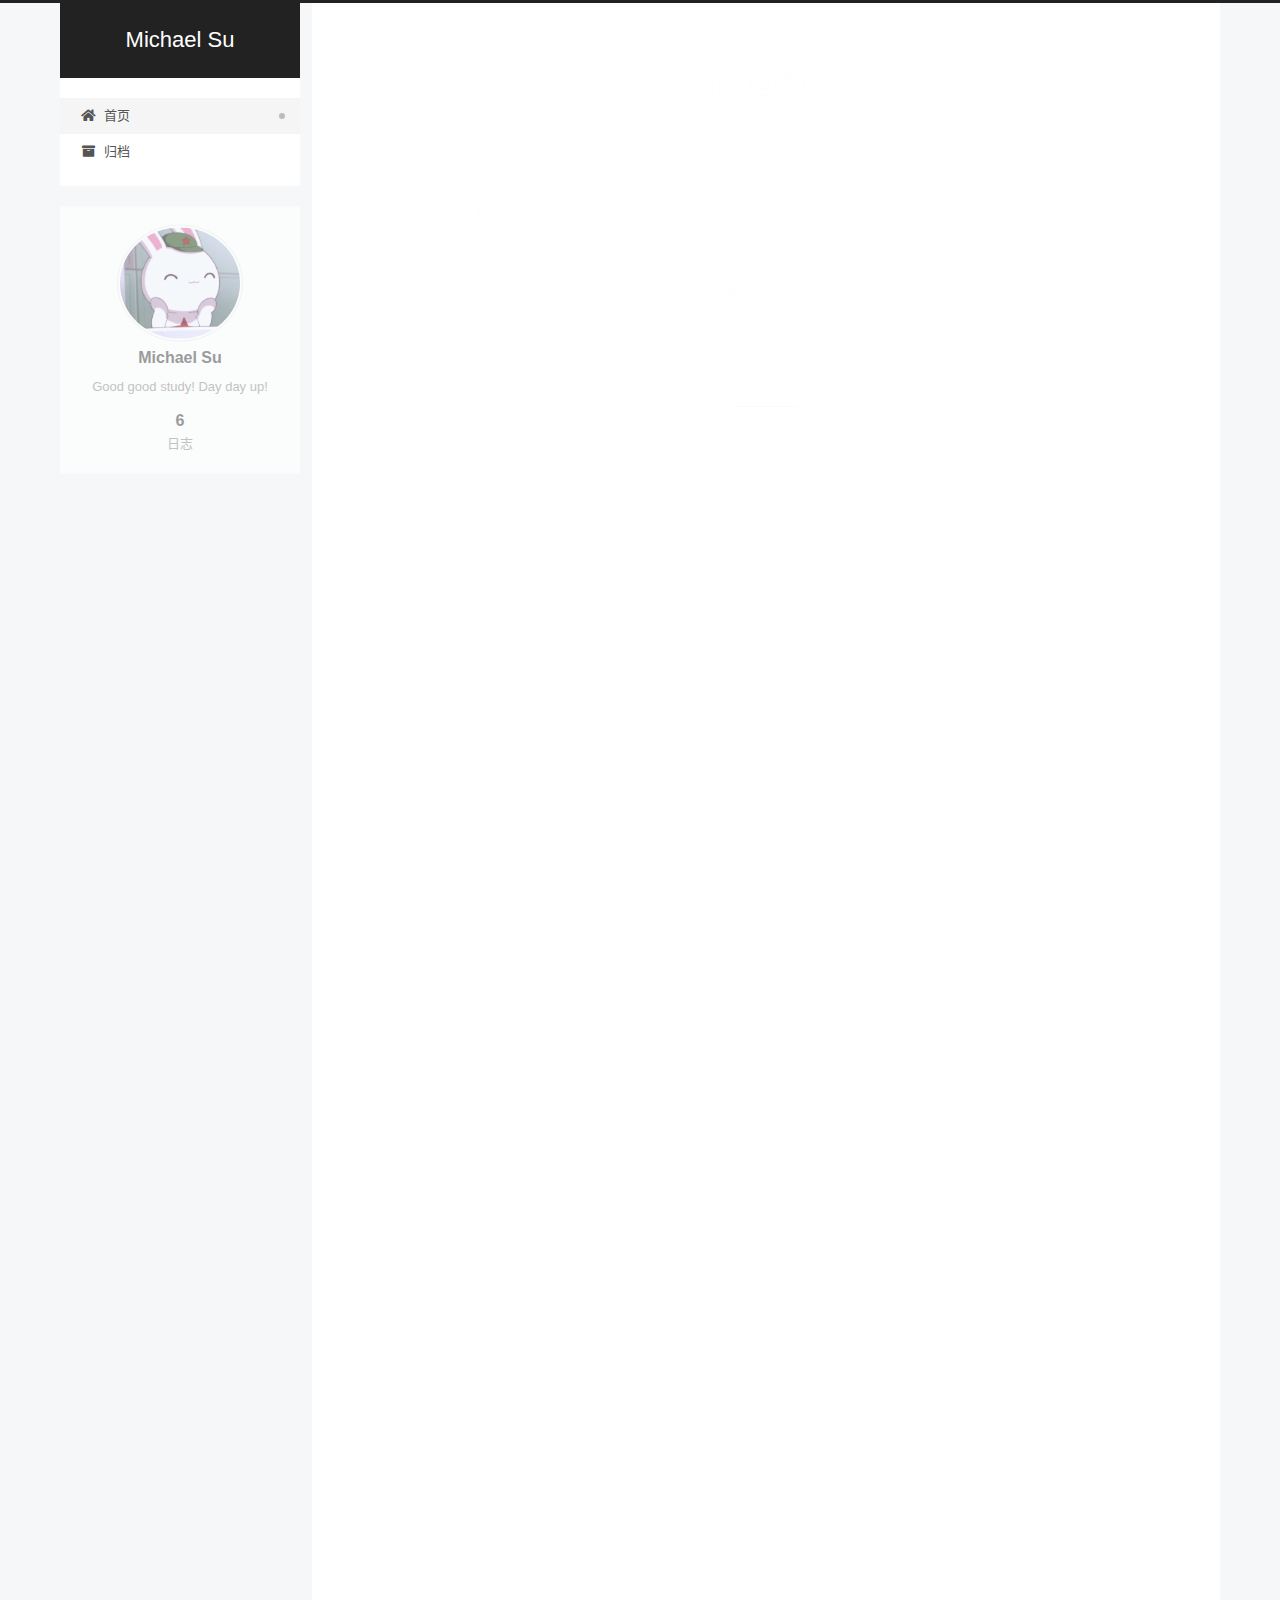
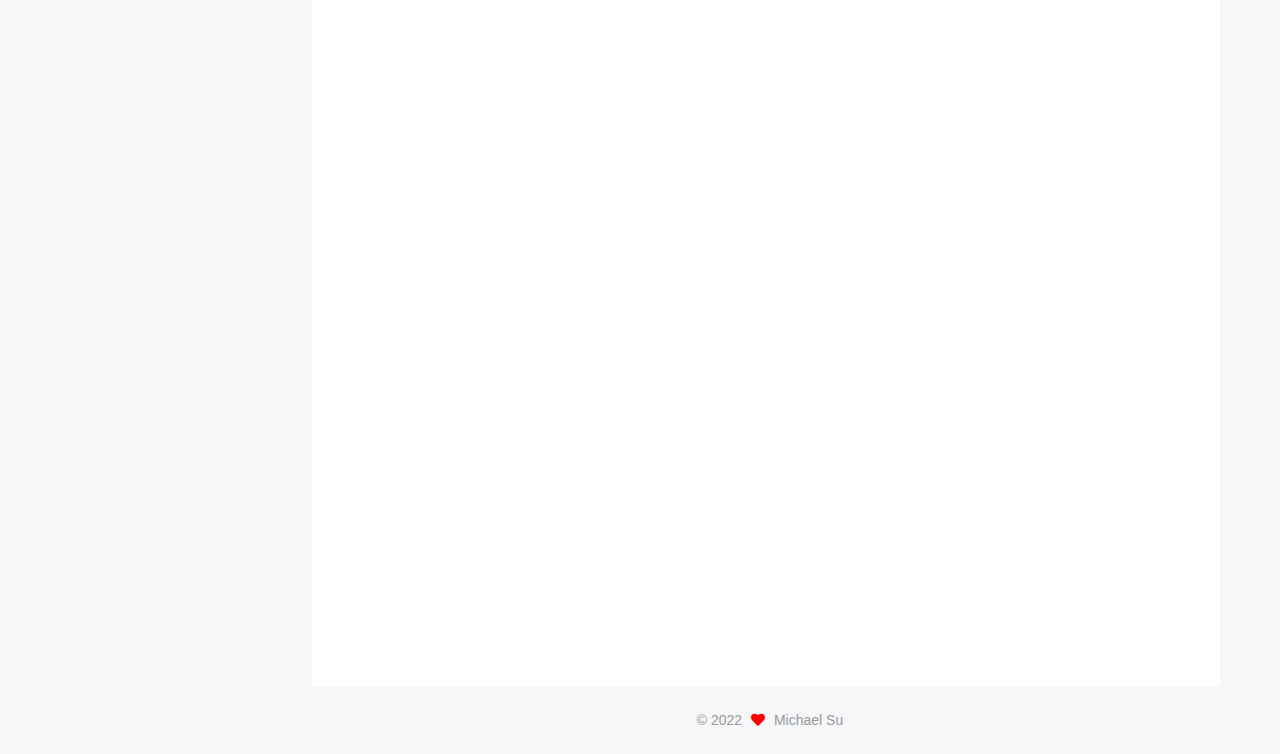
<file: index.html>
<!DOCTYPE html>
<html lang="zh-CN">
<head>
  <meta charset="UTF-8">
<meta name="viewport" content="width=device-width, initial-scale=1, maximum-scale=2">
<meta name="theme-color" content="#222">
<meta name="generator" content="Hexo 5.4.0">
<meta name="google-site-verification" content="UNeYoDA40cHUtCZwslthbkMPd11sMTgIdlPcK9KrbYk" />
  <link rel="apple-touch-icon" sizes="180x180" href="/images/apple-touch-icon-next.png">
  <link rel="icon" type="image/png" sizes="32x32" href="/images/favicon-32_32.ico">
  <link rel="icon" type="image/png" sizes="16x16" href="/images/favicon-16_16.ico">
  <link rel="mask-icon" href="/images/logo.svg" color="#222">

<link rel="stylesheet" href="/css/main.css">


<link rel="stylesheet" href="/lib/font-awesome/css/all.min.css">

<script id="hexo-configurations">
    var NexT = window.NexT || {};
    var CONFIG = {"hostname":"example.com","root":"/","scheme":"Pisces","version":"7.8.0","exturl":false,"sidebar":{"position":"left","display":"post","padding":18,"offset":12,"onmobile":false},"copycode":{"enable":true,"show_result":true,"style":"mac"},"back2top":{"enable":true,"sidebar":true,"scrollpercent":true},"bookmark":{"enable":false,"color":"#222","save":"auto"},"fancybox":false,"mediumzoom":false,"lazyload":false,"pangu":false,"comments":{"style":"tabs","active":null,"storage":true,"lazyload":false,"nav":null},"algolia":{"hits":{"per_page":10},"labels":{"input_placeholder":"Search for Posts","hits_empty":"We didn't find any results for the search: ${query}","hits_stats":"${hits} results found in ${time} ms"}},"localsearch":{"enable":false,"trigger":"auto","top_n_per_article":1,"unescape":false,"preload":false},"motion":{"enable":true,"async":false,"transition":{"post_block":"fadeIn","post_header":"slideDownIn","post_body":"slideDownIn","coll_header":"slideLeftIn","sidebar":"slideUpIn"}}};
  </script>

  <meta name="description" content="Good good study! Day day up!">
<meta property="og:type" content="website">
<meta property="og:title" content="Michael Su">
<meta property="og:url" content="http://example.com/index.html">
<meta property="og:site_name" content="Michael Su">
<meta property="og:description" content="Good good study! Day day up!">
<meta property="og:locale" content="zh_CN">
<meta property="article:author" content="Michael Su">
<meta name="twitter:card" content="summary">

<link rel="canonical" href="http://example.com/">


<script id="page-configurations">
  // https://hexo.io/docs/variables.html
  CONFIG.page = {
    sidebar: "",
    isHome : true,
    isPost : false,
    lang   : 'zh-CN'
  };
</script>

  <title>Michael Su</title>
  






  <noscript>
  <style>
  .use-motion .brand,
  .use-motion .menu-item,
  .sidebar-inner,
  .use-motion .post-block,
  .use-motion .pagination,
  .use-motion .comments,
  .use-motion .post-header,
  .use-motion .post-body,
  .use-motion .collection-header { opacity: initial; }

  .use-motion .site-title,
  .use-motion .site-subtitle {
    opacity: initial;
    top: initial;
  }

  .use-motion .logo-line-before i { left: initial; }
  .use-motion .logo-line-after i { right: initial; }
  </style>
</noscript>

</head>

<body itemscope itemtype="http://schema.org/WebPage">
  <div class="container use-motion">
    <div class="headband"></div>

    <header class="header" itemscope itemtype="http://schema.org/WPHeader">
      <div class="header-inner"><div class="site-brand-container">
  <div class="site-nav-toggle">
    <div class="toggle" aria-label="切换导航栏">
      <span class="toggle-line toggle-line-first"></span>
      <span class="toggle-line toggle-line-middle"></span>
      <span class="toggle-line toggle-line-last"></span>
    </div>
  </div>

  <div class="site-meta">

    <a href="/" class="brand" rel="start">
      <span class="logo-line-before"><i></i></span>
      <h1 class="site-title">Michael Su</h1>
      <span class="logo-line-after"><i></i></span>
    </a>
  </div>

  <div class="site-nav-right">
    <div class="toggle popup-trigger">
    </div>
  </div>
</div>




<nav class="site-nav">
  <ul id="menu" class="main-menu menu">
        <li class="menu-item menu-item-home">

    <a href="/" rel="section"><i class="fa fa-home fa-fw"></i>首页</a>

  </li>
        <li class="menu-item menu-item-archives">

    <a href="/archives/" rel="section"><i class="fa fa-archive fa-fw"></i>归档</a>

  </li>
  </ul>
</nav>




</div>
    </header>

    
  <div class="reading-progress-bar"></div>


    <main class="main">
      <div class="main-inner">
        <div class="content-wrap">
          

          <div class="content index posts-expand">
            
      
  
  
  <article itemscope itemtype="http://schema.org/Article" class="post-block" lang="zh-CN">
    <link itemprop="mainEntityOfPage" href="http://example.com/2021/11/17/Linux%E7%A8%8B%E5%BA%8F%E8%AE%BE%E8%AE%A1/">

    <span hidden itemprop="author" itemscope itemtype="http://schema.org/Person">
      <meta itemprop="image" content="/images/avatar.jpg">
      <meta itemprop="name" content="Michael Su">
      <meta itemprop="description" content="Good good study! Day day up!">
    </span>

    <span hidden itemprop="publisher" itemscope itemtype="http://schema.org/Organization">
      <meta itemprop="name" content="Michael Su">
    </span>
      <header class="post-header">
        <h2 class="post-title" itemprop="name headline">
          
            <a href="/2021/11/17/Linux%E7%A8%8B%E5%BA%8F%E8%AE%BE%E8%AE%A1/" class="post-title-link" itemprop="url">Linux程序设计</a>
        </h2>

        <div class="post-meta">
            <span class="post-meta-item">
              <span class="post-meta-item-icon">
                <i class="far fa-calendar"></i>
              </span>
              <span class="post-meta-item-text">发表于</span>

              <time title="创建时间：2021-11-17 09:49:46" itemprop="dateCreated datePublished" datetime="2021-11-17T09:49:46+08:00">2021-11-17</time>
            </span>
              <span class="post-meta-item">
                <span class="post-meta-item-icon">
                  <i class="far fa-calendar-check"></i>
                </span>
                <span class="post-meta-item-text">更新于</span>
                <time title="修改时间：2022-03-14 17:28:50" itemprop="dateModified" datetime="2022-03-14T17:28:50+08:00">2022-03-14</time>
              </span>

          

        </div>
      </header>

    
    
    
    <div class="post-body" itemprop="articleBody">

      
          <p>《Linux程序设计》阅读笔记</p>
          <!--noindex-->
            <div class="post-button">
              <a class="btn" href="/2021/11/17/Linux%E7%A8%8B%E5%BA%8F%E8%AE%BE%E8%AE%A1/">
                阅读全文 &raquo;
              </a>
            </div>
          <!--/noindex-->
        
      
    </div>

    
    
    
      <footer class="post-footer">
        <div class="post-eof"></div>
      </footer>
  </article>
  
  
  

      
  
  
  <article itemscope itemtype="http://schema.org/Article" class="post-block" lang="zh-CN">
    <link itemprop="mainEntityOfPage" href="http://example.com/2021/11/12/%E6%B7%B1%E5%85%A5%E7%90%86%E8%A7%A3%E8%AE%A1%E7%AE%97%E6%9C%BA%E7%B3%BB%E7%BB%9F/">

    <span hidden itemprop="author" itemscope itemtype="http://schema.org/Person">
      <meta itemprop="image" content="/images/avatar.jpg">
      <meta itemprop="name" content="Michael Su">
      <meta itemprop="description" content="Good good study! Day day up!">
    </span>

    <span hidden itemprop="publisher" itemscope itemtype="http://schema.org/Organization">
      <meta itemprop="name" content="Michael Su">
    </span>
      <header class="post-header">
        <h2 class="post-title" itemprop="name headline">
          
            <a href="/2021/11/12/%E6%B7%B1%E5%85%A5%E7%90%86%E8%A7%A3%E8%AE%A1%E7%AE%97%E6%9C%BA%E7%B3%BB%E7%BB%9F/" class="post-title-link" itemprop="url">深入理解计算机系统</a>
        </h2>

        <div class="post-meta">
            <span class="post-meta-item">
              <span class="post-meta-item-icon">
                <i class="far fa-calendar"></i>
              </span>
              <span class="post-meta-item-text">发表于</span>

              <time title="创建时间：2021-11-12 21:46:31" itemprop="dateCreated datePublished" datetime="2021-11-12T21:46:31+08:00">2021-11-12</time>
            </span>
              <span class="post-meta-item">
                <span class="post-meta-item-icon">
                  <i class="far fa-calendar-check"></i>
                </span>
                <span class="post-meta-item-text">更新于</span>
                <time title="修改时间：2022-03-15 16:52:15" itemprop="dateModified" datetime="2022-03-15T16:52:15+08:00">2022-03-15</time>
              </span>

          

        </div>
      </header>

    
    
    
    <div class="post-body" itemprop="articleBody">

      
          <p>《深入理解计算机系统》阅读笔记</p>
          <!--noindex-->
            <div class="post-button">
              <a class="btn" href="/2021/11/12/%E6%B7%B1%E5%85%A5%E7%90%86%E8%A7%A3%E8%AE%A1%E7%AE%97%E6%9C%BA%E7%B3%BB%E7%BB%9F/">
                阅读全文 &raquo;
              </a>
            </div>
          <!--/noindex-->
        
      
    </div>

    
    
    
      <footer class="post-footer">
        <div class="post-eof"></div>
      </footer>
  </article>
  
  
  

      
  
  
  <article itemscope itemtype="http://schema.org/Article" class="post-block" lang="zh-CN">
    <link itemprop="mainEntityOfPage" href="http://example.com/2021/11/01/PowerAQ-NodeEdit/">

    <span hidden itemprop="author" itemscope itemtype="http://schema.org/Person">
      <meta itemprop="image" content="/images/avatar.jpg">
      <meta itemprop="name" content="Michael Su">
      <meta itemprop="description" content="Good good study! Day day up!">
    </span>

    <span hidden itemprop="publisher" itemscope itemtype="http://schema.org/Organization">
      <meta itemprop="name" content="Michael Su">
    </span>
      <header class="post-header">
        <h2 class="post-title" itemprop="name headline">
          
            <a href="/2021/11/01/PowerAQ-NodeEdit/" class="post-title-link" itemprop="url">软件相关</a>
        </h2>

        <div class="post-meta">
            <span class="post-meta-item">
              <span class="post-meta-item-icon">
                <i class="far fa-calendar"></i>
              </span>
              <span class="post-meta-item-text">发表于</span>
              

              <time title="创建时间：2021-11-01 14:17:19 / 修改时间：19:46:26" itemprop="dateCreated datePublished" datetime="2021-11-01T14:17:19+08:00">2021-11-01</time>
            </span>

          

        </div>
      </header>

    
    
    
    <div class="post-body" itemprop="articleBody">

      
          <p>QNodeEdit相关分析与记录</p>
          <!--noindex-->
            <div class="post-button">
              <a class="btn" href="/2021/11/01/PowerAQ-NodeEdit/">
                阅读全文 &raquo;
              </a>
            </div>
          <!--/noindex-->
        
      
    </div>

    
    
    
      <footer class="post-footer">
        <div class="post-eof"></div>
      </footer>
  </article>
  
  
  

      
  
  
  <article itemscope itemtype="http://schema.org/Article" class="post-block" lang="zh-CN">
    <link itemprop="mainEntityOfPage" href="http://example.com/2021/10/14/Linux%20C%E4%BB%8E%E5%85%A5%E9%97%A8%E5%88%B0%E7%B2%BE%E9%80%9A(%E7%AC%94%E8%AE%B0)/">

    <span hidden itemprop="author" itemscope itemtype="http://schema.org/Person">
      <meta itemprop="image" content="/images/avatar.jpg">
      <meta itemprop="name" content="Michael Su">
      <meta itemprop="description" content="Good good study! Day day up!">
    </span>

    <span hidden itemprop="publisher" itemscope itemtype="http://schema.org/Organization">
      <meta itemprop="name" content="Michael Su">
    </span>
      <header class="post-header">
        <h2 class="post-title" itemprop="name headline">
          
            <a href="/2021/10/14/Linux%20C%E4%BB%8E%E5%85%A5%E9%97%A8%E5%88%B0%E7%B2%BE%E9%80%9A(%E7%AC%94%E8%AE%B0)/" class="post-title-link" itemprop="url">Linux C笔记</a>
        </h2>

        <div class="post-meta">
            <span class="post-meta-item">
              <span class="post-meta-item-icon">
                <i class="far fa-calendar"></i>
              </span>
              <span class="post-meta-item-text">发表于</span>
              

              <time title="创建时间：2021-10-14 21:22:59 / 修改时间：21:36:43" itemprop="dateCreated datePublished" datetime="2021-10-14T21:22:59+08:00">2021-10-14</time>
            </span>

          

        </div>
      </header>

    
    
    
    <div class="post-body" itemprop="articleBody">

      
          <p>《Linux C从入门到精通》阅读笔记，为工作打基础，后续可能还有《深入理解Linux内核》等内容</p>
          <!--noindex-->
            <div class="post-button">
              <a class="btn" href="/2021/10/14/Linux%20C%E4%BB%8E%E5%85%A5%E9%97%A8%E5%88%B0%E7%B2%BE%E9%80%9A(%E7%AC%94%E8%AE%B0)/">
                阅读全文 &raquo;
              </a>
            </div>
          <!--/noindex-->
        
      
    </div>

    
    
    
      <footer class="post-footer">
        <div class="post-eof"></div>
      </footer>
  </article>
  
  
  

      
  
  
  <article itemscope itemtype="http://schema.org/Article" class="post-block" lang="zh-CN">
    <link itemprop="mainEntityOfPage" href="http://example.com/2021/10/12/%E8%AE%BA%E6%96%87%E6%A0%BC%E5%BC%8F%E7%9A%84%E4%B8%80%E4%BA%9B%E8%AE%B0%E5%BD%95/">

    <span hidden itemprop="author" itemscope itemtype="http://schema.org/Person">
      <meta itemprop="image" content="/images/avatar.jpg">
      <meta itemprop="name" content="Michael Su">
      <meta itemprop="description" content="Good good study! Day day up!">
    </span>

    <span hidden itemprop="publisher" itemscope itemtype="http://schema.org/Organization">
      <meta itemprop="name" content="Michael Su">
    </span>
      <header class="post-header">
        <h2 class="post-title" itemprop="name headline">
          
            <a href="/2021/10/12/%E8%AE%BA%E6%96%87%E6%A0%BC%E5%BC%8F%E7%9A%84%E4%B8%80%E4%BA%9B%E8%AE%B0%E5%BD%95/" class="post-title-link" itemprop="url">论文格式的一些记录</a>
        </h2>

        <div class="post-meta">
            <span class="post-meta-item">
              <span class="post-meta-item-icon">
                <i class="far fa-calendar"></i>
              </span>
              <span class="post-meta-item-text">发表于</span>
              

              <time title="创建时间：2021-10-12 19:14:09 / 修改时间：19:16:25" itemprop="dateCreated datePublished" datetime="2021-10-12T19:14:09+08:00">2021-10-12</time>
            </span>

          

        </div>
      </header>

    
    
    
    <div class="post-body" itemprop="articleBody">

      
          <p>记录写论文过程中遇到的一些问题以及解决办法</p>
          <!--noindex-->
            <div class="post-button">
              <a class="btn" href="/2021/10/12/%E8%AE%BA%E6%96%87%E6%A0%BC%E5%BC%8F%E7%9A%84%E4%B8%80%E4%BA%9B%E8%AE%B0%E5%BD%95/">
                阅读全文 &raquo;
              </a>
            </div>
          <!--/noindex-->
        
      
    </div>

    
    
    
      <footer class="post-footer">
        <div class="post-eof"></div>
      </footer>
  </article>
  
  
  

      
  
  
  <article itemscope itemtype="http://schema.org/Article" class="post-block" lang="zh-CN">
    <link itemprop="mainEntityOfPage" href="http://example.com/2021/10/10/%E4%B8%80%E4%BA%9B%E6%93%8D%E4%BD%9C%E8%AE%B0%E5%BD%95/">

    <span hidden itemprop="author" itemscope itemtype="http://schema.org/Person">
      <meta itemprop="image" content="/images/avatar.jpg">
      <meta itemprop="name" content="Michael Su">
      <meta itemprop="description" content="Good good study! Day day up!">
    </span>

    <span hidden itemprop="publisher" itemscope itemtype="http://schema.org/Organization">
      <meta itemprop="name" content="Michael Su">
    </span>
      <header class="post-header">
        <h2 class="post-title" itemprop="name headline">
          
            <a href="/2021/10/10/%E4%B8%80%E4%BA%9B%E6%93%8D%E4%BD%9C%E8%AE%B0%E5%BD%95/" class="post-title-link" itemprop="url">部分软件、框架操作记录</a>
        </h2>

        <div class="post-meta">
            <span class="post-meta-item">
              <span class="post-meta-item-icon">
                <i class="far fa-calendar"></i>
              </span>
              <span class="post-meta-item-text">发表于</span>

              <time title="创建时间：2021-10-10 10:56:15" itemprop="dateCreated datePublished" datetime="2021-10-10T10:56:15+08:00">2021-10-10</time>
            </span>
              <span class="post-meta-item">
                <span class="post-meta-item-icon">
                  <i class="far fa-calendar-check"></i>
                </span>
                <span class="post-meta-item-text">更新于</span>
                <time title="修改时间：2022-04-11 15:17:34" itemprop="dateModified" datetime="2022-04-11T15:17:34+08:00">2022-04-11</time>
              </span>

          

        </div>
      </header>

    
    
    
    <div class="post-body" itemprop="articleBody">

      
          <p>即将步入工作，主要记录自己在折腾各种软件的过程中的一些操作记录，方便后续再次使用作为参考。</p>
          <!--noindex-->
            <div class="post-button">
              <a class="btn" href="/2021/10/10/%E4%B8%80%E4%BA%9B%E6%93%8D%E4%BD%9C%E8%AE%B0%E5%BD%95/">
                阅读全文 &raquo;
              </a>
            </div>
          <!--/noindex-->
        
      
    </div>

    
    
    
      <footer class="post-footer">
        <div class="post-eof"></div>
      </footer>
  </article>
  
  
  


  



          </div>
          

<script>
  window.addEventListener('tabs:register', () => {
    let { activeClass } = CONFIG.comments;
    if (CONFIG.comments.storage) {
      activeClass = localStorage.getItem('comments_active') || activeClass;
    }
    if (activeClass) {
      let activeTab = document.querySelector(`a[href="#comment-${activeClass}"]`);
      if (activeTab) {
        activeTab.click();
      }
    }
  });
  if (CONFIG.comments.storage) {
    window.addEventListener('tabs:click', event => {
      if (!event.target.matches('.tabs-comment .tab-content .tab-pane')) return;
      let commentClass = event.target.classList[1];
      localStorage.setItem('comments_active', commentClass);
    });
  }
</script>

        </div>
          
  
  <div class="toggle sidebar-toggle">
    <span class="toggle-line toggle-line-first"></span>
    <span class="toggle-line toggle-line-middle"></span>
    <span class="toggle-line toggle-line-last"></span>
  </div>

  <aside class="sidebar">
    <div class="sidebar-inner">

      <ul class="sidebar-nav motion-element">
        <li class="sidebar-nav-toc">
          文章目录
        </li>
        <li class="sidebar-nav-overview">
          站点概览
        </li>
      </ul>

      <!--noindex-->
      <div class="post-toc-wrap sidebar-panel">
      </div>
      <!--/noindex-->

      <div class="site-overview-wrap sidebar-panel">
        <div class="site-author motion-element" itemprop="author" itemscope itemtype="http://schema.org/Person">
    <img class="site-author-image" itemprop="image" alt="Michael Su"
      src="/images/avatar.jpg">
  <p class="site-author-name" itemprop="name">Michael Su</p>
  <div class="site-description" itemprop="description">Good good study! Day day up!</div>
</div>
<div class="site-state-wrap motion-element">
  <nav class="site-state">
      <div class="site-state-item site-state-posts">
          <a href="/archives/">
        
          <span class="site-state-item-count">6</span>
          <span class="site-state-item-name">日志</span>
        </a>
      </div>
  </nav>
</div>



      </div>
        <div class="back-to-top motion-element">
          <i class="fa fa-arrow-up"></i>
          <span>0%</span>
        </div>

    </div>
  </aside>
  <div id="sidebar-dimmer"></div>


      </div>
    </main>

    <footer class="footer">
      <div class="footer-inner">
        

        

<div class="copyright">
  
  &copy; 
  <span itemprop="copyrightYear">2022</span>
  <span class="with-love">
    <i class="fa fa-heart"></i>
  </span>
  <span class="author" itemprop="copyrightHolder">Michael Su</span>
</div>

<!--
  <div class="powered-by">由 <a href="https://hexo.io/" class="theme-link" rel="noopener" target="_blank">Hexo</a> & <a href="https://pisces.theme-next.org/" class="theme-link" rel="noopener" target="_blank">NexT.Pisces</a> 强力驱动
  </div>
-->

        








      </div>
    </footer>
  </div>

  
  <script src="/lib/anime.min.js"></script>
  <script src="/lib/velocity/velocity.min.js"></script>
  <script src="/lib/velocity/velocity.ui.min.js"></script>

<script src="/js/utils.js"></script>

<script src="/js/motion.js"></script>


<script src="/js/schemes/pisces.js"></script>


<script src="/js/next-boot.js"></script>




  















  

  

</body>
</html>
</file>
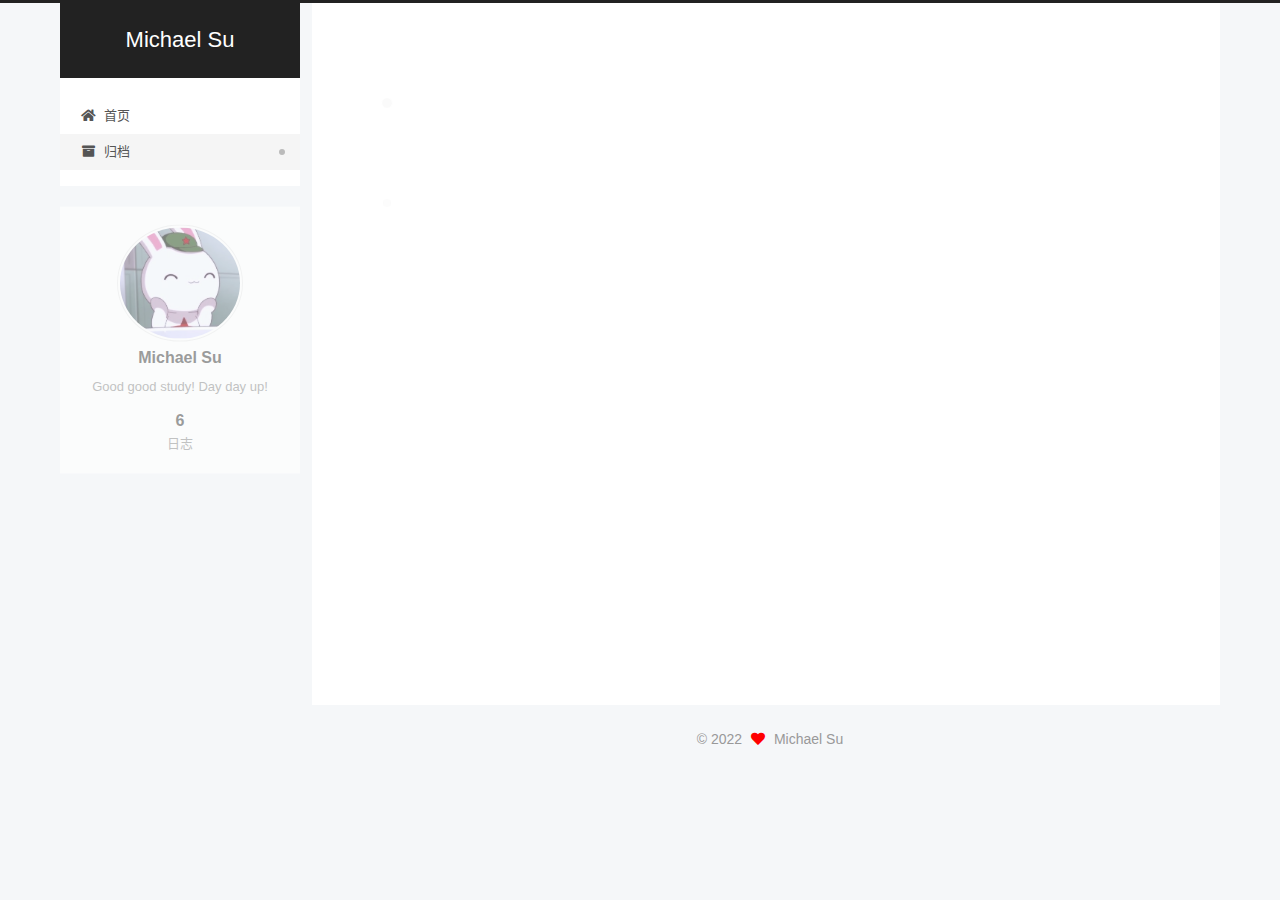
<file: archives/index.html>
<!DOCTYPE html>
<html lang="zh-CN">
<head>
  <meta charset="UTF-8">
<meta name="viewport" content="width=device-width, initial-scale=1, maximum-scale=2">
<meta name="theme-color" content="#222">
<meta name="generator" content="Hexo 5.4.0">
<meta name="google-site-verification" content="UNeYoDA40cHUtCZwslthbkMPd11sMTgIdlPcK9KrbYk" />
  <link rel="apple-touch-icon" sizes="180x180" href="/images/apple-touch-icon-next.png">
  <link rel="icon" type="image/png" sizes="32x32" href="/images/favicon-32_32.ico">
  <link rel="icon" type="image/png" sizes="16x16" href="/images/favicon-16_16.ico">
  <link rel="mask-icon" href="/images/logo.svg" color="#222">

<link rel="stylesheet" href="/css/main.css">


<link rel="stylesheet" href="/lib/font-awesome/css/all.min.css">

<script id="hexo-configurations">
    var NexT = window.NexT || {};
    var CONFIG = {"hostname":"example.com","root":"/","scheme":"Pisces","version":"7.8.0","exturl":false,"sidebar":{"position":"left","display":"post","padding":18,"offset":12,"onmobile":false},"copycode":{"enable":true,"show_result":true,"style":"mac"},"back2top":{"enable":true,"sidebar":true,"scrollpercent":true},"bookmark":{"enable":false,"color":"#222","save":"auto"},"fancybox":false,"mediumzoom":false,"lazyload":false,"pangu":false,"comments":{"style":"tabs","active":null,"storage":true,"lazyload":false,"nav":null},"algolia":{"hits":{"per_page":10},"labels":{"input_placeholder":"Search for Posts","hits_empty":"We didn't find any results for the search: ${query}","hits_stats":"${hits} results found in ${time} ms"}},"localsearch":{"enable":false,"trigger":"auto","top_n_per_article":1,"unescape":false,"preload":false},"motion":{"enable":true,"async":false,"transition":{"post_block":"fadeIn","post_header":"slideDownIn","post_body":"slideDownIn","coll_header":"slideLeftIn","sidebar":"slideUpIn"}}};
  </script>

  <meta name="description" content="Good good study! Day day up!">
<meta property="og:type" content="website">
<meta property="og:title" content="Michael Su">
<meta property="og:url" content="http://example.com/archives/index.html">
<meta property="og:site_name" content="Michael Su">
<meta property="og:description" content="Good good study! Day day up!">
<meta property="og:locale" content="zh_CN">
<meta property="article:author" content="Michael Su">
<meta name="twitter:card" content="summary">

<link rel="canonical" href="http://example.com/archives/">


<script id="page-configurations">
  // https://hexo.io/docs/variables.html
  CONFIG.page = {
    sidebar: "",
    isHome : false,
    isPost : false,
    lang   : 'zh-CN'
  };
</script>

  <title>归档 | Michael Su</title>
  






  <noscript>
  <style>
  .use-motion .brand,
  .use-motion .menu-item,
  .sidebar-inner,
  .use-motion .post-block,
  .use-motion .pagination,
  .use-motion .comments,
  .use-motion .post-header,
  .use-motion .post-body,
  .use-motion .collection-header { opacity: initial; }

  .use-motion .site-title,
  .use-motion .site-subtitle {
    opacity: initial;
    top: initial;
  }

  .use-motion .logo-line-before i { left: initial; }
  .use-motion .logo-line-after i { right: initial; }
  </style>
</noscript>

</head>

<body itemscope itemtype="http://schema.org/WebPage">
  <div class="container use-motion">
    <div class="headband"></div>

    <header class="header" itemscope itemtype="http://schema.org/WPHeader">
      <div class="header-inner"><div class="site-brand-container">
  <div class="site-nav-toggle">
    <div class="toggle" aria-label="切换导航栏">
      <span class="toggle-line toggle-line-first"></span>
      <span class="toggle-line toggle-line-middle"></span>
      <span class="toggle-line toggle-line-last"></span>
    </div>
  </div>

  <div class="site-meta">

    <a href="/" class="brand" rel="start">
      <span class="logo-line-before"><i></i></span>
      <h1 class="site-title">Michael Su</h1>
      <span class="logo-line-after"><i></i></span>
    </a>
  </div>

  <div class="site-nav-right">
    <div class="toggle popup-trigger">
    </div>
  </div>
</div>




<nav class="site-nav">
  <ul id="menu" class="main-menu menu">
        <li class="menu-item menu-item-home">

    <a href="/" rel="section"><i class="fa fa-home fa-fw"></i>首页</a>

  </li>
        <li class="menu-item menu-item-archives">

    <a href="/archives/" rel="section"><i class="fa fa-archive fa-fw"></i>归档</a>

  </li>
  </ul>
</nav>




</div>
    </header>

    
  <div class="reading-progress-bar"></div>


    <main class="main">
      <div class="main-inner">
        <div class="content-wrap">
          

          <div class="content archive">
            

  
  
  
  <div class="post-block">
    <div class="posts-collapse">
      <div class="collection-title">
        <span class="collection-header">嗯..! 目前共计 6 篇日志。 继续努力。</span>
      </div>

      
    <div class="collection-year">
      <span class="collection-header">2021</span>
    </div>

  <article itemscope itemtype="http://schema.org/Article">
    <header class="post-header">

      <div class="post-meta">
        <time itemprop="dateCreated"
              datetime="2021-11-17T09:49:46+08:00"
              content="2021-11-17">
          11-17
        </time>
      </div>

      <div class="post-title">
          <a class="post-title-link" href="/2021/11/17/Linux%E7%A8%8B%E5%BA%8F%E8%AE%BE%E8%AE%A1/" itemprop="url">
            <span itemprop="name">Linux程序设计</span>
          </a>
      </div>

    </header>
  </article>

  <article itemscope itemtype="http://schema.org/Article">
    <header class="post-header">

      <div class="post-meta">
        <time itemprop="dateCreated"
              datetime="2021-11-12T21:46:31+08:00"
              content="2021-11-12">
          11-12
        </time>
      </div>

      <div class="post-title">
          <a class="post-title-link" href="/2021/11/12/%E6%B7%B1%E5%85%A5%E7%90%86%E8%A7%A3%E8%AE%A1%E7%AE%97%E6%9C%BA%E7%B3%BB%E7%BB%9F/" itemprop="url">
            <span itemprop="name">深入理解计算机系统</span>
          </a>
      </div>

    </header>
  </article>

  <article itemscope itemtype="http://schema.org/Article">
    <header class="post-header">

      <div class="post-meta">
        <time itemprop="dateCreated"
              datetime="2021-11-01T14:17:19+08:00"
              content="2021-11-01">
          11-01
        </time>
      </div>

      <div class="post-title">
          <a class="post-title-link" href="/2021/11/01/PowerAQ-NodeEdit/" itemprop="url">
            <span itemprop="name">软件相关</span>
          </a>
      </div>

    </header>
  </article>

  <article itemscope itemtype="http://schema.org/Article">
    <header class="post-header">

      <div class="post-meta">
        <time itemprop="dateCreated"
              datetime="2021-10-14T21:22:59+08:00"
              content="2021-10-14">
          10-14
        </time>
      </div>

      <div class="post-title">
          <a class="post-title-link" href="/2021/10/14/Linux%20C%E4%BB%8E%E5%85%A5%E9%97%A8%E5%88%B0%E7%B2%BE%E9%80%9A(%E7%AC%94%E8%AE%B0)/" itemprop="url">
            <span itemprop="name">Linux C笔记</span>
          </a>
      </div>

    </header>
  </article>

  <article itemscope itemtype="http://schema.org/Article">
    <header class="post-header">

      <div class="post-meta">
        <time itemprop="dateCreated"
              datetime="2021-10-12T19:14:09+08:00"
              content="2021-10-12">
          10-12
        </time>
      </div>

      <div class="post-title">
          <a class="post-title-link" href="/2021/10/12/%E8%AE%BA%E6%96%87%E6%A0%BC%E5%BC%8F%E7%9A%84%E4%B8%80%E4%BA%9B%E8%AE%B0%E5%BD%95/" itemprop="url">
            <span itemprop="name">论文格式的一些记录</span>
          </a>
      </div>

    </header>
  </article>

  <article itemscope itemtype="http://schema.org/Article">
    <header class="post-header">

      <div class="post-meta">
        <time itemprop="dateCreated"
              datetime="2021-10-10T10:56:15+08:00"
              content="2021-10-10">
          10-10
        </time>
      </div>

      <div class="post-title">
          <a class="post-title-link" href="/2021/10/10/%E4%B8%80%E4%BA%9B%E6%93%8D%E4%BD%9C%E8%AE%B0%E5%BD%95/" itemprop="url">
            <span itemprop="name">部分软件、框架操作记录</span>
          </a>
      </div>

    </header>
  </article>


    </div>
  </div>
  
  
  

  



          </div>
          

<script>
  window.addEventListener('tabs:register', () => {
    let { activeClass } = CONFIG.comments;
    if (CONFIG.comments.storage) {
      activeClass = localStorage.getItem('comments_active') || activeClass;
    }
    if (activeClass) {
      let activeTab = document.querySelector(`a[href="#comment-${activeClass}"]`);
      if (activeTab) {
        activeTab.click();
      }
    }
  });
  if (CONFIG.comments.storage) {
    window.addEventListener('tabs:click', event => {
      if (!event.target.matches('.tabs-comment .tab-content .tab-pane')) return;
      let commentClass = event.target.classList[1];
      localStorage.setItem('comments_active', commentClass);
    });
  }
</script>

        </div>
          
  
  <div class="toggle sidebar-toggle">
    <span class="toggle-line toggle-line-first"></span>
    <span class="toggle-line toggle-line-middle"></span>
    <span class="toggle-line toggle-line-last"></span>
  </div>

  <aside class="sidebar">
    <div class="sidebar-inner">

      <ul class="sidebar-nav motion-element">
        <li class="sidebar-nav-toc">
          文章目录
        </li>
        <li class="sidebar-nav-overview">
          站点概览
        </li>
      </ul>

      <!--noindex-->
      <div class="post-toc-wrap sidebar-panel">
      </div>
      <!--/noindex-->

      <div class="site-overview-wrap sidebar-panel">
        <div class="site-author motion-element" itemprop="author" itemscope itemtype="http://schema.org/Person">
    <img class="site-author-image" itemprop="image" alt="Michael Su"
      src="/images/avatar.jpg">
  <p class="site-author-name" itemprop="name">Michael Su</p>
  <div class="site-description" itemprop="description">Good good study! Day day up!</div>
</div>
<div class="site-state-wrap motion-element">
  <nav class="site-state">
      <div class="site-state-item site-state-posts">
          <a href="/archives/">
        
          <span class="site-state-item-count">6</span>
          <span class="site-state-item-name">日志</span>
        </a>
      </div>
  </nav>
</div>



      </div>
        <div class="back-to-top motion-element">
          <i class="fa fa-arrow-up"></i>
          <span>0%</span>
        </div>

    </div>
  </aside>
  <div id="sidebar-dimmer"></div>


      </div>
    </main>

    <footer class="footer">
      <div class="footer-inner">
        

        

<div class="copyright">
  
  &copy; 
  <span itemprop="copyrightYear">2022</span>
  <span class="with-love">
    <i class="fa fa-heart"></i>
  </span>
  <span class="author" itemprop="copyrightHolder">Michael Su</span>
</div>

<!--
  <div class="powered-by">由 <a href="https://hexo.io/" class="theme-link" rel="noopener" target="_blank">Hexo</a> & <a href="https://pisces.theme-next.org/" class="theme-link" rel="noopener" target="_blank">NexT.Pisces</a> 强力驱动
  </div>
-->

        








      </div>
    </footer>
  </div>

  
  <script src="/lib/anime.min.js"></script>
  <script src="/lib/velocity/velocity.min.js"></script>
  <script src="/lib/velocity/velocity.ui.min.js"></script>

<script src="/js/utils.js"></script>

<script src="/js/motion.js"></script>


<script src="/js/schemes/pisces.js"></script>


<script src="/js/next-boot.js"></script>




  















  

  

</body>
</html>
</file>
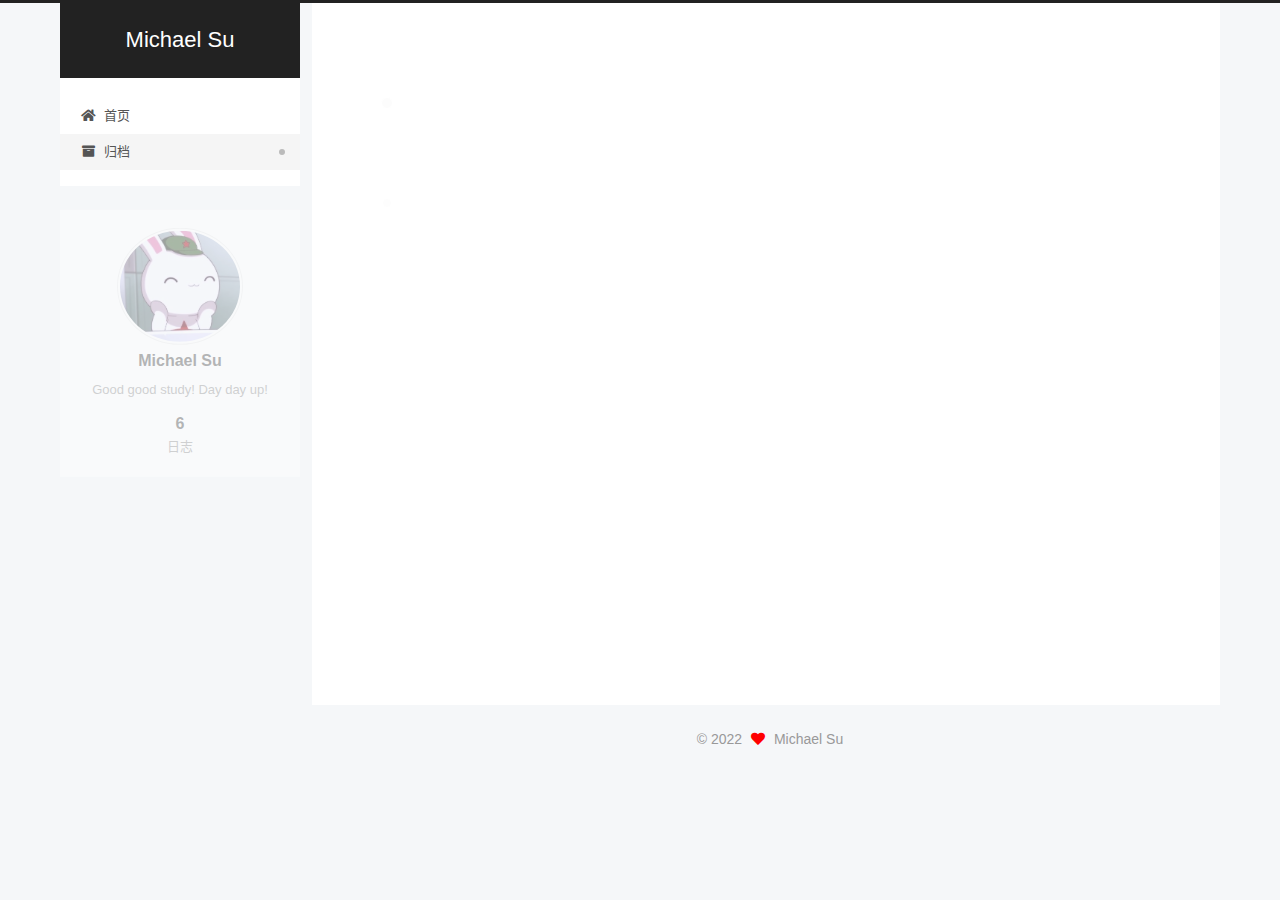
<file: archives/2021/index.html>
<!DOCTYPE html>
<html lang="zh-CN">
<head>
  <meta charset="UTF-8">
<meta name="viewport" content="width=device-width, initial-scale=1, maximum-scale=2">
<meta name="theme-color" content="#222">
<meta name="generator" content="Hexo 5.4.0">
<meta name="google-site-verification" content="UNeYoDA40cHUtCZwslthbkMPd11sMTgIdlPcK9KrbYk" />
  <link rel="apple-touch-icon" sizes="180x180" href="/images/apple-touch-icon-next.png">
  <link rel="icon" type="image/png" sizes="32x32" href="/images/favicon-32_32.ico">
  <link rel="icon" type="image/png" sizes="16x16" href="/images/favicon-16_16.ico">
  <link rel="mask-icon" href="/images/logo.svg" color="#222">

<link rel="stylesheet" href="/css/main.css">


<link rel="stylesheet" href="/lib/font-awesome/css/all.min.css">

<script id="hexo-configurations">
    var NexT = window.NexT || {};
    var CONFIG = {"hostname":"example.com","root":"/","scheme":"Pisces","version":"7.8.0","exturl":false,"sidebar":{"position":"left","display":"post","padding":18,"offset":12,"onmobile":false},"copycode":{"enable":true,"show_result":true,"style":"mac"},"back2top":{"enable":true,"sidebar":true,"scrollpercent":true},"bookmark":{"enable":false,"color":"#222","save":"auto"},"fancybox":false,"mediumzoom":false,"lazyload":false,"pangu":false,"comments":{"style":"tabs","active":null,"storage":true,"lazyload":false,"nav":null},"algolia":{"hits":{"per_page":10},"labels":{"input_placeholder":"Search for Posts","hits_empty":"We didn't find any results for the search: ${query}","hits_stats":"${hits} results found in ${time} ms"}},"localsearch":{"enable":false,"trigger":"auto","top_n_per_article":1,"unescape":false,"preload":false},"motion":{"enable":true,"async":false,"transition":{"post_block":"fadeIn","post_header":"slideDownIn","post_body":"slideDownIn","coll_header":"slideLeftIn","sidebar":"slideUpIn"}}};
  </script>

  <meta name="description" content="Good good study! Day day up!">
<meta property="og:type" content="website">
<meta property="og:title" content="Michael Su">
<meta property="og:url" content="http://example.com/archives/2021/index.html">
<meta property="og:site_name" content="Michael Su">
<meta property="og:description" content="Good good study! Day day up!">
<meta property="og:locale" content="zh_CN">
<meta property="article:author" content="Michael Su">
<meta name="twitter:card" content="summary">

<link rel="canonical" href="http://example.com/archives/2021/">


<script id="page-configurations">
  // https://hexo.io/docs/variables.html
  CONFIG.page = {
    sidebar: "",
    isHome : false,
    isPost : false,
    lang   : 'zh-CN'
  };
</script>

  <title>归档 | Michael Su</title>
  






  <noscript>
  <style>
  .use-motion .brand,
  .use-motion .menu-item,
  .sidebar-inner,
  .use-motion .post-block,
  .use-motion .pagination,
  .use-motion .comments,
  .use-motion .post-header,
  .use-motion .post-body,
  .use-motion .collection-header { opacity: initial; }

  .use-motion .site-title,
  .use-motion .site-subtitle {
    opacity: initial;
    top: initial;
  }

  .use-motion .logo-line-before i { left: initial; }
  .use-motion .logo-line-after i { right: initial; }
  </style>
</noscript>

</head>

<body itemscope itemtype="http://schema.org/WebPage">
  <div class="container use-motion">
    <div class="headband"></div>

    <header class="header" itemscope itemtype="http://schema.org/WPHeader">
      <div class="header-inner"><div class="site-brand-container">
  <div class="site-nav-toggle">
    <div class="toggle" aria-label="切换导航栏">
      <span class="toggle-line toggle-line-first"></span>
      <span class="toggle-line toggle-line-middle"></span>
      <span class="toggle-line toggle-line-last"></span>
    </div>
  </div>

  <div class="site-meta">

    <a href="/" class="brand" rel="start">
      <span class="logo-line-before"><i></i></span>
      <h1 class="site-title">Michael Su</h1>
      <span class="logo-line-after"><i></i></span>
    </a>
  </div>

  <div class="site-nav-right">
    <div class="toggle popup-trigger">
    </div>
  </div>
</div>




<nav class="site-nav">
  <ul id="menu" class="main-menu menu">
        <li class="menu-item menu-item-home">

    <a href="/" rel="section"><i class="fa fa-home fa-fw"></i>首页</a>

  </li>
        <li class="menu-item menu-item-archives">

    <a href="/archives/" rel="section"><i class="fa fa-archive fa-fw"></i>归档</a>

  </li>
  </ul>
</nav>




</div>
    </header>

    
  <div class="reading-progress-bar"></div>


    <main class="main">
      <div class="main-inner">
        <div class="content-wrap">
          

          <div class="content archive">
            

  
  
  
  <div class="post-block">
    <div class="posts-collapse">
      <div class="collection-title">
        <span class="collection-header">嗯..! 目前共计 6 篇日志。 继续努力。</span>
      </div>

      
    <div class="collection-year">
      <span class="collection-header">2021</span>
    </div>

  <article itemscope itemtype="http://schema.org/Article">
    <header class="post-header">

      <div class="post-meta">
        <time itemprop="dateCreated"
              datetime="2021-11-17T09:49:46+08:00"
              content="2021-11-17">
          11-17
        </time>
      </div>

      <div class="post-title">
          <a class="post-title-link" href="/2021/11/17/Linux%E7%A8%8B%E5%BA%8F%E8%AE%BE%E8%AE%A1/" itemprop="url">
            <span itemprop="name">Linux程序设计</span>
          </a>
      </div>

    </header>
  </article>

  <article itemscope itemtype="http://schema.org/Article">
    <header class="post-header">

      <div class="post-meta">
        <time itemprop="dateCreated"
              datetime="2021-11-12T21:46:31+08:00"
              content="2021-11-12">
          11-12
        </time>
      </div>

      <div class="post-title">
          <a class="post-title-link" href="/2021/11/12/%E6%B7%B1%E5%85%A5%E7%90%86%E8%A7%A3%E8%AE%A1%E7%AE%97%E6%9C%BA%E7%B3%BB%E7%BB%9F/" itemprop="url">
            <span itemprop="name">深入理解计算机系统</span>
          </a>
      </div>

    </header>
  </article>

  <article itemscope itemtype="http://schema.org/Article">
    <header class="post-header">

      <div class="post-meta">
        <time itemprop="dateCreated"
              datetime="2021-11-01T14:17:19+08:00"
              content="2021-11-01">
          11-01
        </time>
      </div>

      <div class="post-title">
          <a class="post-title-link" href="/2021/11/01/PowerAQ-NodeEdit/" itemprop="url">
            <span itemprop="name">软件相关</span>
          </a>
      </div>

    </header>
  </article>

  <article itemscope itemtype="http://schema.org/Article">
    <header class="post-header">

      <div class="post-meta">
        <time itemprop="dateCreated"
              datetime="2021-10-14T21:22:59+08:00"
              content="2021-10-14">
          10-14
        </time>
      </div>

      <div class="post-title">
          <a class="post-title-link" href="/2021/10/14/Linux%20C%E4%BB%8E%E5%85%A5%E9%97%A8%E5%88%B0%E7%B2%BE%E9%80%9A(%E7%AC%94%E8%AE%B0)/" itemprop="url">
            <span itemprop="name">Linux C笔记</span>
          </a>
      </div>

    </header>
  </article>

  <article itemscope itemtype="http://schema.org/Article">
    <header class="post-header">

      <div class="post-meta">
        <time itemprop="dateCreated"
              datetime="2021-10-12T19:14:09+08:00"
              content="2021-10-12">
          10-12
        </time>
      </div>

      <div class="post-title">
          <a class="post-title-link" href="/2021/10/12/%E8%AE%BA%E6%96%87%E6%A0%BC%E5%BC%8F%E7%9A%84%E4%B8%80%E4%BA%9B%E8%AE%B0%E5%BD%95/" itemprop="url">
            <span itemprop="name">论文格式的一些记录</span>
          </a>
      </div>

    </header>
  </article>

  <article itemscope itemtype="http://schema.org/Article">
    <header class="post-header">

      <div class="post-meta">
        <time itemprop="dateCreated"
              datetime="2021-10-10T10:56:15+08:00"
              content="2021-10-10">
          10-10
        </time>
      </div>

      <div class="post-title">
          <a class="post-title-link" href="/2021/10/10/%E4%B8%80%E4%BA%9B%E6%93%8D%E4%BD%9C%E8%AE%B0%E5%BD%95/" itemprop="url">
            <span itemprop="name">部分软件、框架操作记录</span>
          </a>
      </div>

    </header>
  </article>


    </div>
  </div>
  
  
  

  



          </div>
          

<script>
  window.addEventListener('tabs:register', () => {
    let { activeClass } = CONFIG.comments;
    if (CONFIG.comments.storage) {
      activeClass = localStorage.getItem('comments_active') || activeClass;
    }
    if (activeClass) {
      let activeTab = document.querySelector(`a[href="#comment-${activeClass}"]`);
      if (activeTab) {
        activeTab.click();
      }
    }
  });
  if (CONFIG.comments.storage) {
    window.addEventListener('tabs:click', event => {
      if (!event.target.matches('.tabs-comment .tab-content .tab-pane')) return;
      let commentClass = event.target.classList[1];
      localStorage.setItem('comments_active', commentClass);
    });
  }
</script>

        </div>
          
  
  <div class="toggle sidebar-toggle">
    <span class="toggle-line toggle-line-first"></span>
    <span class="toggle-line toggle-line-middle"></span>
    <span class="toggle-line toggle-line-last"></span>
  </div>

  <aside class="sidebar">
    <div class="sidebar-inner">

      <ul class="sidebar-nav motion-element">
        <li class="sidebar-nav-toc">
          文章目录
        </li>
        <li class="sidebar-nav-overview">
          站点概览
        </li>
      </ul>

      <!--noindex-->
      <div class="post-toc-wrap sidebar-panel">
      </div>
      <!--/noindex-->

      <div class="site-overview-wrap sidebar-panel">
        <div class="site-author motion-element" itemprop="author" itemscope itemtype="http://schema.org/Person">
    <img class="site-author-image" itemprop="image" alt="Michael Su"
      src="/images/avatar.jpg">
  <p class="site-author-name" itemprop="name">Michael Su</p>
  <div class="site-description" itemprop="description">Good good study! Day day up!</div>
</div>
<div class="site-state-wrap motion-element">
  <nav class="site-state">
      <div class="site-state-item site-state-posts">
          <a href="/archives/">
        
          <span class="site-state-item-count">6</span>
          <span class="site-state-item-name">日志</span>
        </a>
      </div>
  </nav>
</div>



      </div>
        <div class="back-to-top motion-element">
          <i class="fa fa-arrow-up"></i>
          <span>0%</span>
        </div>

    </div>
  </aside>
  <div id="sidebar-dimmer"></div>


      </div>
    </main>

    <footer class="footer">
      <div class="footer-inner">
        

        

<div class="copyright">
  
  &copy; 
  <span itemprop="copyrightYear">2022</span>
  <span class="with-love">
    <i class="fa fa-heart"></i>
  </span>
  <span class="author" itemprop="copyrightHolder">Michael Su</span>
</div>

<!--
  <div class="powered-by">由 <a href="https://hexo.io/" class="theme-link" rel="noopener" target="_blank">Hexo</a> & <a href="https://pisces.theme-next.org/" class="theme-link" rel="noopener" target="_blank">NexT.Pisces</a> 强力驱动
  </div>
-->

        








      </div>
    </footer>
  </div>

  
  <script src="/lib/anime.min.js"></script>
  <script src="/lib/velocity/velocity.min.js"></script>
  <script src="/lib/velocity/velocity.ui.min.js"></script>

<script src="/js/utils.js"></script>

<script src="/js/motion.js"></script>


<script src="/js/schemes/pisces.js"></script>


<script src="/js/next-boot.js"></script>




  















  

  

</body>
</html>
</file>
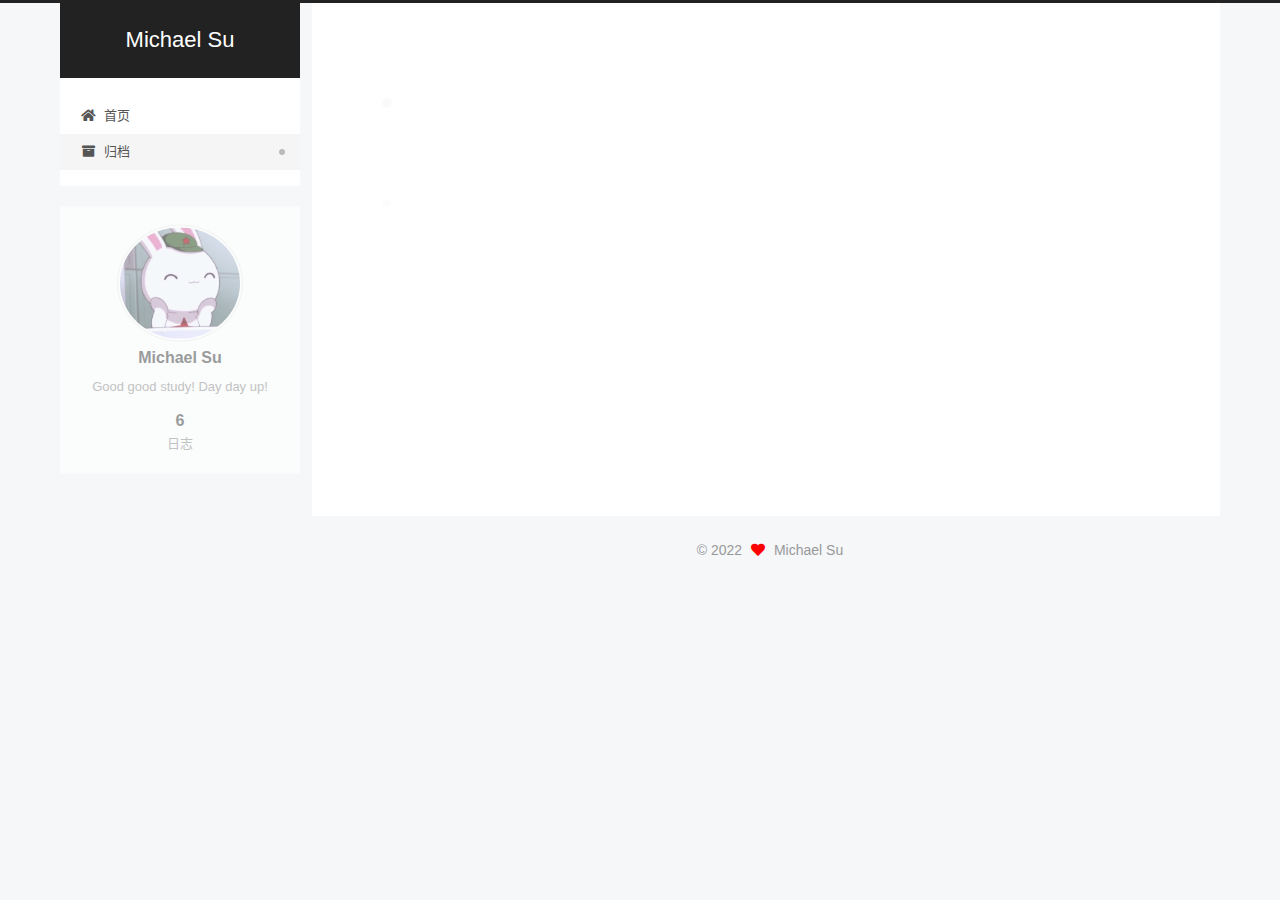
<file: archives/2021/10/index.html>
<!DOCTYPE html>
<html lang="zh-CN">
<head>
  <meta charset="UTF-8">
<meta name="viewport" content="width=device-width, initial-scale=1, maximum-scale=2">
<meta name="theme-color" content="#222">
<meta name="generator" content="Hexo 5.4.0">
<meta name="google-site-verification" content="UNeYoDA40cHUtCZwslthbkMPd11sMTgIdlPcK9KrbYk" />
  <link rel="apple-touch-icon" sizes="180x180" href="/images/apple-touch-icon-next.png">
  <link rel="icon" type="image/png" sizes="32x32" href="/images/favicon-32_32.ico">
  <link rel="icon" type="image/png" sizes="16x16" href="/images/favicon-16_16.ico">
  <link rel="mask-icon" href="/images/logo.svg" color="#222">

<link rel="stylesheet" href="/css/main.css">


<link rel="stylesheet" href="/lib/font-awesome/css/all.min.css">

<script id="hexo-configurations">
    var NexT = window.NexT || {};
    var CONFIG = {"hostname":"example.com","root":"/","scheme":"Pisces","version":"7.8.0","exturl":false,"sidebar":{"position":"left","display":"post","padding":18,"offset":12,"onmobile":false},"copycode":{"enable":true,"show_result":true,"style":"mac"},"back2top":{"enable":true,"sidebar":true,"scrollpercent":true},"bookmark":{"enable":false,"color":"#222","save":"auto"},"fancybox":false,"mediumzoom":false,"lazyload":false,"pangu":false,"comments":{"style":"tabs","active":null,"storage":true,"lazyload":false,"nav":null},"algolia":{"hits":{"per_page":10},"labels":{"input_placeholder":"Search for Posts","hits_empty":"We didn't find any results for the search: ${query}","hits_stats":"${hits} results found in ${time} ms"}},"localsearch":{"enable":false,"trigger":"auto","top_n_per_article":1,"unescape":false,"preload":false},"motion":{"enable":true,"async":false,"transition":{"post_block":"fadeIn","post_header":"slideDownIn","post_body":"slideDownIn","coll_header":"slideLeftIn","sidebar":"slideUpIn"}}};
  </script>

  <meta name="description" content="Good good study! Day day up!">
<meta property="og:type" content="website">
<meta property="og:title" content="Michael Su">
<meta property="og:url" content="http://example.com/archives/2021/10/index.html">
<meta property="og:site_name" content="Michael Su">
<meta property="og:description" content="Good good study! Day day up!">
<meta property="og:locale" content="zh_CN">
<meta property="article:author" content="Michael Su">
<meta name="twitter:card" content="summary">

<link rel="canonical" href="http://example.com/archives/2021/10/">


<script id="page-configurations">
  // https://hexo.io/docs/variables.html
  CONFIG.page = {
    sidebar: "",
    isHome : false,
    isPost : false,
    lang   : 'zh-CN'
  };
</script>

  <title>归档 | Michael Su</title>
  






  <noscript>
  <style>
  .use-motion .brand,
  .use-motion .menu-item,
  .sidebar-inner,
  .use-motion .post-block,
  .use-motion .pagination,
  .use-motion .comments,
  .use-motion .post-header,
  .use-motion .post-body,
  .use-motion .collection-header { opacity: initial; }

  .use-motion .site-title,
  .use-motion .site-subtitle {
    opacity: initial;
    top: initial;
  }

  .use-motion .logo-line-before i { left: initial; }
  .use-motion .logo-line-after i { right: initial; }
  </style>
</noscript>

</head>

<body itemscope itemtype="http://schema.org/WebPage">
  <div class="container use-motion">
    <div class="headband"></div>

    <header class="header" itemscope itemtype="http://schema.org/WPHeader">
      <div class="header-inner"><div class="site-brand-container">
  <div class="site-nav-toggle">
    <div class="toggle" aria-label="切换导航栏">
      <span class="toggle-line toggle-line-first"></span>
      <span class="toggle-line toggle-line-middle"></span>
      <span class="toggle-line toggle-line-last"></span>
    </div>
  </div>

  <div class="site-meta">

    <a href="/" class="brand" rel="start">
      <span class="logo-line-before"><i></i></span>
      <h1 class="site-title">Michael Su</h1>
      <span class="logo-line-after"><i></i></span>
    </a>
  </div>

  <div class="site-nav-right">
    <div class="toggle popup-trigger">
    </div>
  </div>
</div>




<nav class="site-nav">
  <ul id="menu" class="main-menu menu">
        <li class="menu-item menu-item-home">

    <a href="/" rel="section"><i class="fa fa-home fa-fw"></i>首页</a>

  </li>
        <li class="menu-item menu-item-archives">

    <a href="/archives/" rel="section"><i class="fa fa-archive fa-fw"></i>归档</a>

  </li>
  </ul>
</nav>




</div>
    </header>

    
  <div class="reading-progress-bar"></div>


    <main class="main">
      <div class="main-inner">
        <div class="content-wrap">
          

          <div class="content archive">
            

  
  
  
  <div class="post-block">
    <div class="posts-collapse">
      <div class="collection-title">
        <span class="collection-header">嗯..! 目前共计 6 篇日志。 继续努力。</span>
      </div>

      
    <div class="collection-year">
      <span class="collection-header">2021</span>
    </div>

  <article itemscope itemtype="http://schema.org/Article">
    <header class="post-header">

      <div class="post-meta">
        <time itemprop="dateCreated"
              datetime="2021-10-14T21:22:59+08:00"
              content="2021-10-14">
          10-14
        </time>
      </div>

      <div class="post-title">
          <a class="post-title-link" href="/2021/10/14/Linux%20C%E4%BB%8E%E5%85%A5%E9%97%A8%E5%88%B0%E7%B2%BE%E9%80%9A(%E7%AC%94%E8%AE%B0)/" itemprop="url">
            <span itemprop="name">Linux C笔记</span>
          </a>
      </div>

    </header>
  </article>

  <article itemscope itemtype="http://schema.org/Article">
    <header class="post-header">

      <div class="post-meta">
        <time itemprop="dateCreated"
              datetime="2021-10-12T19:14:09+08:00"
              content="2021-10-12">
          10-12
        </time>
      </div>

      <div class="post-title">
          <a class="post-title-link" href="/2021/10/12/%E8%AE%BA%E6%96%87%E6%A0%BC%E5%BC%8F%E7%9A%84%E4%B8%80%E4%BA%9B%E8%AE%B0%E5%BD%95/" itemprop="url">
            <span itemprop="name">论文格式的一些记录</span>
          </a>
      </div>

    </header>
  </article>

  <article itemscope itemtype="http://schema.org/Article">
    <header class="post-header">

      <div class="post-meta">
        <time itemprop="dateCreated"
              datetime="2021-10-10T10:56:15+08:00"
              content="2021-10-10">
          10-10
        </time>
      </div>

      <div class="post-title">
          <a class="post-title-link" href="/2021/10/10/%E4%B8%80%E4%BA%9B%E6%93%8D%E4%BD%9C%E8%AE%B0%E5%BD%95/" itemprop="url">
            <span itemprop="name">部分软件、框架操作记录</span>
          </a>
      </div>

    </header>
  </article>


    </div>
  </div>
  
  
  

  



          </div>
          

<script>
  window.addEventListener('tabs:register', () => {
    let { activeClass } = CONFIG.comments;
    if (CONFIG.comments.storage) {
      activeClass = localStorage.getItem('comments_active') || activeClass;
    }
    if (activeClass) {
      let activeTab = document.querySelector(`a[href="#comment-${activeClass}"]`);
      if (activeTab) {
        activeTab.click();
      }
    }
  });
  if (CONFIG.comments.storage) {
    window.addEventListener('tabs:click', event => {
      if (!event.target.matches('.tabs-comment .tab-content .tab-pane')) return;
      let commentClass = event.target.classList[1];
      localStorage.setItem('comments_active', commentClass);
    });
  }
</script>

        </div>
          
  
  <div class="toggle sidebar-toggle">
    <span class="toggle-line toggle-line-first"></span>
    <span class="toggle-line toggle-line-middle"></span>
    <span class="toggle-line toggle-line-last"></span>
  </div>

  <aside class="sidebar">
    <div class="sidebar-inner">

      <ul class="sidebar-nav motion-element">
        <li class="sidebar-nav-toc">
          文章目录
        </li>
        <li class="sidebar-nav-overview">
          站点概览
        </li>
      </ul>

      <!--noindex-->
      <div class="post-toc-wrap sidebar-panel">
      </div>
      <!--/noindex-->

      <div class="site-overview-wrap sidebar-panel">
        <div class="site-author motion-element" itemprop="author" itemscope itemtype="http://schema.org/Person">
    <img class="site-author-image" itemprop="image" alt="Michael Su"
      src="/images/avatar.jpg">
  <p class="site-author-name" itemprop="name">Michael Su</p>
  <div class="site-description" itemprop="description">Good good study! Day day up!</div>
</div>
<div class="site-state-wrap motion-element">
  <nav class="site-state">
      <div class="site-state-item site-state-posts">
          <a href="/archives/">
        
          <span class="site-state-item-count">6</span>
          <span class="site-state-item-name">日志</span>
        </a>
      </div>
  </nav>
</div>



      </div>
        <div class="back-to-top motion-element">
          <i class="fa fa-arrow-up"></i>
          <span>0%</span>
        </div>

    </div>
  </aside>
  <div id="sidebar-dimmer"></div>


      </div>
    </main>

    <footer class="footer">
      <div class="footer-inner">
        

        

<div class="copyright">
  
  &copy; 
  <span itemprop="copyrightYear">2022</span>
  <span class="with-love">
    <i class="fa fa-heart"></i>
  </span>
  <span class="author" itemprop="copyrightHolder">Michael Su</span>
</div>

<!--
  <div class="powered-by">由 <a href="https://hexo.io/" class="theme-link" rel="noopener" target="_blank">Hexo</a> & <a href="https://pisces.theme-next.org/" class="theme-link" rel="noopener" target="_blank">NexT.Pisces</a> 强力驱动
  </div>
-->

        








      </div>
    </footer>
  </div>

  
  <script src="/lib/anime.min.js"></script>
  <script src="/lib/velocity/velocity.min.js"></script>
  <script src="/lib/velocity/velocity.ui.min.js"></script>

<script src="/js/utils.js"></script>

<script src="/js/motion.js"></script>


<script src="/js/schemes/pisces.js"></script>


<script src="/js/next-boot.js"></script>




  















  

  

</body>
</html>
</file>
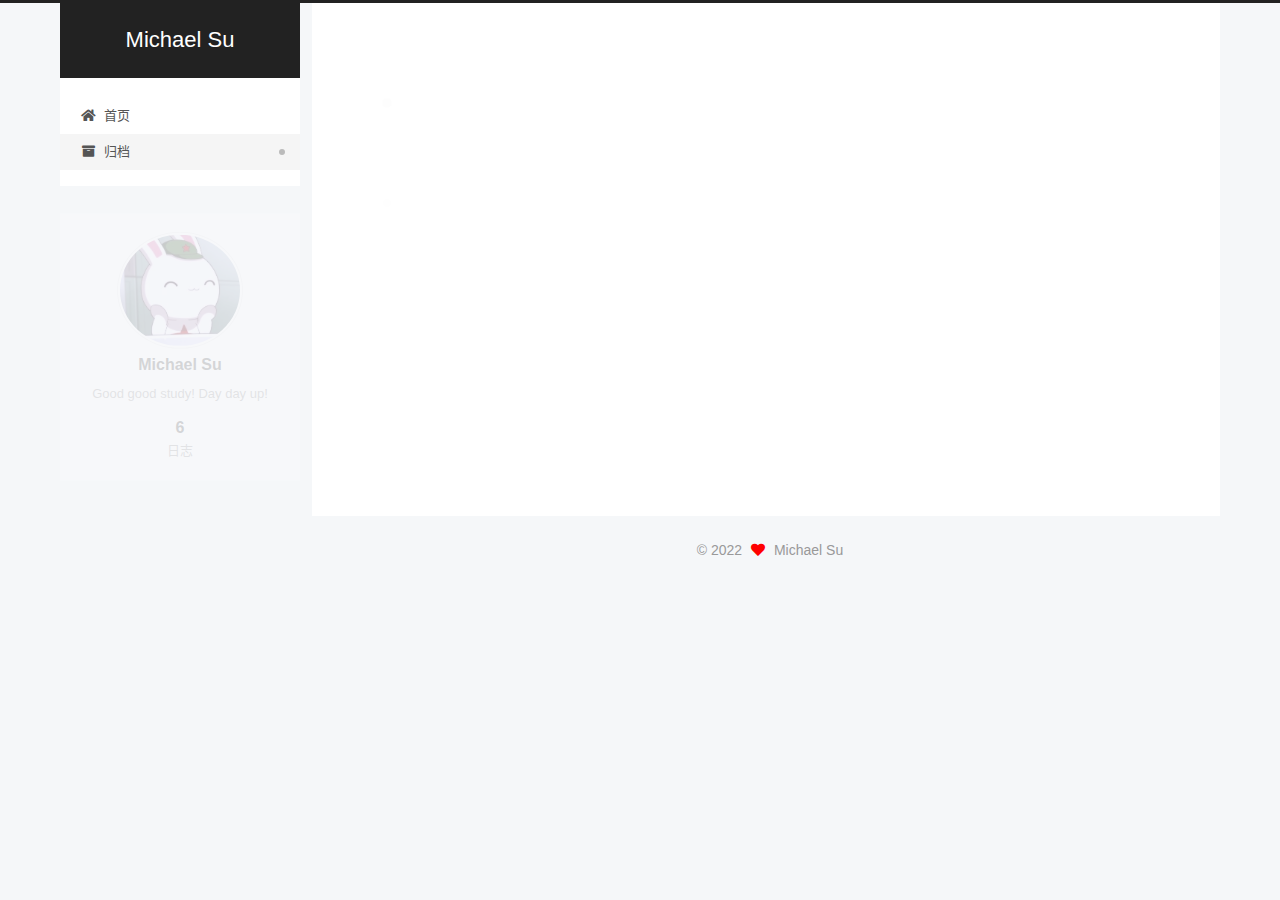
<file: archives/2021/11/index.html>
<!DOCTYPE html>
<html lang="zh-CN">
<head>
  <meta charset="UTF-8">
<meta name="viewport" content="width=device-width, initial-scale=1, maximum-scale=2">
<meta name="theme-color" content="#222">
<meta name="generator" content="Hexo 5.4.0">
<meta name="google-site-verification" content="UNeYoDA40cHUtCZwslthbkMPd11sMTgIdlPcK9KrbYk" />
  <link rel="apple-touch-icon" sizes="180x180" href="/images/apple-touch-icon-next.png">
  <link rel="icon" type="image/png" sizes="32x32" href="/images/favicon-32_32.ico">
  <link rel="icon" type="image/png" sizes="16x16" href="/images/favicon-16_16.ico">
  <link rel="mask-icon" href="/images/logo.svg" color="#222">

<link rel="stylesheet" href="/css/main.css">


<link rel="stylesheet" href="/lib/font-awesome/css/all.min.css">

<script id="hexo-configurations">
    var NexT = window.NexT || {};
    var CONFIG = {"hostname":"example.com","root":"/","scheme":"Pisces","version":"7.8.0","exturl":false,"sidebar":{"position":"left","display":"post","padding":18,"offset":12,"onmobile":false},"copycode":{"enable":true,"show_result":true,"style":"mac"},"back2top":{"enable":true,"sidebar":true,"scrollpercent":true},"bookmark":{"enable":false,"color":"#222","save":"auto"},"fancybox":false,"mediumzoom":false,"lazyload":false,"pangu":false,"comments":{"style":"tabs","active":null,"storage":true,"lazyload":false,"nav":null},"algolia":{"hits":{"per_page":10},"labels":{"input_placeholder":"Search for Posts","hits_empty":"We didn't find any results for the search: ${query}","hits_stats":"${hits} results found in ${time} ms"}},"localsearch":{"enable":false,"trigger":"auto","top_n_per_article":1,"unescape":false,"preload":false},"motion":{"enable":true,"async":false,"transition":{"post_block":"fadeIn","post_header":"slideDownIn","post_body":"slideDownIn","coll_header":"slideLeftIn","sidebar":"slideUpIn"}}};
  </script>

  <meta name="description" content="Good good study! Day day up!">
<meta property="og:type" content="website">
<meta property="og:title" content="Michael Su">
<meta property="og:url" content="http://example.com/archives/2021/11/index.html">
<meta property="og:site_name" content="Michael Su">
<meta property="og:description" content="Good good study! Day day up!">
<meta property="og:locale" content="zh_CN">
<meta property="article:author" content="Michael Su">
<meta name="twitter:card" content="summary">

<link rel="canonical" href="http://example.com/archives/2021/11/">


<script id="page-configurations">
  // https://hexo.io/docs/variables.html
  CONFIG.page = {
    sidebar: "",
    isHome : false,
    isPost : false,
    lang   : 'zh-CN'
  };
</script>

  <title>归档 | Michael Su</title>
  






  <noscript>
  <style>
  .use-motion .brand,
  .use-motion .menu-item,
  .sidebar-inner,
  .use-motion .post-block,
  .use-motion .pagination,
  .use-motion .comments,
  .use-motion .post-header,
  .use-motion .post-body,
  .use-motion .collection-header { opacity: initial; }

  .use-motion .site-title,
  .use-motion .site-subtitle {
    opacity: initial;
    top: initial;
  }

  .use-motion .logo-line-before i { left: initial; }
  .use-motion .logo-line-after i { right: initial; }
  </style>
</noscript>

</head>

<body itemscope itemtype="http://schema.org/WebPage">
  <div class="container use-motion">
    <div class="headband"></div>

    <header class="header" itemscope itemtype="http://schema.org/WPHeader">
      <div class="header-inner"><div class="site-brand-container">
  <div class="site-nav-toggle">
    <div class="toggle" aria-label="切换导航栏">
      <span class="toggle-line toggle-line-first"></span>
      <span class="toggle-line toggle-line-middle"></span>
      <span class="toggle-line toggle-line-last"></span>
    </div>
  </div>

  <div class="site-meta">

    <a href="/" class="brand" rel="start">
      <span class="logo-line-before"><i></i></span>
      <h1 class="site-title">Michael Su</h1>
      <span class="logo-line-after"><i></i></span>
    </a>
  </div>

  <div class="site-nav-right">
    <div class="toggle popup-trigger">
    </div>
  </div>
</div>




<nav class="site-nav">
  <ul id="menu" class="main-menu menu">
        <li class="menu-item menu-item-home">

    <a href="/" rel="section"><i class="fa fa-home fa-fw"></i>首页</a>

  </li>
        <li class="menu-item menu-item-archives">

    <a href="/archives/" rel="section"><i class="fa fa-archive fa-fw"></i>归档</a>

  </li>
  </ul>
</nav>




</div>
    </header>

    
  <div class="reading-progress-bar"></div>


    <main class="main">
      <div class="main-inner">
        <div class="content-wrap">
          

          <div class="content archive">
            

  
  
  
  <div class="post-block">
    <div class="posts-collapse">
      <div class="collection-title">
        <span class="collection-header">嗯..! 目前共计 6 篇日志。 继续努力。</span>
      </div>

      
    <div class="collection-year">
      <span class="collection-header">2021</span>
    </div>

  <article itemscope itemtype="http://schema.org/Article">
    <header class="post-header">

      <div class="post-meta">
        <time itemprop="dateCreated"
              datetime="2021-11-17T09:49:46+08:00"
              content="2021-11-17">
          11-17
        </time>
      </div>

      <div class="post-title">
          <a class="post-title-link" href="/2021/11/17/Linux%E7%A8%8B%E5%BA%8F%E8%AE%BE%E8%AE%A1/" itemprop="url">
            <span itemprop="name">Linux程序设计</span>
          </a>
      </div>

    </header>
  </article>

  <article itemscope itemtype="http://schema.org/Article">
    <header class="post-header">

      <div class="post-meta">
        <time itemprop="dateCreated"
              datetime="2021-11-12T21:46:31+08:00"
              content="2021-11-12">
          11-12
        </time>
      </div>

      <div class="post-title">
          <a class="post-title-link" href="/2021/11/12/%E6%B7%B1%E5%85%A5%E7%90%86%E8%A7%A3%E8%AE%A1%E7%AE%97%E6%9C%BA%E7%B3%BB%E7%BB%9F/" itemprop="url">
            <span itemprop="name">深入理解计算机系统</span>
          </a>
      </div>

    </header>
  </article>

  <article itemscope itemtype="http://schema.org/Article">
    <header class="post-header">

      <div class="post-meta">
        <time itemprop="dateCreated"
              datetime="2021-11-01T14:17:19+08:00"
              content="2021-11-01">
          11-01
        </time>
      </div>

      <div class="post-title">
          <a class="post-title-link" href="/2021/11/01/PowerAQ-NodeEdit/" itemprop="url">
            <span itemprop="name">软件相关</span>
          </a>
      </div>

    </header>
  </article>


    </div>
  </div>
  
  
  

  



          </div>
          

<script>
  window.addEventListener('tabs:register', () => {
    let { activeClass } = CONFIG.comments;
    if (CONFIG.comments.storage) {
      activeClass = localStorage.getItem('comments_active') || activeClass;
    }
    if (activeClass) {
      let activeTab = document.querySelector(`a[href="#comment-${activeClass}"]`);
      if (activeTab) {
        activeTab.click();
      }
    }
  });
  if (CONFIG.comments.storage) {
    window.addEventListener('tabs:click', event => {
      if (!event.target.matches('.tabs-comment .tab-content .tab-pane')) return;
      let commentClass = event.target.classList[1];
      localStorage.setItem('comments_active', commentClass);
    });
  }
</script>

        </div>
          
  
  <div class="toggle sidebar-toggle">
    <span class="toggle-line toggle-line-first"></span>
    <span class="toggle-line toggle-line-middle"></span>
    <span class="toggle-line toggle-line-last"></span>
  </div>

  <aside class="sidebar">
    <div class="sidebar-inner">

      <ul class="sidebar-nav motion-element">
        <li class="sidebar-nav-toc">
          文章目录
        </li>
        <li class="sidebar-nav-overview">
          站点概览
        </li>
      </ul>

      <!--noindex-->
      <div class="post-toc-wrap sidebar-panel">
      </div>
      <!--/noindex-->

      <div class="site-overview-wrap sidebar-panel">
        <div class="site-author motion-element" itemprop="author" itemscope itemtype="http://schema.org/Person">
    <img class="site-author-image" itemprop="image" alt="Michael Su"
      src="/images/avatar.jpg">
  <p class="site-author-name" itemprop="name">Michael Su</p>
  <div class="site-description" itemprop="description">Good good study! Day day up!</div>
</div>
<div class="site-state-wrap motion-element">
  <nav class="site-state">
      <div class="site-state-item site-state-posts">
          <a href="/archives/">
        
          <span class="site-state-item-count">6</span>
          <span class="site-state-item-name">日志</span>
        </a>
      </div>
  </nav>
</div>



      </div>
        <div class="back-to-top motion-element">
          <i class="fa fa-arrow-up"></i>
          <span>0%</span>
        </div>

    </div>
  </aside>
  <div id="sidebar-dimmer"></div>


      </div>
    </main>

    <footer class="footer">
      <div class="footer-inner">
        

        

<div class="copyright">
  
  &copy; 
  <span itemprop="copyrightYear">2022</span>
  <span class="with-love">
    <i class="fa fa-heart"></i>
  </span>
  <span class="author" itemprop="copyrightHolder">Michael Su</span>
</div>

<!--
  <div class="powered-by">由 <a href="https://hexo.io/" class="theme-link" rel="noopener" target="_blank">Hexo</a> & <a href="https://pisces.theme-next.org/" class="theme-link" rel="noopener" target="_blank">NexT.Pisces</a> 强力驱动
  </div>
-->

        








      </div>
    </footer>
  </div>

  
  <script src="/lib/anime.min.js"></script>
  <script src="/lib/velocity/velocity.min.js"></script>
  <script src="/lib/velocity/velocity.ui.min.js"></script>

<script src="/js/utils.js"></script>

<script src="/js/motion.js"></script>


<script src="/js/schemes/pisces.js"></script>


<script src="/js/next-boot.js"></script>




  















  

  

</body>
</html>
</file>
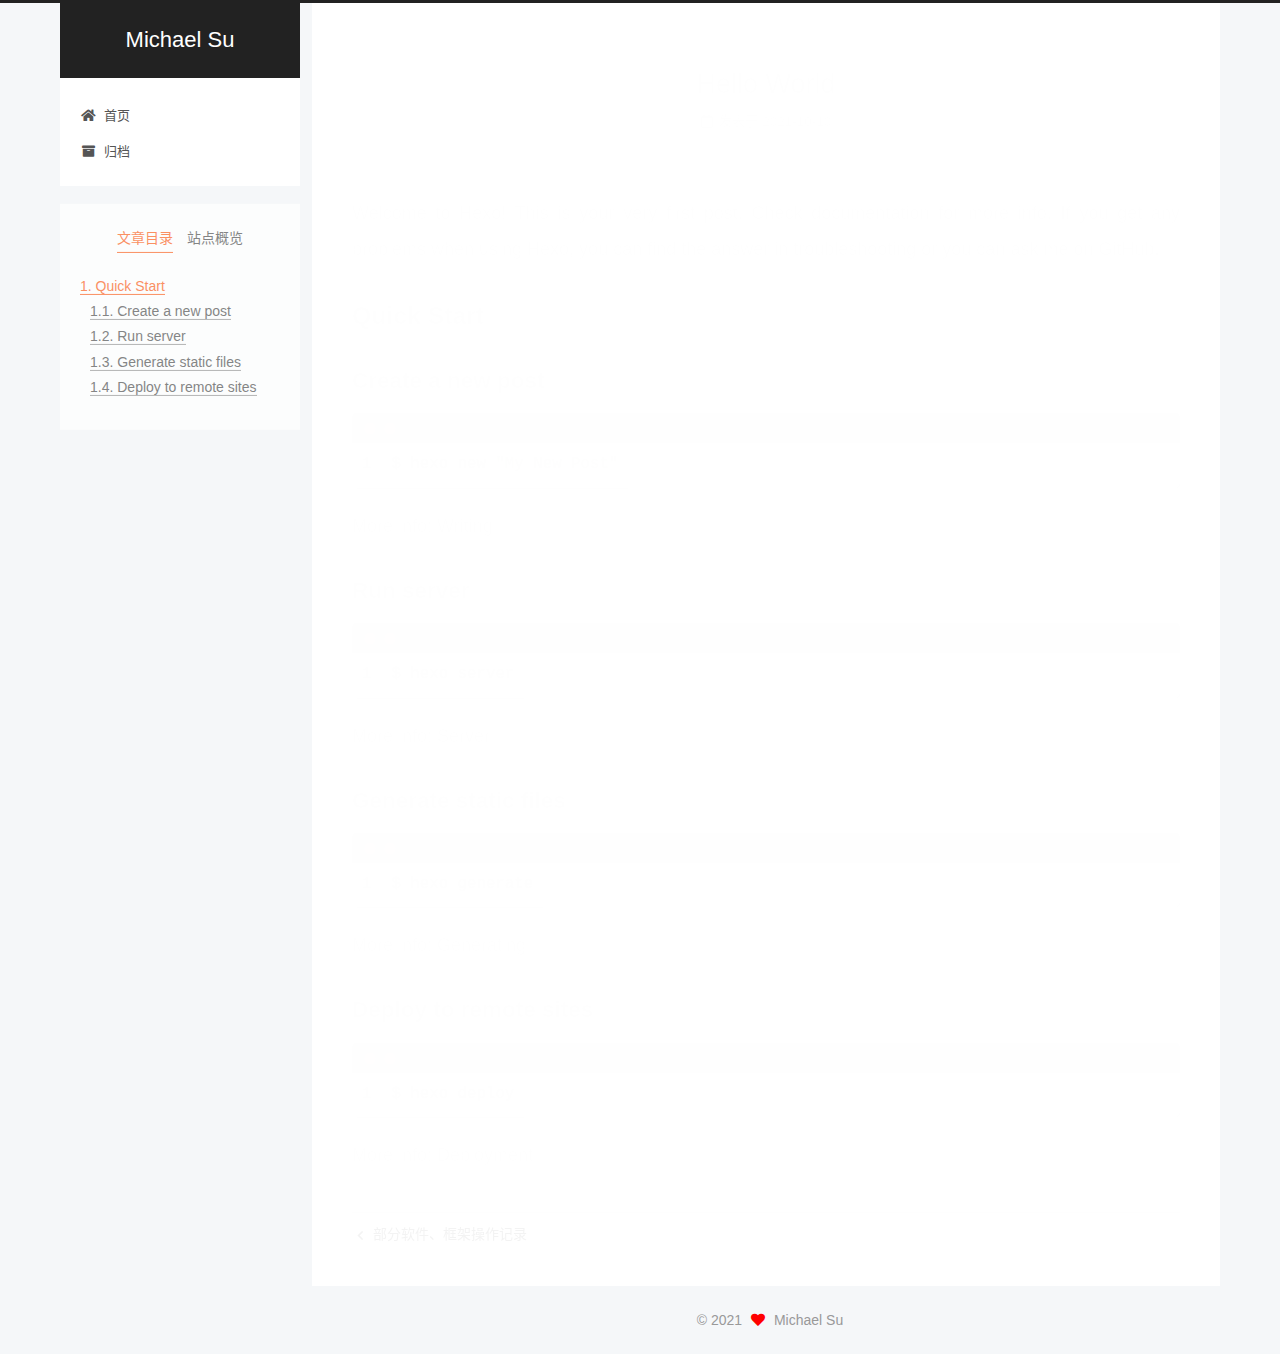
<file: 2021/10/10/hello-world/index.html>
<!DOCTYPE html>
<html lang="zh-CN">
<head>
  <meta charset="UTF-8">
<meta name="viewport" content="width=device-width, initial-scale=1, maximum-scale=2">
<meta name="theme-color" content="#222">
<meta name="generator" content="Hexo 5.4.0">
  <link rel="apple-touch-icon" sizes="180x180" href="/images/apple-touch-icon-next.png">
  <link rel="icon" type="image/png" sizes="32x32" href="/images/favicon-32_32.ico">
  <link rel="icon" type="image/png" sizes="16x16" href="/images/favicon-16_16.ico">
  <link rel="mask-icon" href="/images/logo.svg" color="#222">

<link rel="stylesheet" href="/css/main.css">


<link rel="stylesheet" href="/lib/font-awesome/css/all.min.css">

<script id="hexo-configurations">
    var NexT = window.NexT || {};
    var CONFIG = {"hostname":"example.com","root":"/","scheme":"Pisces","version":"7.8.0","exturl":false,"sidebar":{"position":"left","display":"post","padding":18,"offset":12,"onmobile":false},"copycode":{"enable":true,"show_result":true,"style":"mac"},"back2top":{"enable":true,"sidebar":true,"scrollpercent":true},"bookmark":{"enable":false,"color":"#222","save":"auto"},"fancybox":false,"mediumzoom":false,"lazyload":false,"pangu":false,"comments":{"style":"tabs","active":null,"storage":true,"lazyload":false,"nav":null},"algolia":{"hits":{"per_page":10},"labels":{"input_placeholder":"Search for Posts","hits_empty":"We didn't find any results for the search: ${query}","hits_stats":"${hits} results found in ${time} ms"}},"localsearch":{"enable":false,"trigger":"auto","top_n_per_article":1,"unescape":false,"preload":false},"motion":{"enable":true,"async":false,"transition":{"post_block":"fadeIn","post_header":"slideDownIn","post_body":"slideDownIn","coll_header":"slideLeftIn","sidebar":"slideUpIn"}}};
  </script>

  <meta name="description" content="Welcome to Hexo! This is your very first post. Check documentation for more info. If you get any problems when using Hexo, you can find the answer in troubleshooting or you can ask me on GitHub. Quick">
<meta property="og:type" content="article">
<meta property="og:title" content="Hello World">
<meta property="og:url" content="http://example.com/2021/10/10/hello-world/index.html">
<meta property="og:site_name" content="Michael Su">
<meta property="og:description" content="Welcome to Hexo! This is your very first post. Check documentation for more info. If you get any problems when using Hexo, you can find the answer in troubleshooting or you can ask me on GitHub. Quick">
<meta property="og:locale" content="zh_CN">
<meta property="article:published_time" content="2021-10-10T08:22:37.305Z">
<meta property="article:modified_time" content="2021-10-10T08:22:37.305Z">
<meta property="article:author" content="Michael Su">
<meta name="twitter:card" content="summary">

<link rel="canonical" href="http://example.com/2021/10/10/hello-world/">


<script id="page-configurations">
  // https://hexo.io/docs/variables.html
  CONFIG.page = {
    sidebar: "",
    isHome : false,
    isPost : true,
    lang   : 'zh-CN'
  };
</script>

  <title>Hello World | Michael Su</title>
  






  <noscript>
  <style>
  .use-motion .brand,
  .use-motion .menu-item,
  .sidebar-inner,
  .use-motion .post-block,
  .use-motion .pagination,
  .use-motion .comments,
  .use-motion .post-header,
  .use-motion .post-body,
  .use-motion .collection-header { opacity: initial; }

  .use-motion .site-title,
  .use-motion .site-subtitle {
    opacity: initial;
    top: initial;
  }

  .use-motion .logo-line-before i { left: initial; }
  .use-motion .logo-line-after i { right: initial; }
  </style>
</noscript>

</head>

<body itemscope itemtype="http://schema.org/WebPage">
  <div class="container use-motion">
    <div class="headband"></div>

    <header class="header" itemscope itemtype="http://schema.org/WPHeader">
      <div class="header-inner"><div class="site-brand-container">
  <div class="site-nav-toggle">
    <div class="toggle" aria-label="切换导航栏">
      <span class="toggle-line toggle-line-first"></span>
      <span class="toggle-line toggle-line-middle"></span>
      <span class="toggle-line toggle-line-last"></span>
    </div>
  </div>

  <div class="site-meta">

    <a href="/" class="brand" rel="start">
      <span class="logo-line-before"><i></i></span>
      <h1 class="site-title">Michael Su</h1>
      <span class="logo-line-after"><i></i></span>
    </a>
  </div>

  <div class="site-nav-right">
    <div class="toggle popup-trigger">
    </div>
  </div>
</div>




<nav class="site-nav">
  <ul id="menu" class="main-menu menu">
        <li class="menu-item menu-item-home">

    <a href="/" rel="section"><i class="fa fa-home fa-fw"></i>首页</a>

  </li>
        <li class="menu-item menu-item-archives">

    <a href="/archives/" rel="section"><i class="fa fa-archive fa-fw"></i>归档</a>

  </li>
  </ul>
</nav>




</div>
    </header>

    
  <div class="reading-progress-bar"></div>


    <main class="main">
      <div class="main-inner">
        <div class="content-wrap">
          

          <div class="content post posts-expand">
            

    
  
  
  <article itemscope itemtype="http://schema.org/Article" class="post-block" lang="zh-CN">
    <link itemprop="mainEntityOfPage" href="http://example.com/2021/10/10/hello-world/">

    <span hidden itemprop="author" itemscope itemtype="http://schema.org/Person">
      <meta itemprop="image" content="/images/avatar.jpg">
      <meta itemprop="name" content="Michael Su">
      <meta itemprop="description" content="Good good study! Day day up!">
    </span>

    <span hidden itemprop="publisher" itemscope itemtype="http://schema.org/Organization">
      <meta itemprop="name" content="Michael Su">
    </span>
      <header class="post-header">
        <h1 class="post-title" itemprop="name headline">
          Hello World
        </h1>

        <div class="post-meta">
            <span class="post-meta-item">
              <span class="post-meta-item-icon">
                <i class="far fa-calendar"></i>
              </span>
              <span class="post-meta-item-text">发表于</span>

              <time title="创建时间：2021-10-10 16:22:37" itemprop="dateCreated datePublished" datetime="2021-10-10T16:22:37+08:00">2021-10-10</time>
            </span>

          

        </div>
      </header>

    
    
    
    <div class="post-body" itemprop="articleBody">

      
        <p>Welcome to <a target="_blank" rel="noopener" href="https://hexo.io/">Hexo</a>! This is your very first post. Check <a target="_blank" rel="noopener" href="https://hexo.io/docs/">documentation</a> for more info. If you get any problems when using Hexo, you can find the answer in <a target="_blank" rel="noopener" href="https://hexo.io/docs/troubleshooting.html">troubleshooting</a> or you can ask me on <a target="_blank" rel="noopener" href="https://github.com/hexojs/hexo/issues">GitHub</a>.</p>
<h2 id="Quick-Start"><a href="#Quick-Start" class="headerlink" title="Quick Start"></a>Quick Start</h2><h3 id="Create-a-new-post"><a href="#Create-a-new-post" class="headerlink" title="Create a new post"></a>Create a new post</h3><figure class="highlight bash"><table><tr><td class="gutter"><pre><span class="line">1</span><br></pre></td><td class="code"><pre><span class="line">$ hexo new <span class="string">&quot;My New Post&quot;</span></span><br></pre></td></tr></table></figure>

<p>More info: <a target="_blank" rel="noopener" href="https://hexo.io/docs/writing.html">Writing</a></p>
<h3 id="Run-server"><a href="#Run-server" class="headerlink" title="Run server"></a>Run server</h3><figure class="highlight bash"><table><tr><td class="gutter"><pre><span class="line">1</span><br></pre></td><td class="code"><pre><span class="line">$ hexo server</span><br></pre></td></tr></table></figure>

<p>More info: <a target="_blank" rel="noopener" href="https://hexo.io/docs/server.html">Server</a></p>
<h3 id="Generate-static-files"><a href="#Generate-static-files" class="headerlink" title="Generate static files"></a>Generate static files</h3><figure class="highlight bash"><table><tr><td class="gutter"><pre><span class="line">1</span><br></pre></td><td class="code"><pre><span class="line">$ hexo generate</span><br></pre></td></tr></table></figure>

<p>More info: <a target="_blank" rel="noopener" href="https://hexo.io/docs/generating.html">Generating</a></p>
<h3 id="Deploy-to-remote-sites"><a href="#Deploy-to-remote-sites" class="headerlink" title="Deploy to remote sites"></a>Deploy to remote sites</h3><figure class="highlight bash"><table><tr><td class="gutter"><pre><span class="line">1</span><br></pre></td><td class="code"><pre><span class="line">$ hexo deploy</span><br></pre></td></tr></table></figure>

<p>More info: <a target="_blank" rel="noopener" href="https://hexo.io/docs/one-command-deployment.html">Deployment</a></p>

    </div>

    
    
    

      <footer class="post-footer">

        


        
    <div class="post-nav">
      <div class="post-nav-item">
    <a href="/2021/10/10/%E4%B8%80%E4%BA%9B%E8%87%AA%E5%8A%A8%E6%93%8D%E4%BD%9C%E8%AE%B0%E5%BD%95/" rel="prev" title="部分软件、框架操作记录">
      <i class="fa fa-chevron-left"></i> 部分软件、框架操作记录
    </a></div>
      <div class="post-nav-item"></div>
    </div>
      </footer>
    
  </article>
  
  
  



          </div>
          

<script>
  window.addEventListener('tabs:register', () => {
    let { activeClass } = CONFIG.comments;
    if (CONFIG.comments.storage) {
      activeClass = localStorage.getItem('comments_active') || activeClass;
    }
    if (activeClass) {
      let activeTab = document.querySelector(`a[href="#comment-${activeClass}"]`);
      if (activeTab) {
        activeTab.click();
      }
    }
  });
  if (CONFIG.comments.storage) {
    window.addEventListener('tabs:click', event => {
      if (!event.target.matches('.tabs-comment .tab-content .tab-pane')) return;
      let commentClass = event.target.classList[1];
      localStorage.setItem('comments_active', commentClass);
    });
  }
</script>

        </div>
          
  
  <div class="toggle sidebar-toggle">
    <span class="toggle-line toggle-line-first"></span>
    <span class="toggle-line toggle-line-middle"></span>
    <span class="toggle-line toggle-line-last"></span>
  </div>

  <aside class="sidebar">
    <div class="sidebar-inner">

      <ul class="sidebar-nav motion-element">
        <li class="sidebar-nav-toc">
          文章目录
        </li>
        <li class="sidebar-nav-overview">
          站点概览
        </li>
      </ul>

      <!--noindex-->
      <div class="post-toc-wrap sidebar-panel">
          <div class="post-toc motion-element"><ol class="nav"><li class="nav-item nav-level-2"><a class="nav-link" href="#Quick-Start"><span class="nav-number">1.</span> <span class="nav-text">Quick Start</span></a><ol class="nav-child"><li class="nav-item nav-level-3"><a class="nav-link" href="#Create-a-new-post"><span class="nav-number">1.1.</span> <span class="nav-text">Create a new post</span></a></li><li class="nav-item nav-level-3"><a class="nav-link" href="#Run-server"><span class="nav-number">1.2.</span> <span class="nav-text">Run server</span></a></li><li class="nav-item nav-level-3"><a class="nav-link" href="#Generate-static-files"><span class="nav-number">1.3.</span> <span class="nav-text">Generate static files</span></a></li><li class="nav-item nav-level-3"><a class="nav-link" href="#Deploy-to-remote-sites"><span class="nav-number">1.4.</span> <span class="nav-text">Deploy to remote sites</span></a></li></ol></li></ol></div>
      </div>
      <!--/noindex-->

      <div class="site-overview-wrap sidebar-panel">
        <div class="site-author motion-element" itemprop="author" itemscope itemtype="http://schema.org/Person">
    <img class="site-author-image" itemprop="image" alt="Michael Su"
      src="/images/avatar.jpg">
  <p class="site-author-name" itemprop="name">Michael Su</p>
  <div class="site-description" itemprop="description">Good good study! Day day up!</div>
</div>
<div class="site-state-wrap motion-element">
  <nav class="site-state">
      <div class="site-state-item site-state-posts">
          <a href="/archives/">
        
          <span class="site-state-item-count">2</span>
          <span class="site-state-item-name">日志</span>
        </a>
      </div>
  </nav>
</div>



      </div>
        <div class="back-to-top motion-element">
          <i class="fa fa-arrow-up"></i>
          <span>0%</span>
        </div>

    </div>
  </aside>
  <div id="sidebar-dimmer"></div>


      </div>
    </main>

    <footer class="footer">
      <div class="footer-inner">
        

        

<div class="copyright">
  
  &copy; 
  <span itemprop="copyrightYear">2021</span>
  <span class="with-love">
    <i class="fa fa-heart"></i>
  </span>
  <span class="author" itemprop="copyrightHolder">Michael Su</span>
</div>

<!--
  <div class="powered-by">由 <a href="https://hexo.io/" class="theme-link" rel="noopener" target="_blank">Hexo</a> & <a href="https://pisces.theme-next.org/" class="theme-link" rel="noopener" target="_blank">NexT.Pisces</a> 强力驱动
  </div>
-->

        








      </div>
    </footer>
  </div>

  
  <script src="/lib/anime.min.js"></script>
  <script src="/lib/velocity/velocity.min.js"></script>
  <script src="/lib/velocity/velocity.ui.min.js"></script>

<script src="/js/utils.js"></script>

<script src="/js/motion.js"></script>


<script src="/js/schemes/pisces.js"></script>


<script src="/js/next-boot.js"></script>




  















  

  

</body>
</html>
</file>
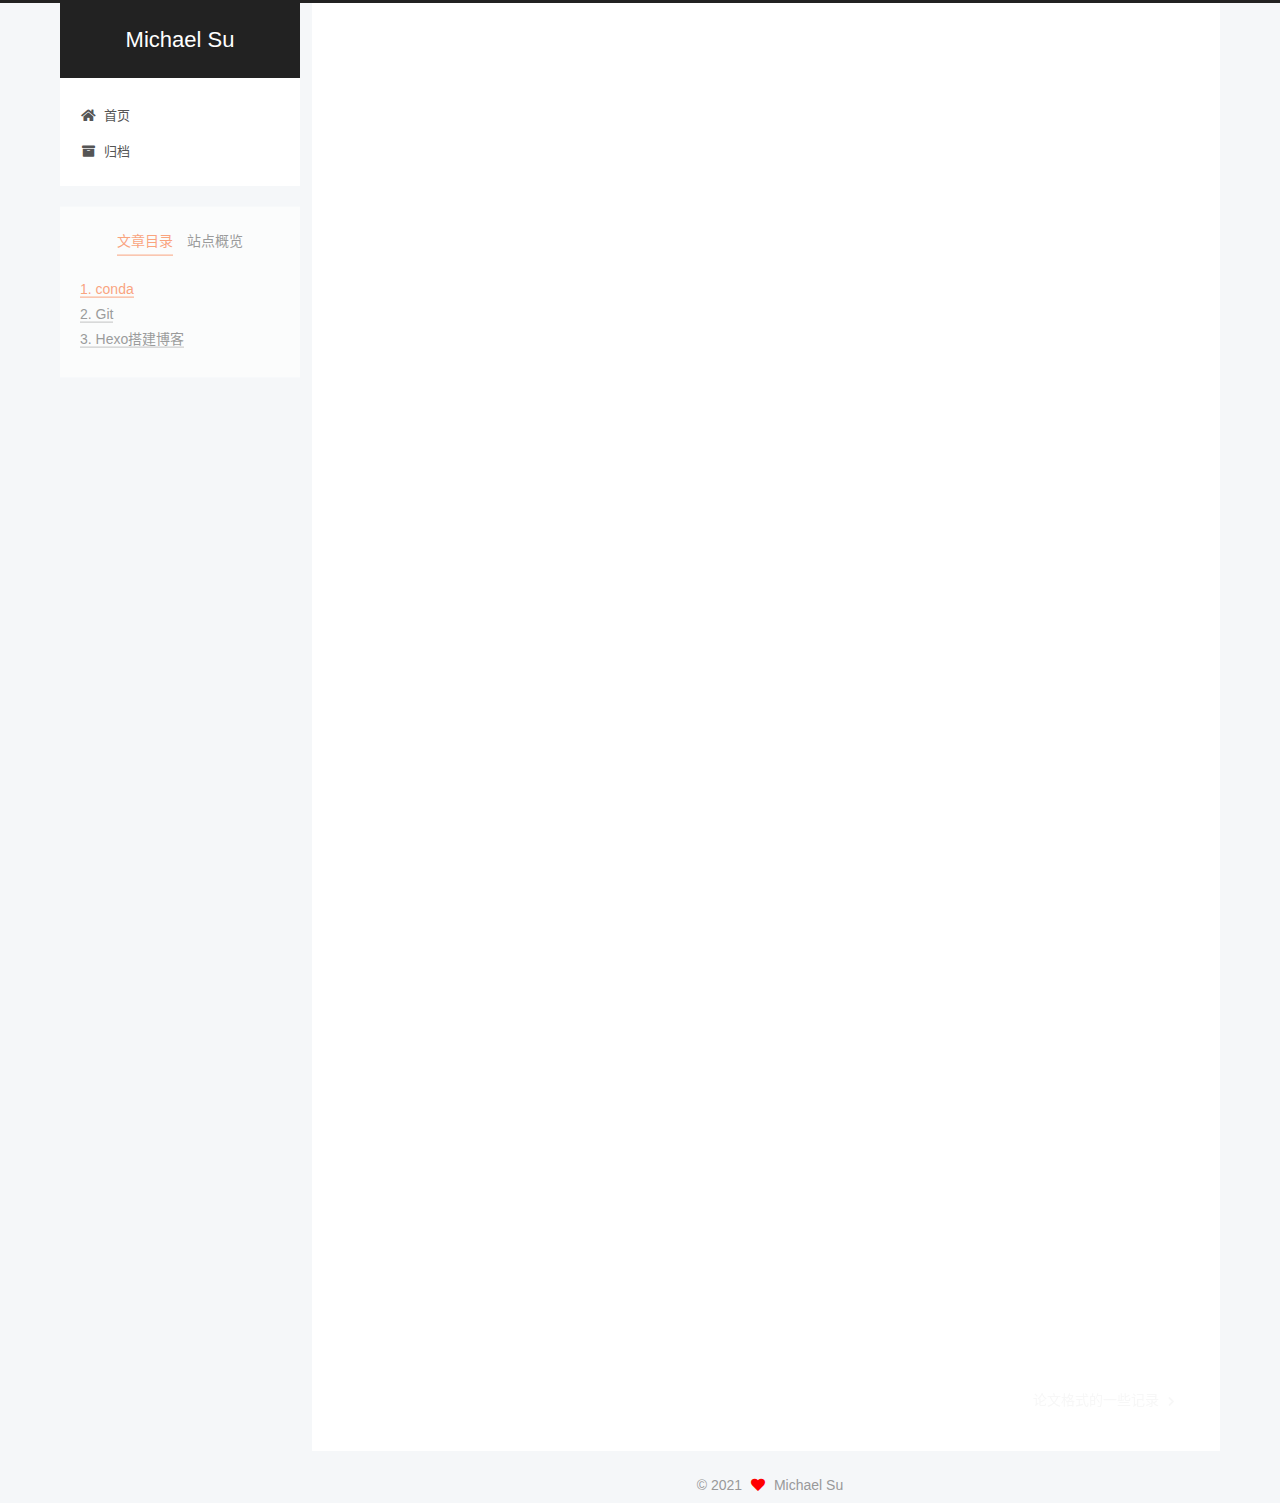
<file: 2021/10/10/一些自动操作记录/index.html>
<!DOCTYPE html>
<html lang="zh-CN">
<head>
  <meta charset="UTF-8">
<meta name="viewport" content="width=device-width, initial-scale=1, maximum-scale=2">
<meta name="theme-color" content="#222">
<meta name="generator" content="Hexo 5.4.0">
  <link rel="apple-touch-icon" sizes="180x180" href="/images/apple-touch-icon-next.png">
  <link rel="icon" type="image/png" sizes="32x32" href="/images/favicon-32_32.ico">
  <link rel="icon" type="image/png" sizes="16x16" href="/images/favicon-16_16.ico">
  <link rel="mask-icon" href="/images/logo.svg" color="#222">

<link rel="stylesheet" href="/css/main.css">


<link rel="stylesheet" href="/lib/font-awesome/css/all.min.css">

<script id="hexo-configurations">
    var NexT = window.NexT || {};
    var CONFIG = {"hostname":"example.com","root":"/","scheme":"Pisces","version":"7.8.0","exturl":false,"sidebar":{"position":"left","display":"post","padding":18,"offset":12,"onmobile":false},"copycode":{"enable":true,"show_result":true,"style":"mac"},"back2top":{"enable":true,"sidebar":true,"scrollpercent":true},"bookmark":{"enable":false,"color":"#222","save":"auto"},"fancybox":false,"mediumzoom":false,"lazyload":false,"pangu":false,"comments":{"style":"tabs","active":null,"storage":true,"lazyload":false,"nav":null},"algolia":{"hits":{"per_page":10},"labels":{"input_placeholder":"Search for Posts","hits_empty":"We didn't find any results for the search: ${query}","hits_stats":"${hits} results found in ${time} ms"}},"localsearch":{"enable":false,"trigger":"auto","top_n_per_article":1,"unescape":false,"preload":false},"motion":{"enable":true,"async":false,"transition":{"post_block":"fadeIn","post_header":"slideDownIn","post_body":"slideDownIn","coll_header":"slideLeftIn","sidebar":"slideUpIn"}}};
  </script>

  <meta name="description" content="即将步入工作，主要记录自己在折腾各种软件的过程中的一些操作记录，方便后续再次使用作为参考。">
<meta property="og:type" content="article">
<meta property="og:title" content="部分软件、框架操作记录">
<meta property="og:url" content="http://example.com/2021/10/10/%E4%B8%80%E4%BA%9B%E8%87%AA%E5%8A%A8%E6%93%8D%E4%BD%9C%E8%AE%B0%E5%BD%95/index.html">
<meta property="og:site_name" content="Michael Su">
<meta property="og:description" content="即将步入工作，主要记录自己在折腾各种软件的过程中的一些操作记录，方便后续再次使用作为参考。">
<meta property="og:locale" content="zh_CN">
<meta property="article:published_time" content="2021-10-10T02:56:15.951Z">
<meta property="article:modified_time" content="2021-10-10T12:35:59.494Z">
<meta property="article:author" content="Michael Su">
<meta name="twitter:card" content="summary">

<link rel="canonical" href="http://example.com/2021/10/10/%E4%B8%80%E4%BA%9B%E8%87%AA%E5%8A%A8%E6%93%8D%E4%BD%9C%E8%AE%B0%E5%BD%95/">


<script id="page-configurations">
  // https://hexo.io/docs/variables.html
  CONFIG.page = {
    sidebar: "",
    isHome : false,
    isPost : true,
    lang   : 'zh-CN'
  };
</script>

  <title>部分软件、框架操作记录 | Michael Su</title>
  






  <noscript>
  <style>
  .use-motion .brand,
  .use-motion .menu-item,
  .sidebar-inner,
  .use-motion .post-block,
  .use-motion .pagination,
  .use-motion .comments,
  .use-motion .post-header,
  .use-motion .post-body,
  .use-motion .collection-header { opacity: initial; }

  .use-motion .site-title,
  .use-motion .site-subtitle {
    opacity: initial;
    top: initial;
  }

  .use-motion .logo-line-before i { left: initial; }
  .use-motion .logo-line-after i { right: initial; }
  </style>
</noscript>

</head>

<body itemscope itemtype="http://schema.org/WebPage">
  <div class="container use-motion">
    <div class="headband"></div>

    <header class="header" itemscope itemtype="http://schema.org/WPHeader">
      <div class="header-inner"><div class="site-brand-container">
  <div class="site-nav-toggle">
    <div class="toggle" aria-label="切换导航栏">
      <span class="toggle-line toggle-line-first"></span>
      <span class="toggle-line toggle-line-middle"></span>
      <span class="toggle-line toggle-line-last"></span>
    </div>
  </div>

  <div class="site-meta">

    <a href="/" class="brand" rel="start">
      <span class="logo-line-before"><i></i></span>
      <h1 class="site-title">Michael Su</h1>
      <span class="logo-line-after"><i></i></span>
    </a>
  </div>

  <div class="site-nav-right">
    <div class="toggle popup-trigger">
    </div>
  </div>
</div>




<nav class="site-nav">
  <ul id="menu" class="main-menu menu">
        <li class="menu-item menu-item-home">

    <a href="/" rel="section"><i class="fa fa-home fa-fw"></i>首页</a>

  </li>
        <li class="menu-item menu-item-archives">

    <a href="/archives/" rel="section"><i class="fa fa-archive fa-fw"></i>归档</a>

  </li>
  </ul>
</nav>




</div>
    </header>

    
  <div class="reading-progress-bar"></div>


    <main class="main">
      <div class="main-inner">
        <div class="content-wrap">
          

          <div class="content post posts-expand">
            

    
  
  
  <article itemscope itemtype="http://schema.org/Article" class="post-block" lang="zh-CN">
    <link itemprop="mainEntityOfPage" href="http://example.com/2021/10/10/%E4%B8%80%E4%BA%9B%E8%87%AA%E5%8A%A8%E6%93%8D%E4%BD%9C%E8%AE%B0%E5%BD%95/">

    <span hidden itemprop="author" itemscope itemtype="http://schema.org/Person">
      <meta itemprop="image" content="/images/avatar.jpg">
      <meta itemprop="name" content="Michael Su">
      <meta itemprop="description" content="Good good study! Day day up!">
    </span>

    <span hidden itemprop="publisher" itemscope itemtype="http://schema.org/Organization">
      <meta itemprop="name" content="Michael Su">
    </span>
      <header class="post-header">
        <h1 class="post-title" itemprop="name headline">
          部分软件、框架操作记录
        </h1>

        <div class="post-meta">
            <span class="post-meta-item">
              <span class="post-meta-item-icon">
                <i class="far fa-calendar"></i>
              </span>
              <span class="post-meta-item-text">发表于</span>
              

              <time title="创建时间：2021-10-10 10:56:15 / 修改时间：20:35:59" itemprop="dateCreated datePublished" datetime="2021-10-10T10:56:15+08:00">2021-10-10</time>
            </span>

          
            <div class="post-description">即将步入工作，主要记录自己在折腾各种软件的过程中的一些操作记录，方便后续再次使用作为参考。</div>

        </div>
      </header>

    
    
    
    <div class="post-body" itemprop="articleBody">

      
        <h2 id="conda"><a href="#conda" class="headerlink" title="conda"></a>conda</h2><ol>
<li><p>查看所有虚拟环境：<code>conda info -e</code></p>
</li>
<li><p>删除虚拟环境：<code>conda remove -n name --all</code></p>
</li>
<li><p>环境回滚：查看所有的记录<code>conda list --revisions</code>，恢复到指定的版本<code>conda install --revision [revision number]</code></p>
</li>
</ol>
<h2 id="Git"><a href="#Git" class="headerlink" title="Git"></a>Git</h2><ol>
<li>修改本地配置：<code>git config --global user.name &quot;name&quot;</code>，<code>git config --global user.email &quot;email-address&quot;</code></li>
<li></li>
</ol>
<h2 id="Hexo搭建博客"><a href="#Hexo搭建博客" class="headerlink" title="Hexo搭建博客"></a>Hexo搭建博客</h2><p>总体参考这篇博客：<a target="_blank" rel="noopener" href="https://kaiter-plus.gitee.io/2020/03/07/How_To_Freely_Build_Blog/">https://kaiter-plus.gitee.io/2020/03/07/How_To_Freely_Build_Blog/</a></p>
<p>我碰到的问题：</p>
<ol>
<li><code>2.2.搭建</code>中，第一步应该是安装cnpm(猜测类似于国内镜像，后续涉及到<code>npm install</code>的内容可以使用<code>cnpm install</code>代替)，另外正确命令应该是<code>npm install -g cnpm --registry=https://registry.npm.taobao.org</code>；</li>
<li><code>4.5.上传到gitee</code>中，关于<code>_config.yml</code>的配置，如果你在Gitee中添加了<code>ssh公钥</code>，建议在<code>repo:</code>部分使用仓库的ssh地址(使用Http可能需要配置用户名和密码等内容？我没有具体尝试，至少我使用Http没有成功，后续研究明白后再来更新)；</li>
<li><code>hexo init</code>后提示一个Warring，具体没有记录，随后执行<code>hexo s</code>会报错，然后提示<code>WARN Failed to install dependencies. Please run ‘npm install’ manually!</code>。输入<code>cnpm install</code>，多输入几次，直到不报错为止;</li>
<li><code>Gitee Pages</code>同步还有问题，不知道是内容没有推送上去还是部署之类的有问题，主题一直显示有问题;</li>
<li>主题为<code>Hexo-Next</code>主题，网上搜到的教程大部分基于Next-v5，现在应该是v8了，有许多改变，暂时不折腾了，作为一个记录贴，后续有精力再来进行美化之类的操作。</li>
</ol>

    </div>

    
    
    

      <footer class="post-footer">

        


        
    <div class="post-nav">
      <div class="post-nav-item"></div>
      <div class="post-nav-item">
    <a href="/2021/10/12/%E8%AE%BA%E6%96%87%E6%A0%BC%E5%BC%8F%E7%9A%84%E4%B8%80%E4%BA%9B%E8%AE%B0%E5%BD%95/" rel="next" title="论文格式的一些记录">
      论文格式的一些记录 <i class="fa fa-chevron-right"></i>
    </a></div>
    </div>
      </footer>
    
  </article>
  
  
  



          </div>
          

<script>
  window.addEventListener('tabs:register', () => {
    let { activeClass } = CONFIG.comments;
    if (CONFIG.comments.storage) {
      activeClass = localStorage.getItem('comments_active') || activeClass;
    }
    if (activeClass) {
      let activeTab = document.querySelector(`a[href="#comment-${activeClass}"]`);
      if (activeTab) {
        activeTab.click();
      }
    }
  });
  if (CONFIG.comments.storage) {
    window.addEventListener('tabs:click', event => {
      if (!event.target.matches('.tabs-comment .tab-content .tab-pane')) return;
      let commentClass = event.target.classList[1];
      localStorage.setItem('comments_active', commentClass);
    });
  }
</script>

        </div>
          
  
  <div class="toggle sidebar-toggle">
    <span class="toggle-line toggle-line-first"></span>
    <span class="toggle-line toggle-line-middle"></span>
    <span class="toggle-line toggle-line-last"></span>
  </div>

  <aside class="sidebar">
    <div class="sidebar-inner">

      <ul class="sidebar-nav motion-element">
        <li class="sidebar-nav-toc">
          文章目录
        </li>
        <li class="sidebar-nav-overview">
          站点概览
        </li>
      </ul>

      <!--noindex-->
      <div class="post-toc-wrap sidebar-panel">
          <div class="post-toc motion-element"><ol class="nav"><li class="nav-item nav-level-2"><a class="nav-link" href="#conda"><span class="nav-number">1.</span> <span class="nav-text">conda</span></a></li><li class="nav-item nav-level-2"><a class="nav-link" href="#Git"><span class="nav-number">2.</span> <span class="nav-text">Git</span></a></li><li class="nav-item nav-level-2"><a class="nav-link" href="#Hexo%E6%90%AD%E5%BB%BA%E5%8D%9A%E5%AE%A2"><span class="nav-number">3.</span> <span class="nav-text">Hexo搭建博客</span></a></li></ol></div>
      </div>
      <!--/noindex-->

      <div class="site-overview-wrap sidebar-panel">
        <div class="site-author motion-element" itemprop="author" itemscope itemtype="http://schema.org/Person">
    <img class="site-author-image" itemprop="image" alt="Michael Su"
      src="/images/avatar.jpg">
  <p class="site-author-name" itemprop="name">Michael Su</p>
  <div class="site-description" itemprop="description">Good good study! Day day up!</div>
</div>
<div class="site-state-wrap motion-element">
  <nav class="site-state">
      <div class="site-state-item site-state-posts">
          <a href="/archives/">
        
          <span class="site-state-item-count">4</span>
          <span class="site-state-item-name">日志</span>
        </a>
      </div>
  </nav>
</div>



      </div>
        <div class="back-to-top motion-element">
          <i class="fa fa-arrow-up"></i>
          <span>0%</span>
        </div>

    </div>
  </aside>
  <div id="sidebar-dimmer"></div>


      </div>
    </main>

    <footer class="footer">
      <div class="footer-inner">
        

        

<div class="copyright">
  
  &copy; 
  <span itemprop="copyrightYear">2021</span>
  <span class="with-love">
    <i class="fa fa-heart"></i>
  </span>
  <span class="author" itemprop="copyrightHolder">Michael Su</span>
</div>

<!--
  <div class="powered-by">由 <a href="https://hexo.io/" class="theme-link" rel="noopener" target="_blank">Hexo</a> & <a href="https://pisces.theme-next.org/" class="theme-link" rel="noopener" target="_blank">NexT.Pisces</a> 强力驱动
  </div>
-->

        








      </div>
    </footer>
  </div>

  
  <script src="/lib/anime.min.js"></script>
  <script src="/lib/velocity/velocity.min.js"></script>
  <script src="/lib/velocity/velocity.ui.min.js"></script>

<script src="/js/utils.js"></script>

<script src="/js/motion.js"></script>


<script src="/js/schemes/pisces.js"></script>


<script src="/js/next-boot.js"></script>




  















  

  

</body>
</html>
</file>
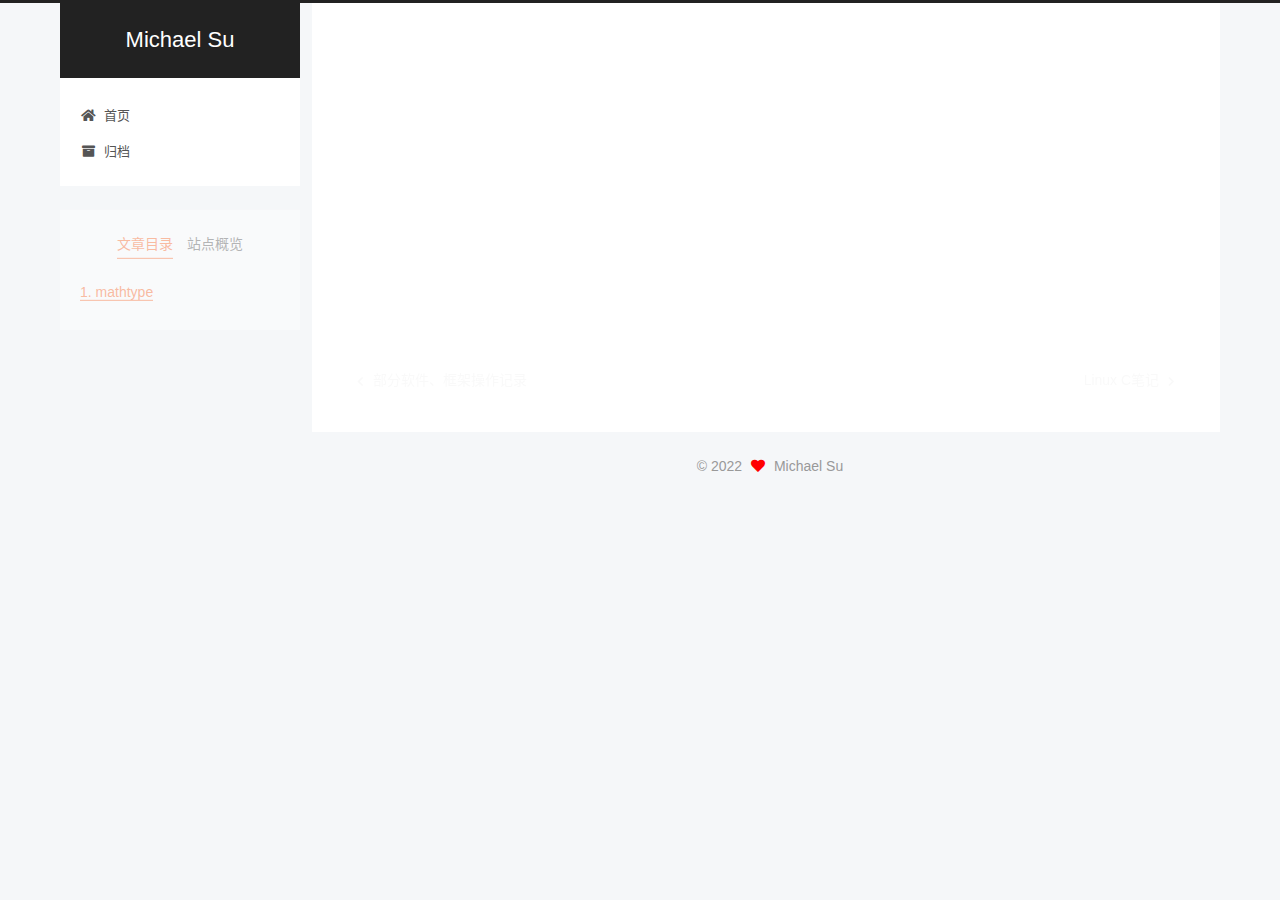
<file: 2021/10/12/论文格式的一些记录/index.html>
<!DOCTYPE html>
<html lang="zh-CN">
<head>
  <meta charset="UTF-8">
<meta name="viewport" content="width=device-width, initial-scale=1, maximum-scale=2">
<meta name="theme-color" content="#222">
<meta name="generator" content="Hexo 5.4.0">
<meta name="google-site-verification" content="UNeYoDA40cHUtCZwslthbkMPd11sMTgIdlPcK9KrbYk" />
  <link rel="apple-touch-icon" sizes="180x180" href="/images/apple-touch-icon-next.png">
  <link rel="icon" type="image/png" sizes="32x32" href="/images/favicon-32_32.ico">
  <link rel="icon" type="image/png" sizes="16x16" href="/images/favicon-16_16.ico">
  <link rel="mask-icon" href="/images/logo.svg" color="#222">

<link rel="stylesheet" href="/css/main.css">


<link rel="stylesheet" href="/lib/font-awesome/css/all.min.css">

<script id="hexo-configurations">
    var NexT = window.NexT || {};
    var CONFIG = {"hostname":"example.com","root":"/","scheme":"Pisces","version":"7.8.0","exturl":false,"sidebar":{"position":"left","display":"post","padding":18,"offset":12,"onmobile":false},"copycode":{"enable":true,"show_result":true,"style":"mac"},"back2top":{"enable":true,"sidebar":true,"scrollpercent":true},"bookmark":{"enable":false,"color":"#222","save":"auto"},"fancybox":false,"mediumzoom":false,"lazyload":false,"pangu":false,"comments":{"style":"tabs","active":null,"storage":true,"lazyload":false,"nav":null},"algolia":{"hits":{"per_page":10},"labels":{"input_placeholder":"Search for Posts","hits_empty":"We didn't find any results for the search: ${query}","hits_stats":"${hits} results found in ${time} ms"}},"localsearch":{"enable":false,"trigger":"auto","top_n_per_article":1,"unescape":false,"preload":false},"motion":{"enable":true,"async":false,"transition":{"post_block":"fadeIn","post_header":"slideDownIn","post_body":"slideDownIn","coll_header":"slideLeftIn","sidebar":"slideUpIn"}}};
  </script>

  <meta name="description" content="记录写论文过程中遇到的一些问题以及解决办法">
<meta property="og:type" content="article">
<meta property="og:title" content="论文格式的一些记录">
<meta property="og:url" content="http://example.com/2021/10/12/%E8%AE%BA%E6%96%87%E6%A0%BC%E5%BC%8F%E7%9A%84%E4%B8%80%E4%BA%9B%E8%AE%B0%E5%BD%95/index.html">
<meta property="og:site_name" content="Michael Su">
<meta property="og:description" content="记录写论文过程中遇到的一些问题以及解决办法">
<meta property="og:locale" content="zh_CN">
<meta property="article:published_time" content="2021-10-12T11:14:09.962Z">
<meta property="article:modified_time" content="2021-10-12T11:16:25.173Z">
<meta property="article:author" content="Michael Su">
<meta name="twitter:card" content="summary">

<link rel="canonical" href="http://example.com/2021/10/12/%E8%AE%BA%E6%96%87%E6%A0%BC%E5%BC%8F%E7%9A%84%E4%B8%80%E4%BA%9B%E8%AE%B0%E5%BD%95/">


<script id="page-configurations">
  // https://hexo.io/docs/variables.html
  CONFIG.page = {
    sidebar: "",
    isHome : false,
    isPost : true,
    lang   : 'zh-CN'
  };
</script>

  <title>论文格式的一些记录 | Michael Su</title>
  






  <noscript>
  <style>
  .use-motion .brand,
  .use-motion .menu-item,
  .sidebar-inner,
  .use-motion .post-block,
  .use-motion .pagination,
  .use-motion .comments,
  .use-motion .post-header,
  .use-motion .post-body,
  .use-motion .collection-header { opacity: initial; }

  .use-motion .site-title,
  .use-motion .site-subtitle {
    opacity: initial;
    top: initial;
  }

  .use-motion .logo-line-before i { left: initial; }
  .use-motion .logo-line-after i { right: initial; }
  </style>
</noscript>

</head>

<body itemscope itemtype="http://schema.org/WebPage">
  <div class="container use-motion">
    <div class="headband"></div>

    <header class="header" itemscope itemtype="http://schema.org/WPHeader">
      <div class="header-inner"><div class="site-brand-container">
  <div class="site-nav-toggle">
    <div class="toggle" aria-label="切换导航栏">
      <span class="toggle-line toggle-line-first"></span>
      <span class="toggle-line toggle-line-middle"></span>
      <span class="toggle-line toggle-line-last"></span>
    </div>
  </div>

  <div class="site-meta">

    <a href="/" class="brand" rel="start">
      <span class="logo-line-before"><i></i></span>
      <h1 class="site-title">Michael Su</h1>
      <span class="logo-line-after"><i></i></span>
    </a>
  </div>

  <div class="site-nav-right">
    <div class="toggle popup-trigger">
    </div>
  </div>
</div>




<nav class="site-nav">
  <ul id="menu" class="main-menu menu">
        <li class="menu-item menu-item-home">

    <a href="/" rel="section"><i class="fa fa-home fa-fw"></i>首页</a>

  </li>
        <li class="menu-item menu-item-archives">

    <a href="/archives/" rel="section"><i class="fa fa-archive fa-fw"></i>归档</a>

  </li>
  </ul>
</nav>




</div>
    </header>

    
  <div class="reading-progress-bar"></div>


    <main class="main">
      <div class="main-inner">
        <div class="content-wrap">
          

          <div class="content post posts-expand">
            

    
  
  
  <article itemscope itemtype="http://schema.org/Article" class="post-block" lang="zh-CN">
    <link itemprop="mainEntityOfPage" href="http://example.com/2021/10/12/%E8%AE%BA%E6%96%87%E6%A0%BC%E5%BC%8F%E7%9A%84%E4%B8%80%E4%BA%9B%E8%AE%B0%E5%BD%95/">

    <span hidden itemprop="author" itemscope itemtype="http://schema.org/Person">
      <meta itemprop="image" content="/images/avatar.jpg">
      <meta itemprop="name" content="Michael Su">
      <meta itemprop="description" content="Good good study! Day day up!">
    </span>

    <span hidden itemprop="publisher" itemscope itemtype="http://schema.org/Organization">
      <meta itemprop="name" content="Michael Su">
    </span>
      <header class="post-header">
        <h1 class="post-title" itemprop="name headline">
          论文格式的一些记录
        </h1>

        <div class="post-meta">
            <span class="post-meta-item">
              <span class="post-meta-item-icon">
                <i class="far fa-calendar"></i>
              </span>
              <span class="post-meta-item-text">发表于</span>
              

              <time title="创建时间：2021-10-12 19:14:09 / 修改时间：19:16:25" itemprop="dateCreated datePublished" datetime="2021-10-12T19:14:09+08:00">2021-10-12</time>
            </span>

          
            <div class="post-description">记录写论文过程中遇到的一些问题以及解决办法</div>

        </div>
      </header>

    
    
    
    <div class="post-body" itemprop="articleBody">

      
        <h2 id="mathtype"><a href="#mathtype" class="headerlink" title="mathtype"></a>mathtype</h2><ol>
<li>关于公式编号问题，插入下一章的位置需要在正文部分插入，否则在目录中会有显示。</li>
</ol>

    </div>

    
    
    

      <footer class="post-footer">

        


        
    <div class="post-nav">
      <div class="post-nav-item">
    <a href="/2021/10/10/%E4%B8%80%E4%BA%9B%E6%93%8D%E4%BD%9C%E8%AE%B0%E5%BD%95/" rel="prev" title="部分软件、框架操作记录">
      <i class="fa fa-chevron-left"></i> 部分软件、框架操作记录
    </a></div>
      <div class="post-nav-item">
    <a href="/2021/10/14/Linux%20C%E4%BB%8E%E5%85%A5%E9%97%A8%E5%88%B0%E7%B2%BE%E9%80%9A(%E7%AC%94%E8%AE%B0)/" rel="next" title="Linux C笔记">
      Linux C笔记 <i class="fa fa-chevron-right"></i>
    </a></div>
    </div>
      </footer>
    
  </article>
  
  
  



          </div>
          

<script>
  window.addEventListener('tabs:register', () => {
    let { activeClass } = CONFIG.comments;
    if (CONFIG.comments.storage) {
      activeClass = localStorage.getItem('comments_active') || activeClass;
    }
    if (activeClass) {
      let activeTab = document.querySelector(`a[href="#comment-${activeClass}"]`);
      if (activeTab) {
        activeTab.click();
      }
    }
  });
  if (CONFIG.comments.storage) {
    window.addEventListener('tabs:click', event => {
      if (!event.target.matches('.tabs-comment .tab-content .tab-pane')) return;
      let commentClass = event.target.classList[1];
      localStorage.setItem('comments_active', commentClass);
    });
  }
</script>

        </div>
          
  
  <div class="toggle sidebar-toggle">
    <span class="toggle-line toggle-line-first"></span>
    <span class="toggle-line toggle-line-middle"></span>
    <span class="toggle-line toggle-line-last"></span>
  </div>

  <aside class="sidebar">
    <div class="sidebar-inner">

      <ul class="sidebar-nav motion-element">
        <li class="sidebar-nav-toc">
          文章目录
        </li>
        <li class="sidebar-nav-overview">
          站点概览
        </li>
      </ul>

      <!--noindex-->
      <div class="post-toc-wrap sidebar-panel">
          <div class="post-toc motion-element"><ol class="nav"><li class="nav-item nav-level-2"><a class="nav-link" href="#mathtype"><span class="nav-number">1.</span> <span class="nav-text">mathtype</span></a></li></ol></div>
      </div>
      <!--/noindex-->

      <div class="site-overview-wrap sidebar-panel">
        <div class="site-author motion-element" itemprop="author" itemscope itemtype="http://schema.org/Person">
    <img class="site-author-image" itemprop="image" alt="Michael Su"
      src="/images/avatar.jpg">
  <p class="site-author-name" itemprop="name">Michael Su</p>
  <div class="site-description" itemprop="description">Good good study! Day day up!</div>
</div>
<div class="site-state-wrap motion-element">
  <nav class="site-state">
      <div class="site-state-item site-state-posts">
          <a href="/archives/">
        
          <span class="site-state-item-count">6</span>
          <span class="site-state-item-name">日志</span>
        </a>
      </div>
  </nav>
</div>



      </div>
        <div class="back-to-top motion-element">
          <i class="fa fa-arrow-up"></i>
          <span>0%</span>
        </div>

    </div>
  </aside>
  <div id="sidebar-dimmer"></div>


      </div>
    </main>

    <footer class="footer">
      <div class="footer-inner">
        

        

<div class="copyright">
  
  &copy; 
  <span itemprop="copyrightYear">2022</span>
  <span class="with-love">
    <i class="fa fa-heart"></i>
  </span>
  <span class="author" itemprop="copyrightHolder">Michael Su</span>
</div>

<!--
  <div class="powered-by">由 <a href="https://hexo.io/" class="theme-link" rel="noopener" target="_blank">Hexo</a> & <a href="https://pisces.theme-next.org/" class="theme-link" rel="noopener" target="_blank">NexT.Pisces</a> 强力驱动
  </div>
-->

        








      </div>
    </footer>
  </div>

  
  <script src="/lib/anime.min.js"></script>
  <script src="/lib/velocity/velocity.min.js"></script>
  <script src="/lib/velocity/velocity.ui.min.js"></script>

<script src="/js/utils.js"></script>

<script src="/js/motion.js"></script>


<script src="/js/schemes/pisces.js"></script>


<script src="/js/next-boot.js"></script>




  















  

  

</body>
</html>
</file>
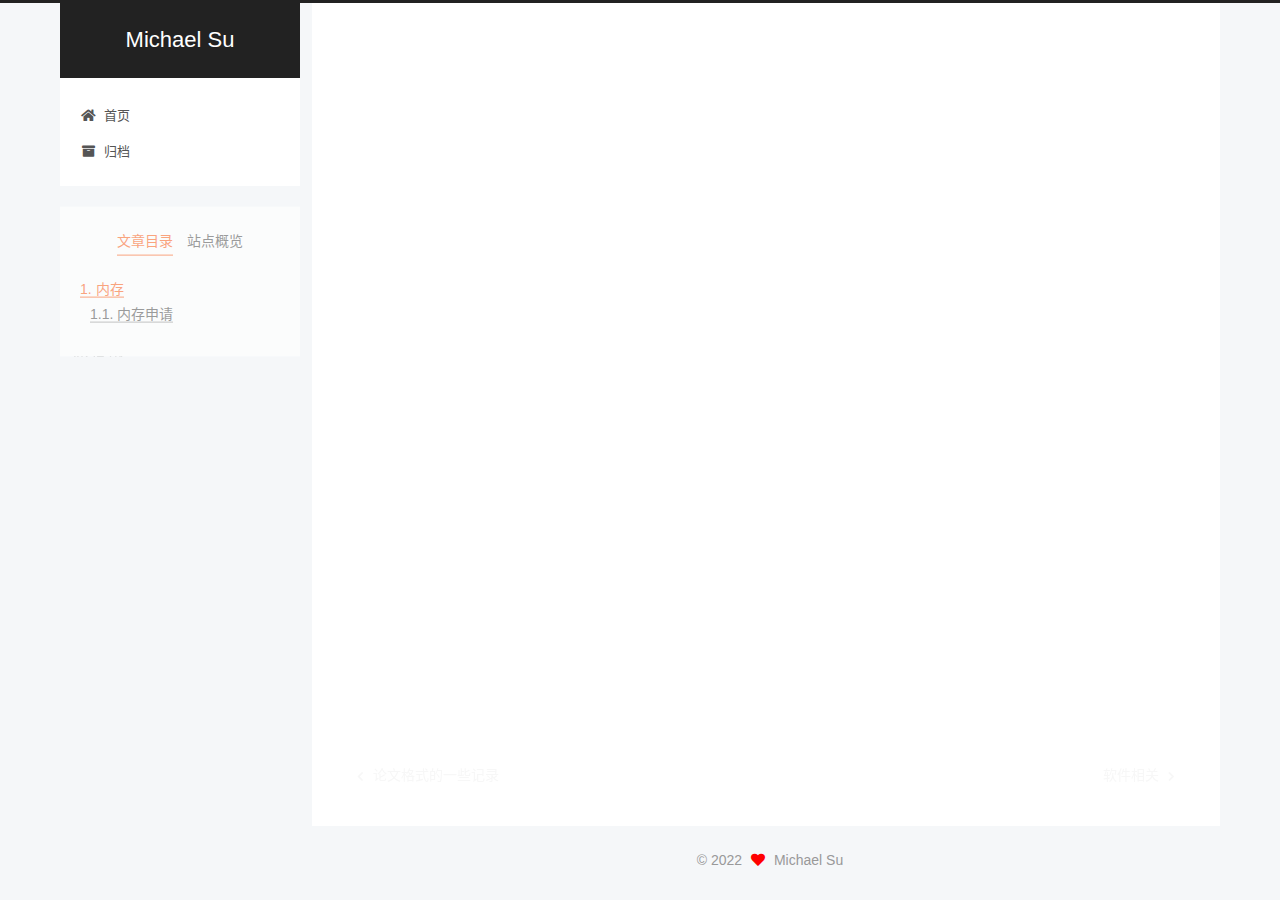
<file: 2021/10/14/Linux C从入门到精通(笔记)/index.html>
<!DOCTYPE html>
<html lang="zh-CN">
<head>
  <meta charset="UTF-8">
<meta name="viewport" content="width=device-width, initial-scale=1, maximum-scale=2">
<meta name="theme-color" content="#222">
<meta name="generator" content="Hexo 5.4.0">
<meta name="google-site-verification" content="UNeYoDA40cHUtCZwslthbkMPd11sMTgIdlPcK9KrbYk" />
  <link rel="apple-touch-icon" sizes="180x180" href="/images/apple-touch-icon-next.png">
  <link rel="icon" type="image/png" sizes="32x32" href="/images/favicon-32_32.ico">
  <link rel="icon" type="image/png" sizes="16x16" href="/images/favicon-16_16.ico">
  <link rel="mask-icon" href="/images/logo.svg" color="#222">

<link rel="stylesheet" href="/css/main.css">


<link rel="stylesheet" href="/lib/font-awesome/css/all.min.css">

<script id="hexo-configurations">
    var NexT = window.NexT || {};
    var CONFIG = {"hostname":"example.com","root":"/","scheme":"Pisces","version":"7.8.0","exturl":false,"sidebar":{"position":"left","display":"post","padding":18,"offset":12,"onmobile":false},"copycode":{"enable":true,"show_result":true,"style":"mac"},"back2top":{"enable":true,"sidebar":true,"scrollpercent":true},"bookmark":{"enable":false,"color":"#222","save":"auto"},"fancybox":false,"mediumzoom":false,"lazyload":false,"pangu":false,"comments":{"style":"tabs","active":null,"storage":true,"lazyload":false,"nav":null},"algolia":{"hits":{"per_page":10},"labels":{"input_placeholder":"Search for Posts","hits_empty":"We didn't find any results for the search: ${query}","hits_stats":"${hits} results found in ${time} ms"}},"localsearch":{"enable":false,"trigger":"auto","top_n_per_article":1,"unescape":false,"preload":false},"motion":{"enable":true,"async":false,"transition":{"post_block":"fadeIn","post_header":"slideDownIn","post_body":"slideDownIn","coll_header":"slideLeftIn","sidebar":"slideUpIn"}}};
  </script>

  <meta name="description" content="《Linux C从入门到精通》阅读笔记，为工作打基础，后续可能还有《深入理解Linux内核》等内容">
<meta property="og:type" content="article">
<meta property="og:title" content="Linux C笔记">
<meta property="og:url" content="http://example.com/2021/10/14/Linux%20C%E4%BB%8E%E5%85%A5%E9%97%A8%E5%88%B0%E7%B2%BE%E9%80%9A(%E7%AC%94%E8%AE%B0)/index.html">
<meta property="og:site_name" content="Michael Su">
<meta property="og:description" content="《Linux C从入门到精通》阅读笔记，为工作打基础，后续可能还有《深入理解Linux内核》等内容">
<meta property="og:locale" content="zh_CN">
<meta property="article:published_time" content="2021-10-14T13:22:59.125Z">
<meta property="article:modified_time" content="2021-10-14T13:36:43.787Z">
<meta property="article:author" content="Michael Su">
<meta name="twitter:card" content="summary">

<link rel="canonical" href="http://example.com/2021/10/14/Linux%20C%E4%BB%8E%E5%85%A5%E9%97%A8%E5%88%B0%E7%B2%BE%E9%80%9A(%E7%AC%94%E8%AE%B0)/">


<script id="page-configurations">
  // https://hexo.io/docs/variables.html
  CONFIG.page = {
    sidebar: "",
    isHome : false,
    isPost : true,
    lang   : 'zh-CN'
  };
</script>

  <title>Linux C笔记 | Michael Su</title>
  






  <noscript>
  <style>
  .use-motion .brand,
  .use-motion .menu-item,
  .sidebar-inner,
  .use-motion .post-block,
  .use-motion .pagination,
  .use-motion .comments,
  .use-motion .post-header,
  .use-motion .post-body,
  .use-motion .collection-header { opacity: initial; }

  .use-motion .site-title,
  .use-motion .site-subtitle {
    opacity: initial;
    top: initial;
  }

  .use-motion .logo-line-before i { left: initial; }
  .use-motion .logo-line-after i { right: initial; }
  </style>
</noscript>

</head>

<body itemscope itemtype="http://schema.org/WebPage">
  <div class="container use-motion">
    <div class="headband"></div>

    <header class="header" itemscope itemtype="http://schema.org/WPHeader">
      <div class="header-inner"><div class="site-brand-container">
  <div class="site-nav-toggle">
    <div class="toggle" aria-label="切换导航栏">
      <span class="toggle-line toggle-line-first"></span>
      <span class="toggle-line toggle-line-middle"></span>
      <span class="toggle-line toggle-line-last"></span>
    </div>
  </div>

  <div class="site-meta">

    <a href="/" class="brand" rel="start">
      <span class="logo-line-before"><i></i></span>
      <h1 class="site-title">Michael Su</h1>
      <span class="logo-line-after"><i></i></span>
    </a>
  </div>

  <div class="site-nav-right">
    <div class="toggle popup-trigger">
    </div>
  </div>
</div>




<nav class="site-nav">
  <ul id="menu" class="main-menu menu">
        <li class="menu-item menu-item-home">

    <a href="/" rel="section"><i class="fa fa-home fa-fw"></i>首页</a>

  </li>
        <li class="menu-item menu-item-archives">

    <a href="/archives/" rel="section"><i class="fa fa-archive fa-fw"></i>归档</a>

  </li>
  </ul>
</nav>




</div>
    </header>

    
  <div class="reading-progress-bar"></div>


    <main class="main">
      <div class="main-inner">
        <div class="content-wrap">
          

          <div class="content post posts-expand">
            

    
  
  
  <article itemscope itemtype="http://schema.org/Article" class="post-block" lang="zh-CN">
    <link itemprop="mainEntityOfPage" href="http://example.com/2021/10/14/Linux%20C%E4%BB%8E%E5%85%A5%E9%97%A8%E5%88%B0%E7%B2%BE%E9%80%9A(%E7%AC%94%E8%AE%B0)/">

    <span hidden itemprop="author" itemscope itemtype="http://schema.org/Person">
      <meta itemprop="image" content="/images/avatar.jpg">
      <meta itemprop="name" content="Michael Su">
      <meta itemprop="description" content="Good good study! Day day up!">
    </span>

    <span hidden itemprop="publisher" itemscope itemtype="http://schema.org/Organization">
      <meta itemprop="name" content="Michael Su">
    </span>
      <header class="post-header">
        <h1 class="post-title" itemprop="name headline">
          Linux C笔记
        </h1>

        <div class="post-meta">
            <span class="post-meta-item">
              <span class="post-meta-item-icon">
                <i class="far fa-calendar"></i>
              </span>
              <span class="post-meta-item-text">发表于</span>
              

              <time title="创建时间：2021-10-14 21:22:59 / 修改时间：21:36:43" itemprop="dateCreated datePublished" datetime="2021-10-14T21:22:59+08:00">2021-10-14</time>
            </span>

          
            <div class="post-description">《Linux C从入门到精通》阅读笔记，为工作打基础，后续可能还有《深入理解Linux内核》等内容</div>

        </div>
      </header>

    
    
    
    <div class="post-body" itemprop="articleBody">

      
        <h1 id="内存"><a href="#内存" class="headerlink" title="内存"></a>内存</h1><h2 id="内存申请"><a href="#内存申请" class="headerlink" title="内存申请"></a>内存申请</h2><ol>
<li><code>type *buffer = (type *)malloc(size);</code>，申请长度为size子节的内存块，返回指针形式为type；</li>
<li><code>type *buffer = (type *)calloc(n, size(type))</code>，动态存储区分配n个长度为<code>size(type)</code>的内存块；</li>
<li><code>type *buffer = (type *)realloc(*mem_address, newsize)</code>，调整mem_address所指向区域的大小为newsize长度。</li>
<li><code>(type *)</code>换成<code>(void *)</code>应该会自动转换。</li>
<li><code>memset(*ptr, char ch, n)</code>，将ptr所指向地址内的所有内容换成ch，n是数组的大小。应该就是重复拷贝或者重复赋值。</li>
<li><code>free(buffer)</code></li>
</ol>

    </div>

    
    
    

      <footer class="post-footer">

        


        
    <div class="post-nav">
      <div class="post-nav-item">
    <a href="/2021/10/12/%E8%AE%BA%E6%96%87%E6%A0%BC%E5%BC%8F%E7%9A%84%E4%B8%80%E4%BA%9B%E8%AE%B0%E5%BD%95/" rel="prev" title="论文格式的一些记录">
      <i class="fa fa-chevron-left"></i> 论文格式的一些记录
    </a></div>
      <div class="post-nav-item">
    <a href="/2021/11/01/PowerAQ-NodeEdit/" rel="next" title="软件相关">
      软件相关 <i class="fa fa-chevron-right"></i>
    </a></div>
    </div>
      </footer>
    
  </article>
  
  
  



          </div>
          

<script>
  window.addEventListener('tabs:register', () => {
    let { activeClass } = CONFIG.comments;
    if (CONFIG.comments.storage) {
      activeClass = localStorage.getItem('comments_active') || activeClass;
    }
    if (activeClass) {
      let activeTab = document.querySelector(`a[href="#comment-${activeClass}"]`);
      if (activeTab) {
        activeTab.click();
      }
    }
  });
  if (CONFIG.comments.storage) {
    window.addEventListener('tabs:click', event => {
      if (!event.target.matches('.tabs-comment .tab-content .tab-pane')) return;
      let commentClass = event.target.classList[1];
      localStorage.setItem('comments_active', commentClass);
    });
  }
</script>

        </div>
          
  
  <div class="toggle sidebar-toggle">
    <span class="toggle-line toggle-line-first"></span>
    <span class="toggle-line toggle-line-middle"></span>
    <span class="toggle-line toggle-line-last"></span>
  </div>

  <aside class="sidebar">
    <div class="sidebar-inner">

      <ul class="sidebar-nav motion-element">
        <li class="sidebar-nav-toc">
          文章目录
        </li>
        <li class="sidebar-nav-overview">
          站点概览
        </li>
      </ul>

      <!--noindex-->
      <div class="post-toc-wrap sidebar-panel">
          <div class="post-toc motion-element"><ol class="nav"><li class="nav-item nav-level-1"><a class="nav-link" href="#%E5%86%85%E5%AD%98"><span class="nav-number">1.</span> <span class="nav-text">内存</span></a><ol class="nav-child"><li class="nav-item nav-level-2"><a class="nav-link" href="#%E5%86%85%E5%AD%98%E7%94%B3%E8%AF%B7"><span class="nav-number">1.1.</span> <span class="nav-text">内存申请</span></a></li></ol></li></ol></div>
      </div>
      <!--/noindex-->

      <div class="site-overview-wrap sidebar-panel">
        <div class="site-author motion-element" itemprop="author" itemscope itemtype="http://schema.org/Person">
    <img class="site-author-image" itemprop="image" alt="Michael Su"
      src="/images/avatar.jpg">
  <p class="site-author-name" itemprop="name">Michael Su</p>
  <div class="site-description" itemprop="description">Good good study! Day day up!</div>
</div>
<div class="site-state-wrap motion-element">
  <nav class="site-state">
      <div class="site-state-item site-state-posts">
          <a href="/archives/">
        
          <span class="site-state-item-count">6</span>
          <span class="site-state-item-name">日志</span>
        </a>
      </div>
  </nav>
</div>



      </div>
        <div class="back-to-top motion-element">
          <i class="fa fa-arrow-up"></i>
          <span>0%</span>
        </div>

    </div>
  </aside>
  <div id="sidebar-dimmer"></div>


      </div>
    </main>

    <footer class="footer">
      <div class="footer-inner">
        

        

<div class="copyright">
  
  &copy; 
  <span itemprop="copyrightYear">2022</span>
  <span class="with-love">
    <i class="fa fa-heart"></i>
  </span>
  <span class="author" itemprop="copyrightHolder">Michael Su</span>
</div>

<!--
  <div class="powered-by">由 <a href="https://hexo.io/" class="theme-link" rel="noopener" target="_blank">Hexo</a> & <a href="https://pisces.theme-next.org/" class="theme-link" rel="noopener" target="_blank">NexT.Pisces</a> 强力驱动
  </div>
-->

        








      </div>
    </footer>
  </div>

  
  <script src="/lib/anime.min.js"></script>
  <script src="/lib/velocity/velocity.min.js"></script>
  <script src="/lib/velocity/velocity.ui.min.js"></script>

<script src="/js/utils.js"></script>

<script src="/js/motion.js"></script>


<script src="/js/schemes/pisces.js"></script>


<script src="/js/next-boot.js"></script>




  















  

  

</body>
</html>
</file>
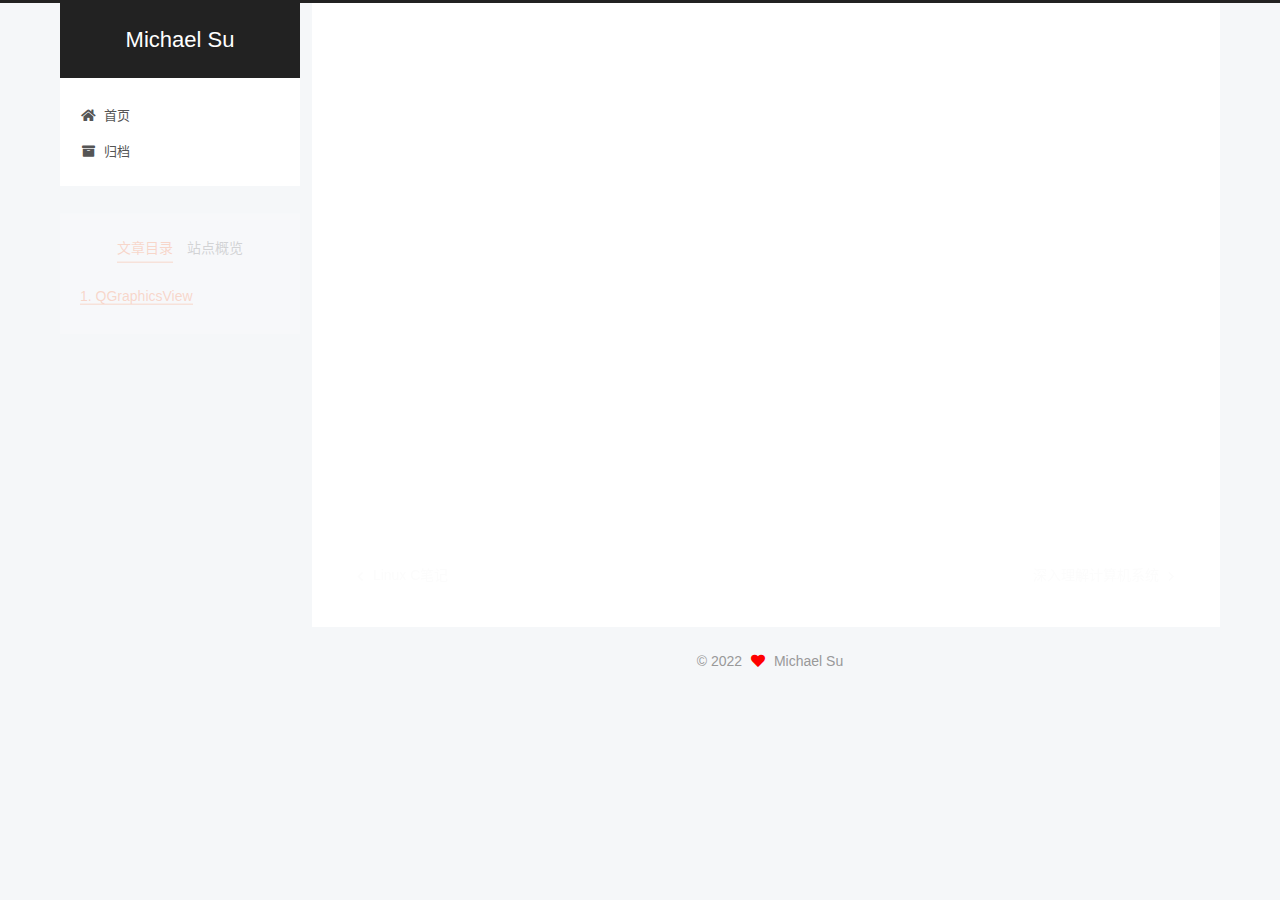
<file: 2021/11/01/PowerAQ-NodeEdit/index.html>
<!DOCTYPE html>
<html lang="zh-CN">
<head>
  <meta charset="UTF-8">
<meta name="viewport" content="width=device-width, initial-scale=1, maximum-scale=2">
<meta name="theme-color" content="#222">
<meta name="generator" content="Hexo 5.4.0">
<meta name="google-site-verification" content="UNeYoDA40cHUtCZwslthbkMPd11sMTgIdlPcK9KrbYk" />
  <link rel="apple-touch-icon" sizes="180x180" href="/images/apple-touch-icon-next.png">
  <link rel="icon" type="image/png" sizes="32x32" href="/images/favicon-32_32.ico">
  <link rel="icon" type="image/png" sizes="16x16" href="/images/favicon-16_16.ico">
  <link rel="mask-icon" href="/images/logo.svg" color="#222">

<link rel="stylesheet" href="/css/main.css">


<link rel="stylesheet" href="/lib/font-awesome/css/all.min.css">

<script id="hexo-configurations">
    var NexT = window.NexT || {};
    var CONFIG = {"hostname":"example.com","root":"/","scheme":"Pisces","version":"7.8.0","exturl":false,"sidebar":{"position":"left","display":"post","padding":18,"offset":12,"onmobile":false},"copycode":{"enable":true,"show_result":true,"style":"mac"},"back2top":{"enable":true,"sidebar":true,"scrollpercent":true},"bookmark":{"enable":false,"color":"#222","save":"auto"},"fancybox":false,"mediumzoom":false,"lazyload":false,"pangu":false,"comments":{"style":"tabs","active":null,"storage":true,"lazyload":false,"nav":null},"algolia":{"hits":{"per_page":10},"labels":{"input_placeholder":"Search for Posts","hits_empty":"We didn't find any results for the search: ${query}","hits_stats":"${hits} results found in ${time} ms"}},"localsearch":{"enable":false,"trigger":"auto","top_n_per_article":1,"unescape":false,"preload":false},"motion":{"enable":true,"async":false,"transition":{"post_block":"fadeIn","post_header":"slideDownIn","post_body":"slideDownIn","coll_header":"slideLeftIn","sidebar":"slideUpIn"}}};
  </script>

  <meta name="description" content="QNodeEdit相关分析与记录">
<meta property="og:type" content="article">
<meta property="og:title" content="软件相关">
<meta property="og:url" content="http://example.com/2021/11/01/PowerAQ-NodeEdit/index.html">
<meta property="og:site_name" content="Michael Su">
<meta property="og:description" content="QNodeEdit相关分析与记录">
<meta property="og:locale" content="zh_CN">
<meta property="article:published_time" content="2021-11-01T06:17:19.186Z">
<meta property="article:modified_time" content="2021-11-01T11:46:26.202Z">
<meta property="article:author" content="Michael Su">
<meta name="twitter:card" content="summary">

<link rel="canonical" href="http://example.com/2021/11/01/PowerAQ-NodeEdit/">


<script id="page-configurations">
  // https://hexo.io/docs/variables.html
  CONFIG.page = {
    sidebar: "",
    isHome : false,
    isPost : true,
    lang   : 'zh-CN'
  };
</script>

  <title>软件相关 | Michael Su</title>
  






  <noscript>
  <style>
  .use-motion .brand,
  .use-motion .menu-item,
  .sidebar-inner,
  .use-motion .post-block,
  .use-motion .pagination,
  .use-motion .comments,
  .use-motion .post-header,
  .use-motion .post-body,
  .use-motion .collection-header { opacity: initial; }

  .use-motion .site-title,
  .use-motion .site-subtitle {
    opacity: initial;
    top: initial;
  }

  .use-motion .logo-line-before i { left: initial; }
  .use-motion .logo-line-after i { right: initial; }
  </style>
</noscript>

</head>

<body itemscope itemtype="http://schema.org/WebPage">
  <div class="container use-motion">
    <div class="headband"></div>

    <header class="header" itemscope itemtype="http://schema.org/WPHeader">
      <div class="header-inner"><div class="site-brand-container">
  <div class="site-nav-toggle">
    <div class="toggle" aria-label="切换导航栏">
      <span class="toggle-line toggle-line-first"></span>
      <span class="toggle-line toggle-line-middle"></span>
      <span class="toggle-line toggle-line-last"></span>
    </div>
  </div>

  <div class="site-meta">

    <a href="/" class="brand" rel="start">
      <span class="logo-line-before"><i></i></span>
      <h1 class="site-title">Michael Su</h1>
      <span class="logo-line-after"><i></i></span>
    </a>
  </div>

  <div class="site-nav-right">
    <div class="toggle popup-trigger">
    </div>
  </div>
</div>




<nav class="site-nav">
  <ul id="menu" class="main-menu menu">
        <li class="menu-item menu-item-home">

    <a href="/" rel="section"><i class="fa fa-home fa-fw"></i>首页</a>

  </li>
        <li class="menu-item menu-item-archives">

    <a href="/archives/" rel="section"><i class="fa fa-archive fa-fw"></i>归档</a>

  </li>
  </ul>
</nav>




</div>
    </header>

    
  <div class="reading-progress-bar"></div>


    <main class="main">
      <div class="main-inner">
        <div class="content-wrap">
          

          <div class="content post posts-expand">
            

    
  
  
  <article itemscope itemtype="http://schema.org/Article" class="post-block" lang="zh-CN">
    <link itemprop="mainEntityOfPage" href="http://example.com/2021/11/01/PowerAQ-NodeEdit/">

    <span hidden itemprop="author" itemscope itemtype="http://schema.org/Person">
      <meta itemprop="image" content="/images/avatar.jpg">
      <meta itemprop="name" content="Michael Su">
      <meta itemprop="description" content="Good good study! Day day up!">
    </span>

    <span hidden itemprop="publisher" itemscope itemtype="http://schema.org/Organization">
      <meta itemprop="name" content="Michael Su">
    </span>
      <header class="post-header">
        <h1 class="post-title" itemprop="name headline">
          软件相关
        </h1>

        <div class="post-meta">
            <span class="post-meta-item">
              <span class="post-meta-item-icon">
                <i class="far fa-calendar"></i>
              </span>
              <span class="post-meta-item-text">发表于</span>
              

              <time title="创建时间：2021-11-01 14:17:19 / 修改时间：19:46:26" itemprop="dateCreated datePublished" datetime="2021-11-01T14:17:19+08:00">2021-11-01</time>
            </span>

          
            <div class="post-description">QNodeEdit相关分析与记录</div>

        </div>
      </header>

    
    
    
    <div class="post-body" itemprop="articleBody">

      
        <h2 id="QGraphicsView"><a href="#QGraphicsView" class="headerlink" title="QGraphicsView"></a>QGraphicsView</h2><p>设置QGraphicsView适应QTabWidget的大小，同时可以缩放</p>
<figure class="highlight c++"><table><tr><td class="gutter"><pre><span class="line">1</span><br><span class="line">2</span><br><span class="line">3</span><br><span class="line">4</span><br><span class="line">5</span><br></pre></td><td class="code"><pre><span class="line">view = <span class="keyword">new</span> <span class="built_in">QGraphicsView</span>();</span><br><span class="line">QGridLayout* layout = <span class="keyword">new</span> QGridLayout;</span><br><span class="line">layout-&gt;<span class="built_in">addWidget</span>(view);</span><br><span class="line">ui-&gt;tab-&gt;<span class="built_in">setLayout</span>(layout);</span><br><span class="line">view-&gt;<span class="built_in">setScene</span>(scene);</span><br></pre></td></tr></table></figure>
    </div>

    
    
    

      <footer class="post-footer">

        


        
    <div class="post-nav">
      <div class="post-nav-item">
    <a href="/2021/10/14/Linux%20C%E4%BB%8E%E5%85%A5%E9%97%A8%E5%88%B0%E7%B2%BE%E9%80%9A(%E7%AC%94%E8%AE%B0)/" rel="prev" title="Linux C笔记">
      <i class="fa fa-chevron-left"></i> Linux C笔记
    </a></div>
      <div class="post-nav-item">
    <a href="/2021/11/12/%E6%B7%B1%E5%85%A5%E7%90%86%E8%A7%A3%E8%AE%A1%E7%AE%97%E6%9C%BA%E7%B3%BB%E7%BB%9F/" rel="next" title="深入理解计算机系统">
      深入理解计算机系统 <i class="fa fa-chevron-right"></i>
    </a></div>
    </div>
      </footer>
    
  </article>
  
  
  



          </div>
          

<script>
  window.addEventListener('tabs:register', () => {
    let { activeClass } = CONFIG.comments;
    if (CONFIG.comments.storage) {
      activeClass = localStorage.getItem('comments_active') || activeClass;
    }
    if (activeClass) {
      let activeTab = document.querySelector(`a[href="#comment-${activeClass}"]`);
      if (activeTab) {
        activeTab.click();
      }
    }
  });
  if (CONFIG.comments.storage) {
    window.addEventListener('tabs:click', event => {
      if (!event.target.matches('.tabs-comment .tab-content .tab-pane')) return;
      let commentClass = event.target.classList[1];
      localStorage.setItem('comments_active', commentClass);
    });
  }
</script>

        </div>
          
  
  <div class="toggle sidebar-toggle">
    <span class="toggle-line toggle-line-first"></span>
    <span class="toggle-line toggle-line-middle"></span>
    <span class="toggle-line toggle-line-last"></span>
  </div>

  <aside class="sidebar">
    <div class="sidebar-inner">

      <ul class="sidebar-nav motion-element">
        <li class="sidebar-nav-toc">
          文章目录
        </li>
        <li class="sidebar-nav-overview">
          站点概览
        </li>
      </ul>

      <!--noindex-->
      <div class="post-toc-wrap sidebar-panel">
          <div class="post-toc motion-element"><ol class="nav"><li class="nav-item nav-level-2"><a class="nav-link" href="#QGraphicsView"><span class="nav-number">1.</span> <span class="nav-text">QGraphicsView</span></a></li></ol></div>
      </div>
      <!--/noindex-->

      <div class="site-overview-wrap sidebar-panel">
        <div class="site-author motion-element" itemprop="author" itemscope itemtype="http://schema.org/Person">
    <img class="site-author-image" itemprop="image" alt="Michael Su"
      src="/images/avatar.jpg">
  <p class="site-author-name" itemprop="name">Michael Su</p>
  <div class="site-description" itemprop="description">Good good study! Day day up!</div>
</div>
<div class="site-state-wrap motion-element">
  <nav class="site-state">
      <div class="site-state-item site-state-posts">
          <a href="/archives/">
        
          <span class="site-state-item-count">6</span>
          <span class="site-state-item-name">日志</span>
        </a>
      </div>
  </nav>
</div>



      </div>
        <div class="back-to-top motion-element">
          <i class="fa fa-arrow-up"></i>
          <span>0%</span>
        </div>

    </div>
  </aside>
  <div id="sidebar-dimmer"></div>


      </div>
    </main>

    <footer class="footer">
      <div class="footer-inner">
        

        

<div class="copyright">
  
  &copy; 
  <span itemprop="copyrightYear">2022</span>
  <span class="with-love">
    <i class="fa fa-heart"></i>
  </span>
  <span class="author" itemprop="copyrightHolder">Michael Su</span>
</div>

<!--
  <div class="powered-by">由 <a href="https://hexo.io/" class="theme-link" rel="noopener" target="_blank">Hexo</a> & <a href="https://pisces.theme-next.org/" class="theme-link" rel="noopener" target="_blank">NexT.Pisces</a> 强力驱动
  </div>
-->

        








      </div>
    </footer>
  </div>

  
  <script src="/lib/anime.min.js"></script>
  <script src="/lib/velocity/velocity.min.js"></script>
  <script src="/lib/velocity/velocity.ui.min.js"></script>

<script src="/js/utils.js"></script>

<script src="/js/motion.js"></script>


<script src="/js/schemes/pisces.js"></script>


<script src="/js/next-boot.js"></script>




  















  

  

</body>
</html>
</file>
<file: css/main.css>
:root {
  --body-bg-color: #f5f7f9;
  --content-bg-color: #fff;
  --card-bg-color: #f5f5f5;
  --text-color: #555;
  --blockquote-color: #666;
  --link-color: #555;
  --link-hover-color: #222;
  --brand-color: #fff;
  --brand-hover-color: #fff;
  --table-row-odd-bg-color: #f9f9f9;
  --table-row-hover-bg-color: #f5f5f5;
  --menu-item-bg-color: #f5f5f5;
  --btn-default-bg: #fff;
  --btn-default-color: #555;
  --btn-default-border-color: #555;
  --btn-default-hover-bg: #222;
  --btn-default-hover-color: #fff;
  --btn-default-hover-border-color: #222;
}
html {
  line-height: 1.15; /* 1 */
  -webkit-text-size-adjust: 100%; /* 2 */
}
body {
  margin: 0;
}
main {
  display: block;
}
h1 {
  font-size: 2em;
  margin: 0.67em 0;
}
hr {
  box-sizing: content-box; /* 1 */
  height: 0; /* 1 */
  overflow: visible; /* 2 */
}
pre {
  font-family: monospace, monospace; /* 1 */
  font-size: 1em; /* 2 */
}
a {
  background: transparent;
}
abbr[title] {
  border-bottom: none; /* 1 */
  text-decoration: underline; /* 2 */
  text-decoration: underline dotted; /* 2 */
}
b,
strong {
  font-weight: bolder;
}
code,
kbd,
samp {
  font-family: monospace, monospace; /* 1 */
  font-size: 1em; /* 2 */
}
small {
  font-size: 80%;
}
sub,
sup {
  font-size: 75%;
  line-height: 0;
  position: relative;
  vertical-align: baseline;
}
sub {
  bottom: -0.25em;
}
sup {
  top: -0.5em;
}
img {
  border-style: none;
}
button,
input,
optgroup,
select,
textarea {
  font-family: inherit; /* 1 */
  font-size: 100%; /* 1 */
  line-height: 1.15; /* 1 */
  margin: 0; /* 2 */
}
button,
input {
/* 1 */
  overflow: visible;
}
button,
select {
/* 1 */
  text-transform: none;
}
button,
[type='button'],
[type='reset'],
[type='submit'] {
  -webkit-appearance: button;
}
button::-moz-focus-inner,
[type='button']::-moz-focus-inner,
[type='reset']::-moz-focus-inner,
[type='submit']::-moz-focus-inner {
  border-style: none;
  padding: 0;
}
button:-moz-focusring,
[type='button']:-moz-focusring,
[type='reset']:-moz-focusring,
[type='submit']:-moz-focusring {
  outline: 1px dotted ButtonText;
}
fieldset {
  padding: 0.35em 0.75em 0.625em;
}
legend {
  box-sizing: border-box; /* 1 */
  color: inherit; /* 2 */
  display: table; /* 1 */
  max-width: 100%; /* 1 */
  padding: 0; /* 3 */
  white-space: normal; /* 1 */
}
progress {
  vertical-align: baseline;
}
textarea {
  overflow: auto;
}
[type='checkbox'],
[type='radio'] {
  box-sizing: border-box; /* 1 */
  padding: 0; /* 2 */
}
[type='number']::-webkit-inner-spin-button,
[type='number']::-webkit-outer-spin-button {
  height: auto;
}
[type='search'] {
  outline-offset: -2px; /* 2 */
  -webkit-appearance: textfield; /* 1 */
}
[type='search']::-webkit-search-decoration {
  -webkit-appearance: none;
}
::-webkit-file-upload-button {
  font: inherit; /* 2 */
  -webkit-appearance: button; /* 1 */
}
details {
  display: block;
}
summary {
  display: list-item;
}
template {
  display: none;
}
[hidden] {
  display: none;
}
::selection {
  background: #262a30;
  color: #eee;
}
html,
body {
  height: 100%;
}
body {
  background: var(--body-bg-color);
  color: var(--text-color);
  font-family: 'Lato', "PingFang SC", "Microsoft YaHei", sans-serif;
  font-size: 1em;
  line-height: 2;
}
@media (max-width: 991px) {
  body {
    padding-left: 0 !important;
    padding-right: 0 !important;
  }
}
h1,
h2,
h3,
h4,
h5,
h6 {
  font-family: 'Lato', "PingFang SC", "Microsoft YaHei", sans-serif;
  font-weight: bold;
  line-height: 1.5;
  margin: 20px 0 15px;
}
h1 {
  font-size: 1.5em;
}
h2 {
  font-size: 1.375em;
}
h3 {
  font-size: 1.25em;
}
h4 {
  font-size: 1.125em;
}
h5 {
  font-size: 1em;
}
h6 {
  font-size: 0.875em;
}
p {
  margin: 0 0 20px 0;
}
a,
span.exturl {
  border-bottom: 1px solid #999;
  color: var(--link-color);
  outline: 0;
  text-decoration: none;
  overflow-wrap: break-word;
  word-wrap: break-word;
  cursor: pointer;
}
a:hover,
span.exturl:hover {
  border-bottom-color: var(--link-hover-color);
  color: var(--link-hover-color);
}
iframe,
img,
video {
  display: block;
  margin-left: auto;
  margin-right: auto;
  max-width: 100%;
}
hr {
  background-image: repeating-linear-gradient(-45deg, #ddd, #ddd 4px, transparent 4px, transparent 8px);
  border: 0;
  height: 3px;
  margin: 40px 0;
}
blockquote {
  border-left: 4px solid #ddd;
  color: var(--blockquote-color);
  margin: 0;
  padding: 0 15px;
}
blockquote cite::before {
  content: '-';
  padding: 0 5px;
}
dt {
  font-weight: bold;
}
dd {
  margin: 0;
  padding: 0;
}
kbd {
  background-color: #f5f5f5;
  background-image: linear-gradient(#eee, #fff, #eee);
  border: 1px solid #ccc;
  border-radius: 0.2em;
  box-shadow: 0.1em 0.1em 0.2em rgba(0,0,0,0.1);
  color: #555;
  font-family: inherit;
  padding: 0.1em 0.3em;
  white-space: nowrap;
}
.table-container {
  overflow: auto;
}
table {
  border-collapse: collapse;
  border-spacing: 0;
  font-size: 0.875em;
  margin: 0 0 20px 0;
  width: 100%;
}
tbody tr:nth-of-type(odd) {
  background: var(--table-row-odd-bg-color);
}
tbody tr:hover {
  background: var(--table-row-hover-bg-color);
}
caption,
th,
td {
  font-weight: normal;
  padding: 8px;
  vertical-align: middle;
}
th,
td {
  border: 1px solid #ddd;
  border-bottom: 3px solid #ddd;
}
th {
  font-weight: 700;
  padding-bottom: 10px;
}
td {
  border-bottom-width: 1px;
}
.btn {
  background: var(--btn-default-bg);
  border: 2px solid var(--btn-default-border-color);
  border-radius: 2px;
  color: var(--btn-default-color);
  display: inline-block;
  font-size: 0.875em;
  line-height: 2;
  padding: 0 20px;
  text-decoration: none;
  transition-property: background-color;
  transition-delay: 0s;
  transition-duration: 0.2s;
  transition-timing-function: ease-in-out;
}
.btn:hover {
  background: var(--btn-default-hover-bg);
  border-color: var(--btn-default-hover-border-color);
  color: var(--btn-default-hover-color);
}
.btn + .btn {
  margin: 0 0 8px 8px;
}
.btn .fa-fw {
  text-align: left;
  width: 1.285714285714286em;
}
.toggle {
  line-height: 0;
}
.toggle .toggle-line {
  background: #fff;
  display: inline-block;
  height: 2px;
  left: 0;
  position: relative;
  top: 0;
  transition: all 0.4s;
  vertical-align: top;
  width: 100%;
}
.toggle .toggle-line:not(:first-child) {
  margin-top: 3px;
}
.toggle.toggle-arrow .toggle-line-first {
  left: 50%;
  top: 2px;
  transform: rotate(45deg);
  width: 50%;
}
.toggle.toggle-arrow .toggle-line-middle {
  left: 2px;
  width: 90%;
}
.toggle.toggle-arrow .toggle-line-last {
  left: 50%;
  top: -2px;
  transform: rotate(-45deg);
  width: 50%;
}
.toggle.toggle-close .toggle-line-first {
  transform: rotate(-45deg);
  top: 5px;
}
.toggle.toggle-close .toggle-line-middle {
  opacity: 0;
}
.toggle.toggle-close .toggle-line-last {
  transform: rotate(45deg);
  top: -5px;
}
.highlight-container {
  position: relative;
}
.highlight-container:hover .copy-btn,
.highlight-container .copy-btn:focus {
  opacity: 1;
}
.copy-btn {
  color: #333;
  cursor: pointer;
  line-height: 1.6;
  opacity: 0;
  padding: 2px 6px;
  position: absolute;
  transition-delay: 0s;
  transition-duration: 0.2s;
  transition-timing-function: ease-in-out;
  color: #fff;
  font-size: 14px;
  right: 0;
  top: 2px;
}
.highlight-container {
  background: #21252b;
  border-radius: 5px;
  box-shadow: 0 10px 30px 0 rgba(0,0,0,0.4);
  padding-top: 30px;
}
.highlight-container::before {
  background: #fc625d;
  border-radius: 50%;
  box-shadow: 20px 0 #fdbc40, 40px 0 #35cd4b;
  content: ' ';
  height: 12px;
  left: 12px;
  margin-top: -20px;
  position: absolute;
  width: 12px;
}
.highlight-container .highlight {
  border-radius: 0 0 5px 5px;
}
.highlight-container .highlight .table-container {
  border-radius: 0 0 5px 5px;
}
.highlight,
pre {
  background: #f7f7f7;
  color: #4d4d4c;
  line-height: 1.6;
  margin: 0 auto 20px;
}
pre,
code {
  font-family: consolas, Menlo, monospace, "PingFang SC", "Microsoft YaHei";
}
code {
  background: #eee;
  border-radius: 3px;
  color: #555;
  padding: 2px 4px;
  overflow-wrap: break-word;
  word-wrap: break-word;
}
.highlight *::selection {
  background: #d6d6d6;
}
.highlight pre {
  border: 0;
  margin: 0;
  padding: 10px 0;
}
.highlight table {
  border: 0;
  margin: 0;
  width: auto;
}
.highlight td {
  border: 0;
  padding: 0;
}
.highlight figcaption {
  background: #eff2f3;
  color: #4d4d4c;
  display: flex;
  font-size: 0.875em;
  justify-content: space-between;
  line-height: 1.2;
  padding: 0.5em;
}
.highlight figcaption a {
  color: #4d4d4c;
}
.highlight figcaption a:hover {
  border-bottom-color: #4d4d4c;
}
.highlight .gutter {
  -moz-user-select: none;
  -ms-user-select: none;
  -webkit-user-select: none;
  user-select: none;
}
.highlight .gutter pre {
  background: #eff2f3;
  color: #869194;
  padding-left: 10px;
  padding-right: 10px;
  text-align: right;
}
.highlight .code pre {
  background: #f7f7f7;
  padding-left: 10px;
  width: 100%;
}
.gist table {
  width: auto;
}
.gist table td {
  border: 0;
}
pre {
  overflow: auto;
  padding: 10px;
}
pre code {
  background: none;
  color: #4d4d4c;
  font-size: 0.875em;
  padding: 0;
  text-shadow: none;
}
pre .deletion {
  background: #fdd;
}
pre .addition {
  background: #dfd;
}
pre .meta {
  color: #eab700;
  -moz-user-select: none;
  -ms-user-select: none;
  -webkit-user-select: none;
  user-select: none;
}
pre .comment {
  color: #8e908c;
}
pre .variable,
pre .attribute,
pre .tag,
pre .name,
pre .regexp,
pre .ruby .constant,
pre .xml .tag .title,
pre .xml .pi,
pre .xml .doctype,
pre .html .doctype,
pre .css .id,
pre .css .class,
pre .css .pseudo {
  color: #c82829;
}
pre .number,
pre .preprocessor,
pre .built_in,
pre .builtin-name,
pre .literal,
pre .params,
pre .constant,
pre .command {
  color: #f5871f;
}
pre .ruby .class .title,
pre .css .rules .attribute,
pre .string,
pre .symbol,
pre .value,
pre .inheritance,
pre .header,
pre .ruby .symbol,
pre .xml .cdata,
pre .special,
pre .formula {
  color: #718c00;
}
pre .title,
pre .css .hexcolor {
  color: #3e999f;
}
pre .function,
pre .python .decorator,
pre .python .title,
pre .ruby .function .title,
pre .ruby .title .keyword,
pre .perl .sub,
pre .javascript .title,
pre .coffeescript .title {
  color: #4271ae;
}
pre .keyword,
pre .javascript .function {
  color: #8959a8;
}
.blockquote-center {
  border-left: none;
  margin: 40px 0;
  padding: 0;
  position: relative;
  text-align: center;
}
.blockquote-center .fa {
  display: block;
  opacity: 0.6;
  position: absolute;
  width: 100%;
}
.blockquote-center .fa-quote-left {
  border-top: 1px solid #ccc;
  text-align: left;
  top: -20px;
}
.blockquote-center .fa-quote-right {
  border-bottom: 1px solid #ccc;
  text-align: right;
  bottom: -20px;
}
.blockquote-center p,
.blockquote-center div {
  text-align: center;
}
.post-body .group-picture img {
  margin: 0 auto;
  padding: 0 3px;
}
.group-picture-row {
  margin-bottom: 6px;
  overflow: hidden;
}
.group-picture-column {
  float: left;
  margin-bottom: 10px;
}
.post-body .label {
  color: #555;
  display: inline;
  padding: 0 2px;
}
.post-body .label.default {
  background: #f0f0f0;
}
.post-body .label.primary {
  background: #efe6f7;
}
.post-body .label.info {
  background: #e5f2f8;
}
.post-body .label.success {
  background: #e7f4e9;
}
.post-body .label.warning {
  background: #fcf6e1;
}
.post-body .label.danger {
  background: #fae8eb;
}
.post-body .tabs {
  margin-bottom: 20px;
}
.post-body .tabs,
.tabs-comment {
  display: block;
  padding-top: 10px;
  position: relative;
}
.post-body .tabs ul.nav-tabs,
.tabs-comment ul.nav-tabs {
  display: flex;
  flex-wrap: wrap;
  margin: 0;
  margin-bottom: -1px;
  padding: 0;
}
@media (max-width: 413px) {
  .post-body .tabs ul.nav-tabs,
  .tabs-comment ul.nav-tabs {
    display: block;
    margin-bottom: 5px;
  }
}
.post-body .tabs ul.nav-tabs li.tab,
.tabs-comment ul.nav-tabs li.tab {
  border-bottom: 1px solid #ddd;
  border-left: 1px solid transparent;
  border-right: 1px solid transparent;
  border-top: 3px solid transparent;
  flex-grow: 1;
  list-style-type: none;
  border-radius: 0 0 0 0;
}
@media (max-width: 413px) {
  .post-body .tabs ul.nav-tabs li.tab,
  .tabs-comment ul.nav-tabs li.tab {
    border-bottom: 1px solid transparent;
    border-left: 3px solid transparent;
    border-right: 1px solid transparent;
    border-top: 1px solid transparent;
  }
}
@media (max-width: 413px) {
  .post-body .tabs ul.nav-tabs li.tab,
  .tabs-comment ul.nav-tabs li.tab {
    border-radius: 0;
  }
}
.post-body .tabs ul.nav-tabs li.tab a,
.tabs-comment ul.nav-tabs li.tab a {
  border-bottom: initial;
  display: block;
  line-height: 1.8;
  outline: 0;
  padding: 0.25em 0.75em;
  text-align: center;
  transition-delay: 0s;
  transition-duration: 0.2s;
  transition-timing-function: ease-out;
}
.post-body .tabs ul.nav-tabs li.tab a i,
.tabs-comment ul.nav-tabs li.tab a i {
  width: 1.285714285714286em;
}
.post-body .tabs ul.nav-tabs li.tab.active,
.tabs-comment ul.nav-tabs li.tab.active {
  border-bottom: 1px solid transparent;
  border-left: 1px solid #ddd;
  border-right: 1px solid #ddd;
  border-top: 3px solid #fc6423;
}
@media (max-width: 413px) {
  .post-body .tabs ul.nav-tabs li.tab.active,
  .tabs-comment ul.nav-tabs li.tab.active {
    border-bottom: 1px solid #ddd;
    border-left: 3px solid #fc6423;
    border-right: 1px solid #ddd;
    border-top: 1px solid #ddd;
  }
}
.post-body .tabs ul.nav-tabs li.tab.active a,
.tabs-comment ul.nav-tabs li.tab.active a {
  color: var(--link-color);
  cursor: default;
}
.post-body .tabs .tab-content .tab-pane,
.tabs-comment .tab-content .tab-pane {
  border: 1px solid #ddd;
  border-top: 0;
  padding: 20px 20px 0 20px;
  border-radius: 0;
}
.post-body .tabs .tab-content .tab-pane:not(.active),
.tabs-comment .tab-content .tab-pane:not(.active) {
  display: none;
}
.post-body .tabs .tab-content .tab-pane.active,
.tabs-comment .tab-content .tab-pane.active {
  display: block;
}
.post-body .tabs .tab-content .tab-pane.active:nth-of-type(1),
.tabs-comment .tab-content .tab-pane.active:nth-of-type(1) {
  border-radius: 0 0 0 0;
}
@media (max-width: 413px) {
  .post-body .tabs .tab-content .tab-pane.active:nth-of-type(1),
  .tabs-comment .tab-content .tab-pane.active:nth-of-type(1) {
    border-radius: 0;
  }
}
.post-body .note {
  border-radius: 3px;
  margin-bottom: 20px;
  padding: 1em;
  position: relative;
  border: 1px solid #eee;
  border-left-width: 5px;
}
.post-body .note h2,
.post-body .note h3,
.post-body .note h4,
.post-body .note h5,
.post-body .note h6 {
  margin-top: 0;
  border-bottom: initial;
  margin-bottom: 0;
  padding-top: 0;
}
.post-body .note p:first-child,
.post-body .note ul:first-child,
.post-body .note ol:first-child,
.post-body .note table:first-child,
.post-body .note pre:first-child,
.post-body .note blockquote:first-child,
.post-body .note img:first-child {
  margin-top: 0;
}
.post-body .note p:last-child,
.post-body .note ul:last-child,
.post-body .note ol:last-child,
.post-body .note table:last-child,
.post-body .note pre:last-child,
.post-body .note blockquote:last-child,
.post-body .note img:last-child {
  margin-bottom: 0;
}
.post-body .note.default {
  border-left-color: #777;
}
.post-body .note.default h2,
.post-body .note.default h3,
.post-body .note.default h4,
.post-body .note.default h5,
.post-body .note.default h6 {
  color: #777;
}
.post-body .note.primary {
  border-left-color: #6f42c1;
}
.post-body .note.primary h2,
.post-body .note.primary h3,
.post-body .note.primary h4,
.post-body .note.primary h5,
.post-body .note.primary h6 {
  color: #6f42c1;
}
.post-body .note.info {
  border-left-color: #428bca;
}
.post-body .note.info h2,
.post-body .note.info h3,
.post-body .note.info h4,
.post-body .note.info h5,
.post-body .note.info h6 {
  color: #428bca;
}
.post-body .note.success {
  border-left-color: #5cb85c;
}
.post-body .note.success h2,
.post-body .note.success h3,
.post-body .note.success h4,
.post-body .note.success h5,
.post-body .note.success h6 {
  color: #5cb85c;
}
.post-body .note.warning {
  border-left-color: #f0ad4e;
}
.post-body .note.warning h2,
.post-body .note.warning h3,
.post-body .note.warning h4,
.post-body .note.warning h5,
.post-body .note.warning h6 {
  color: #f0ad4e;
}
.post-body .note.danger {
  border-left-color: #d9534f;
}
.post-body .note.danger h2,
.post-body .note.danger h3,
.post-body .note.danger h4,
.post-body .note.danger h5,
.post-body .note.danger h6 {
  color: #d9534f;
}
.pagination .prev,
.pagination .next,
.pagination .page-number,
.pagination .space {
  display: inline-block;
  margin: 0 10px;
  padding: 0 11px;
  position: relative;
  top: -1px;
}
@media (max-width: 767px) {
  .pagination .prev,
  .pagination .next,
  .pagination .page-number,
  .pagination .space {
    margin: 0 5px;
  }
}
.pagination {
  border-top: 1px solid #eee;
  margin: 120px 0 0;
  text-align: center;
}
.pagination .prev,
.pagination .next,
.pagination .page-number {
  border-bottom: 0;
  border-top: 1px solid #eee;
  transition-property: border-color;
  transition-delay: 0s;
  transition-duration: 0.2s;
  transition-timing-function: ease-in-out;
}
.pagination .prev:hover,
.pagination .next:hover,
.pagination .page-number:hover {
  border-top-color: #222;
}
.pagination .space {
  margin: 0;
  padding: 0;
}
.pagination .prev {
  margin-left: 0;
}
.pagination .next {
  margin-right: 0;
}
.pagination .page-number.current {
  background: #ccc;
  border-top-color: #ccc;
  color: #fff;
}
@media (max-width: 767px) {
  .pagination {
    border-top: none;
  }
  .pagination .prev,
  .pagination .next,
  .pagination .page-number {
    border-bottom: 1px solid #eee;
    border-top: 0;
    margin-bottom: 10px;
    padding: 0 10px;
  }
  .pagination .prev:hover,
  .pagination .next:hover,
  .pagination .page-number:hover {
    border-bottom-color: #222;
  }
}
.comments {
  margin-top: 60px;
  overflow: hidden;
}
.comment-button-group {
  display: flex;
  flex-wrap: wrap-reverse;
  justify-content: center;
  margin: 1em 0;
}
.comment-button-group .comment-button {
  margin: 0.1em 0.2em;
}
.comment-button-group .comment-button.active {
  background: var(--btn-default-hover-bg);
  border-color: var(--btn-default-hover-border-color);
  color: var(--btn-default-hover-color);
}
.comment-position {
  display: none;
}
.comment-position.active {
  display: block;
}
.tabs-comment {
  background: var(--content-bg-color);
  margin-top: 4em;
  padding-top: 0;
}
.tabs-comment .comments {
  border: 0;
  box-shadow: none;
  margin-top: 0;
  padding-top: 0;
}
.container {
  min-height: 100%;
  position: relative;
}
.main-inner {
  margin: 0 auto;
  width: calc(100% - 20px);
}
@media (min-width: 1200px) {
  .main-inner {
    width: 1160px;
  }
}
@media (min-width: 1600px) {
  .main-inner {
    width: 73%;
  }
}
@media (max-width: 767px) {
  .content-wrap {
    padding: 0 20px;
  }
}
.header {
  background: transparent;
}
.header-inner {
  margin: 0 auto;
  width: calc(100% - 20px);
}
@media (min-width: 1200px) {
  .header-inner {
    width: 1160px;
  }
}
@media (min-width: 1600px) {
  .header-inner {
    width: 73%;
  }
}
.site-brand-container {
  display: flex;
  flex-shrink: 0;
  padding: 0 10px;
}
.headband {
  background: #222;
  height: 3px;
}
.site-meta {
  flex-grow: 1;
  text-align: center;
}
@media (max-width: 767px) {
  .site-meta {
    text-align: center;
  }
}
.brand {
  border-bottom: none;
  color: var(--brand-color);
  display: inline-block;
  line-height: 1.375em;
  padding: 0 40px;
  position: relative;
}
.brand:hover {
  color: var(--brand-hover-color);
}
.site-title {
  font-family: 'Lato', "PingFang SC", "Microsoft YaHei", sans-serif;
  font-size: 1.375em;
  font-weight: normal;
  margin: 0;
}
.site-subtitle {
  color: #ddd;
  font-size: 0.8125em;
  margin: 10px 0;
}
.use-motion .brand {
  opacity: 0;
}
.use-motion .site-title,
.use-motion .site-subtitle,
.use-motion .custom-logo-image {
  opacity: 0;
  position: relative;
  top: -10px;
}
.site-nav-toggle,
.site-nav-right {
  display: none;
}
@media (max-width: 767px) {
  .site-nav-toggle,
  .site-nav-right {
    display: flex;
    flex-direction: column;
    justify-content: center;
  }
}
.site-nav-toggle .toggle,
.site-nav-right .toggle {
  color: var(--text-color);
  padding: 10px;
  width: 22px;
}
.site-nav-toggle .toggle .toggle-line,
.site-nav-right .toggle .toggle-line {
  background: var(--text-color);
  border-radius: 1px;
}
.site-nav {
  display: block;
}
@media (max-width: 767px) {
  .site-nav {
    clear: both;
    display: none;
  }
}
.site-nav.site-nav-on {
  display: block;
}
.menu {
  margin-top: 20px;
  padding-left: 0;
  text-align: center;
}
.menu-item {
  display: inline-block;
  list-style: none;
  margin: 0 10px;
}
@media (max-width: 767px) {
  .menu-item {
    display: block;
    margin-top: 10px;
  }
  .menu-item.menu-item-search {
    display: none;
  }
}
.menu-item a,
.menu-item span.exturl {
  border-bottom: 0;
  display: block;
  font-size: 0.8125em;
  transition-property: border-color;
  transition-delay: 0s;
  transition-duration: 0.2s;
  transition-timing-function: ease-in-out;
}
@media (hover: none) {
  .menu-item a:hover,
  .menu-item span.exturl:hover {
    border-bottom-color: transparent !important;
  }
}
.menu-item .fa,
.menu-item .fab,
.menu-item .far,
.menu-item .fas {
  margin-right: 8px;
}
.menu-item .badge {
  display: inline-block;
  font-weight: bold;
  line-height: 1;
  margin-left: 0.35em;
  margin-top: 0.35em;
  text-align: center;
  white-space: nowrap;
}
@media (max-width: 767px) {
  .menu-item .badge {
    float: right;
    margin-left: 0;
  }
}
.menu-item-active a,
.menu .menu-item a:hover,
.menu .menu-item span.exturl:hover {
  background: var(--menu-item-bg-color);
}
.use-motion .menu-item {
  opacity: 0;
}
.sidebar {
  background: #222;
  bottom: 0;
  position: fixed;
  top: 0;
}
@media (max-width: 991px) {
  .sidebar {
    display: none;
  }
}
.sidebar-inner {
  color: #999;
  padding: 18px 10px;
  text-align: center;
}
.cc-license {
  margin-top: 10px;
  text-align: center;
}
.cc-license .cc-opacity {
  border-bottom: none;
  opacity: 0.7;
}
.cc-license .cc-opacity:hover {
  opacity: 0.9;
}
.cc-license img {
  display: inline-block;
}
.site-author-image {
  border: 1px solid #eee;
  display: block;
  margin: 0 auto;
  max-width: 120px;
  padding: 2px;
  border-radius: 50%;
}
.site-author-image {
  transition: transform 1s ease-out;
}
.site-author-image:hover {
  transform: rotateZ(360deg);
}
.site-author-name {
  color: var(--text-color);
  font-weight: 600;
  margin: 0;
  text-align: center;
}
.site-description {
  color: #999;
  font-size: 0.8125em;
  margin-top: 0;
  text-align: center;
}
.links-of-author {
  margin-top: 15px;
}
.links-of-author a,
.links-of-author span.exturl {
  border-bottom-color: #555;
  display: inline-block;
  font-size: 0.8125em;
  margin-bottom: 10px;
  margin-right: 10px;
  vertical-align: middle;
}
.links-of-author a::before,
.links-of-author span.exturl::before {
  background: #2af7af;
  border-radius: 50%;
  content: ' ';
  display: inline-block;
  height: 4px;
  margin-right: 3px;
  vertical-align: middle;
  width: 4px;
}
.sidebar-button {
  margin-top: 15px;
}
.sidebar-button a {
  border: 1px solid #fc6423;
  border-radius: 4px;
  color: #fc6423;
  display: inline-block;
  padding: 0 15px;
}
.sidebar-button a .fa,
.sidebar-button a .fab,
.sidebar-button a .far,
.sidebar-button a .fas {
  margin-right: 5px;
}
.sidebar-button a:hover {
  background: #fc6423;
  border: 1px solid #fc6423;
  color: #fff;
}
.sidebar-button a:hover .fa,
.sidebar-button a:hover .fab,
.sidebar-button a:hover .far,
.sidebar-button a:hover .fas {
  color: #fff;
}
.links-of-blogroll {
  font-size: 0.8125em;
  margin-top: 10px;
}
.links-of-blogroll-title {
  font-size: 0.875em;
  font-weight: 600;
  margin-top: 0;
}
.links-of-blogroll-list {
  list-style: none;
  margin: 0;
  padding: 0;
}
#sidebar-dimmer {
  display: none;
}
@media (max-width: 767px) {
  #sidebar-dimmer {
    background: #000;
    display: block;
    height: 100%;
    left: 100%;
    opacity: 0;
    position: fixed;
    top: 0;
    width: 100%;
    z-index: 1100;
  }
  .sidebar-active + #sidebar-dimmer {
    opacity: 0.7;
    transform: translateX(-100%);
    transition: opacity 0.5s;
  }
}
.sidebar-nav {
  margin: 0;
  padding-bottom: 20px;
  padding-left: 0;
}
.sidebar-nav li {
  border-bottom: 1px solid transparent;
  color: var(--text-color);
  cursor: pointer;
  display: inline-block;
  font-size: 0.875em;
}
.sidebar-nav li.sidebar-nav-overview {
  margin-left: 10px;
}
.sidebar-nav li:hover {
  color: #fc6423;
}
.sidebar-nav .sidebar-nav-active {
  border-bottom-color: #fc6423;
  color: #fc6423;
}
.sidebar-nav .sidebar-nav-active:hover {
  color: #fc6423;
}
.sidebar-panel {
  display: none;
  overflow-x: hidden;
  overflow-y: auto;
}
.sidebar-panel-active {
  display: block;
}
.sidebar-toggle {
  background: #222;
  bottom: 45px;
  cursor: pointer;
  height: 14px;
  left: 30px;
  padding: 5px;
  position: fixed;
  width: 14px;
  z-index: 1300;
}
@media (max-width: 991px) {
  .sidebar-toggle {
    left: 20px;
    opacity: 0.8;
    display: none;
  }
}
.sidebar-toggle:hover .toggle-line {
  background: #fc6423;
}
.post-toc {
  font-size: 0.875em;
}
.post-toc ol {
  list-style: none;
  margin: 0;
  padding: 0 2px 5px 10px;
  text-align: left;
}
.post-toc ol > ol {
  padding-left: 0;
}
.post-toc ol a {
  transition-property: all;
  transition-delay: 0s;
  transition-duration: 0.2s;
  transition-timing-function: ease-in-out;
}
.post-toc .nav-item {
  line-height: 1.8;
  overflow: hidden;
  text-overflow: ellipsis;
  white-space: nowrap;
}
.post-toc .nav .nav-child {
  display: none;
}
.post-toc .nav .active > .nav-child {
  display: block;
}
.post-toc .nav .active-current > .nav-child {
  display: block;
}
.post-toc .nav .active-current > .nav-child > .nav-item {
  display: block;
}
.post-toc .nav .active > a {
  border-bottom-color: #fc6423;
  color: #fc6423;
}
.post-toc .nav .active-current > a {
  color: #fc6423;
}
.post-toc .nav .active-current > a:hover {
  color: #fc6423;
}
.site-state {
  display: flex;
  justify-content: center;
  line-height: 1.4;
  margin-top: 10px;
  overflow: hidden;
  text-align: center;
  white-space: nowrap;
}
.site-state-item {
  padding: 0 15px;
}
.site-state-item:not(:first-child) {
  border-left: 1px solid #eee;
}
.site-state-item a {
  border-bottom: none;
}
.site-state-item-count {
  display: block;
  font-size: 1em;
  font-weight: 600;
  text-align: center;
}
.site-state-item-name {
  color: #999;
  font-size: 0.8125em;
}
.footer {
  color: #999;
  font-size: 0.875em;
  padding: 20px 0;
}
.footer.footer-fixed {
  bottom: 0;
  left: 0;
  position: absolute;
  right: 0;
}
.footer-inner {
  box-sizing: border-box;
  margin: 0 auto;
  text-align: center;
  width: calc(100% - 20px);
}
@media (min-width: 1200px) {
  .footer-inner {
    width: 1160px;
  }
}
@media (min-width: 1600px) {
  .footer-inner {
    width: 73%;
  }
}
.languages {
  display: inline-block;
  font-size: 1.125em;
  position: relative;
}
.languages .lang-select-label span {
  margin: 0 0.5em;
}
.languages .lang-select {
  height: 100%;
  left: 0;
  opacity: 0;
  position: absolute;
  top: 0;
  width: 100%;
}
.with-love {
  color: #ff0000;
  display: inline-block;
  margin: 0 5px;
}
.powered-by,
.theme-info {
  display: inline-block;
}
@-moz-keyframes iconAnimate {
  0%, 100% {
    transform: scale(1);
  }
  10%, 30% {
    transform: scale(0.9);
  }
  20%, 40%, 60%, 80% {
    transform: scale(1.1);
  }
  50%, 70% {
    transform: scale(1.1);
  }
}
@-webkit-keyframes iconAnimate {
  0%, 100% {
    transform: scale(1);
  }
  10%, 30% {
    transform: scale(0.9);
  }
  20%, 40%, 60%, 80% {
    transform: scale(1.1);
  }
  50%, 70% {
    transform: scale(1.1);
  }
}
@-o-keyframes iconAnimate {
  0%, 100% {
    transform: scale(1);
  }
  10%, 30% {
    transform: scale(0.9);
  }
  20%, 40%, 60%, 80% {
    transform: scale(1.1);
  }
  50%, 70% {
    transform: scale(1.1);
  }
}
@keyframes iconAnimate {
  0%, 100% {
    transform: scale(1);
  }
  10%, 30% {
    transform: scale(0.9);
  }
  20%, 40%, 60%, 80% {
    transform: scale(1.1);
  }
  50%, 70% {
    transform: scale(1.1);
  }
}
.back-to-top {
  font-size: 12px;
  text-align: center;
  transition-delay: 0s;
  transition-duration: 0.2s;
  transition-timing-function: ease-in-out;
}
.back-to-top {
  background: transparent;
  margin: 8px -10px -20px;
  opacity: 0;
}
.back-to-top.back-to-top-on {
  cursor: pointer;
  opacity: 0.6;
}
.back-to-top.back-to-top-on:hover {
  opacity: 0.8;
}
.reading-progress-bar {
  background: #37c6c0;
  display: block;
  height: 2px;
  left: 0;
  position: fixed;
  width: 0;
  z-index: 1500;
  top: 0;
}
.post-body {
  font-family: 'Lato', "PingFang SC", "Microsoft YaHei", sans-serif;
  overflow-wrap: break-word;
  word-wrap: break-word;
}
@media (min-width: 1200px) {
  .post-body {
    font-size: 1.125em;
  }
}
.post-body .exturl .fa {
  font-size: 0.875em;
  margin-left: 4px;
}
.post-body .image-caption,
.post-body .figure .caption {
  color: #999;
  font-size: 0.875em;
  font-weight: bold;
  line-height: 1;
  margin: -20px auto 15px;
  text-align: center;
}
.post-sticky-flag {
  display: inline-block;
  transform: rotate(30deg);
}
.post-button {
  margin-top: 40px;
  text-align: center;
}
.use-motion .post-block,
.use-motion .pagination,
.use-motion .comments {
  opacity: 0;
}
.use-motion .post-header {
  opacity: 0;
}
.use-motion .post-body {
  opacity: 0;
}
.use-motion .collection-header {
  opacity: 0;
}
.posts-collapse {
  margin-left: 35px;
  position: relative;
}
@media (max-width: 767px) {
  .posts-collapse {
    margin-left: 0px;
    margin-right: 0px;
  }
}
.posts-collapse .collection-title {
  font-size: 1.125em;
  position: relative;
}
.posts-collapse .collection-title::before {
  background: #999;
  border: 1px solid #fff;
  border-radius: 50%;
  content: ' ';
  height: 10px;
  left: 0;
  margin-left: -6px;
  margin-top: -4px;
  position: absolute;
  top: 50%;
  width: 10px;
}
.posts-collapse .collection-year {
  font-size: 1.5em;
  font-weight: bold;
  margin: 60px 0;
  position: relative;
}
.posts-collapse .collection-year::before {
  background: #bbb;
  border-radius: 50%;
  content: ' ';
  height: 8px;
  left: 0;
  margin-left: -4px;
  margin-top: -4px;
  position: absolute;
  top: 50%;
  width: 8px;
}
.posts-collapse .collection-header {
  display: block;
  margin: 0 0 0 20px;
}
.posts-collapse .collection-header small {
  color: #bbb;
  margin-left: 5px;
}
.posts-collapse .post-header {
  border-bottom: 1px dashed #ccc;
  margin: 30px 0;
  padding-left: 15px;
  position: relative;
  transition-property: border;
  transition-delay: 0s;
  transition-duration: 0.2s;
  transition-timing-function: ease-in-out;
}
.posts-collapse .post-header::before {
  background: #bbb;
  border: 1px solid #fff;
  border-radius: 50%;
  content: ' ';
  height: 6px;
  left: 0;
  margin-left: -4px;
  position: absolute;
  top: 0.75em;
  transition-property: background;
  width: 6px;
  transition-delay: 0s;
  transition-duration: 0.2s;
  transition-timing-function: ease-in-out;
}
.posts-collapse .post-header:hover {
  border-bottom-color: #666;
}
.posts-collapse .post-header:hover::before {
  background: #222;
}
.posts-collapse .post-meta {
  display: inline;
  font-size: 0.75em;
  margin-right: 10px;
}
.posts-collapse .post-title {
  display: inline;
}
.posts-collapse .post-title a,
.posts-collapse .post-title span.exturl {
  border-bottom: none;
  color: var(--link-color);
}
.posts-collapse .post-title .fa-external-link-alt {
  font-size: 0.875em;
  margin-left: 5px;
}
.posts-collapse::before {
  background: #f5f5f5;
  content: ' ';
  height: 100%;
  left: 0;
  margin-left: -2px;
  position: absolute;
  top: 1.25em;
  width: 4px;
}
.post-eof {
  background: #ccc;
  height: 1px;
  margin: 80px auto 60px;
  text-align: center;
  width: 8%;
}
.post-block:last-of-type .post-eof {
  display: none;
}
.content {
  padding-top: 40px;
}
@media (min-width: 992px) {
  .post-body {
    text-align: justify;
  }
}
@media (max-width: 991px) {
  .post-body {
    text-align: justify;
  }
}
.post-body h1,
.post-body h2,
.post-body h3,
.post-body h4,
.post-body h5,
.post-body h6 {
  padding-top: 10px;
}
.post-body h1 .header-anchor,
.post-body h2 .header-anchor,
.post-body h3 .header-anchor,
.post-body h4 .header-anchor,
.post-body h5 .header-anchor,
.post-body h6 .header-anchor {
  border-bottom-style: none;
  color: #ccc;
  float: right;
  margin-left: 10px;
  visibility: hidden;
}
.post-body h1 .header-anchor:hover,
.post-body h2 .header-anchor:hover,
.post-body h3 .header-anchor:hover,
.post-body h4 .header-anchor:hover,
.post-body h5 .header-anchor:hover,
.post-body h6 .header-anchor:hover {
  color: inherit;
}
.post-body h1:hover .header-anchor,
.post-body h2:hover .header-anchor,
.post-body h3:hover .header-anchor,
.post-body h4:hover .header-anchor,
.post-body h5:hover .header-anchor,
.post-body h6:hover .header-anchor {
  visibility: visible;
}
.post-body iframe,
.post-body img,
.post-body video {
  margin-bottom: 20px;
}
.post-body .video-container {
  height: 0;
  margin-bottom: 20px;
  overflow: hidden;
  padding-top: 75%;
  position: relative;
  width: 100%;
}
.post-body .video-container iframe,
.post-body .video-container object,
.post-body .video-container embed {
  height: 100%;
  left: 0;
  margin: 0;
  position: absolute;
  top: 0;
  width: 100%;
}
.post-gallery {
  align-items: center;
  display: grid;
  grid-gap: 10px;
  grid-template-columns: 1fr 1fr 1fr;
  margin-bottom: 20px;
}
@media (max-width: 767px) {
  .post-gallery {
    grid-template-columns: 1fr 1fr;
  }
}
.post-gallery a {
  border: 0;
}
.post-gallery img {
  margin: 0;
}
.posts-expand .post-header {
  font-size: 1.125em;
}
.posts-expand .post-title {
  font-size: 1.5em;
  font-weight: normal;
  margin: initial;
  text-align: center;
  overflow-wrap: break-word;
  word-wrap: break-word;
}
.posts-expand .post-title-link {
  border-bottom: none;
  color: var(--link-color);
  display: inline-block;
  position: relative;
  vertical-align: top;
}
.posts-expand .post-title-link::before {
  background: var(--link-color);
  bottom: 0;
  content: '';
  height: 2px;
  left: 0;
  position: absolute;
  transform: scaleX(0);
  visibility: hidden;
  width: 100%;
  transition-delay: 0s;
  transition-duration: 0.2s;
  transition-timing-function: ease-in-out;
}
.posts-expand .post-title-link:hover::before {
  transform: scaleX(1);
  visibility: visible;
}
.posts-expand .post-title-link .fa-external-link-alt {
  font-size: 0.875em;
  margin-left: 5px;
}
.posts-expand .post-meta {
  color: #999;
  font-family: 'Lato', "PingFang SC", "Microsoft YaHei", sans-serif;
  font-size: 0.75em;
  margin: 3px 0 60px 0;
  text-align: center;
}
.posts-expand .post-meta .post-description {
  font-size: 0.875em;
  margin-top: 2px;
}
.posts-expand .post-meta time {
  border-bottom: 1px dashed #999;
  cursor: pointer;
}
.post-meta .post-meta-item + .post-meta-item::before {
  content: '|';
  margin: 0 0.5em;
}
.post-meta-divider {
  margin: 0 0.5em;
}
.post-meta-item-icon {
  margin-right: 3px;
}
@media (max-width: 991px) {
  .post-meta-item-icon {
    display: inline-block;
  }
}
@media (max-width: 991px) {
  .post-meta-item-text {
    display: none;
  }
}
.post-nav {
  border-top: 1px solid #eee;
  display: flex;
  justify-content: space-between;
  margin-top: 15px;
  padding: 10px 5px 0;
}
.post-nav-item {
  flex: 1;
}
.post-nav-item a {
  border-bottom: none;
  display: block;
  font-size: 0.875em;
  line-height: 1.6;
  position: relative;
}
.post-nav-item a:active {
  top: 2px;
}
.post-nav-item .fa {
  font-size: 0.75em;
}
.post-nav-item:first-child {
  margin-right: 15px;
}
.post-nav-item:first-child .fa {
  margin-right: 5px;
}
.post-nav-item:last-child {
  margin-left: 15px;
  text-align: right;
}
.post-nav-item:last-child .fa {
  margin-left: 5px;
}
.rtl.post-body p,
.rtl.post-body a,
.rtl.post-body h1,
.rtl.post-body h2,
.rtl.post-body h3,
.rtl.post-body h4,
.rtl.post-body h5,
.rtl.post-body h6,
.rtl.post-body li,
.rtl.post-body ul,
.rtl.post-body ol {
  direction: rtl;
  font-family: UKIJ Ekran;
}
.rtl.post-title {
  font-family: UKIJ Ekran;
}
.post-tags {
  margin-top: 40px;
  text-align: center;
}
.post-tags a {
  display: inline-block;
  font-size: 0.8125em;
}
.post-tags a:not(:last-child) {
  margin-right: 10px;
}
.post-widgets {
  border-top: 1px solid #eee;
  margin-top: 15px;
  text-align: center;
}
.wp_rating {
  height: 20px;
  line-height: 20px;
  margin-top: 10px;
  padding-top: 6px;
  text-align: center;
}
.social-like {
  display: flex;
  font-size: 0.875em;
  justify-content: center;
  text-align: center;
}
.reward-container {
  margin: 20px auto;
  padding: 10px 0;
  text-align: center;
  width: 90%;
}
.reward-container button {
  background: transparent;
  border: 1px solid #fc6423;
  border-radius: 0;
  color: #fc6423;
  cursor: pointer;
  line-height: 2;
  outline: 0;
  padding: 0 15px;
  vertical-align: text-top;
}
.reward-container button:hover {
  background: #fc6423;
  border: 1px solid transparent;
  color: #fa9366;
}
#qr {
  padding-top: 20px;
}
#qr a {
  border: 0;
}
#qr img {
  display: inline-block;
  margin: 0.8em 2em 0 2em;
  max-width: 100%;
  width: 180px;
}
#qr p {
  text-align: center;
}
.category-all-page .category-all-title {
  text-align: center;
}
.category-all-page .category-all {
  margin-top: 20px;
}
.category-all-page .category-list {
  list-style: none;
  margin: 0;
  padding: 0;
}
.category-all-page .category-list-item {
  margin: 5px 10px;
}
.category-all-page .category-list-count {
  color: #bbb;
}
.category-all-page .category-list-count::before {
  content: ' (';
  display: inline;
}
.category-all-page .category-list-count::after {
  content: ') ';
  display: inline;
}
.category-all-page .category-list-child {
  padding-left: 10px;
}
.event-list {
  padding: 0;
}
.event-list hr {
  background: #222;
  margin: 20px 0 45px 0;
}
.event-list hr::after {
  background: #222;
  color: #fff;
  content: 'NOW';
  display: inline-block;
  font-weight: bold;
  padding: 0 5px;
  text-align: right;
}
.event-list .event {
  background: #222;
  margin: 20px 0;
  min-height: 40px;
  padding: 15px 0 15px 10px;
}
.event-list .event .event-summary {
  color: #fff;
  margin: 0;
  padding-bottom: 3px;
}
.event-list .event .event-summary::before {
  animation: dot-flash 1s alternate infinite ease-in-out;
  color: #fff;
  content: '\f111';
  display: inline-block;
  font-size: 10px;
  margin-right: 25px;
  vertical-align: middle;
  font-family: 'Font Awesome 5 Free';
  font-weight: 900;
}
.event-list .event .event-relative-time {
  color: #bbb;
  display: inline-block;
  font-size: 12px;
  font-weight: normal;
  padding-left: 12px;
}
.event-list .event .event-details {
  color: #fff;
  display: block;
  line-height: 18px;
  margin-left: 56px;
  padding-bottom: 6px;
  padding-top: 3px;
  text-indent: -24px;
}
.event-list .event .event-details::before {
  color: #fff;
  display: inline-block;
  margin-right: 9px;
  text-align: center;
  text-indent: 0;
  width: 14px;
  font-family: 'Font Awesome 5 Free';
  font-weight: 900;
}
.event-list .event .event-details.event-location::before {
  content: '\f041';
}
.event-list .event .event-details.event-duration::before {
  content: '\f017';
}
.event-list .event-past {
  background: #f5f5f5;
}
.event-list .event-past .event-summary,
.event-list .event-past .event-details {
  color: #bbb;
  opacity: 0.9;
}
.event-list .event-past .event-summary::before,
.event-list .event-past .event-details::before {
  animation: none;
  color: #bbb;
}
@-moz-keyframes dot-flash {
  from {
    opacity: 1;
    transform: scale(1);
  }
  to {
    opacity: 0;
    transform: scale(0.8);
  }
}
@-webkit-keyframes dot-flash {
  from {
    opacity: 1;
    transform: scale(1);
  }
  to {
    opacity: 0;
    transform: scale(0.8);
  }
}
@-o-keyframes dot-flash {
  from {
    opacity: 1;
    transform: scale(1);
  }
  to {
    opacity: 0;
    transform: scale(0.8);
  }
}
@keyframes dot-flash {
  from {
    opacity: 1;
    transform: scale(1);
  }
  to {
    opacity: 0;
    transform: scale(0.8);
  }
}
ul.breadcrumb {
  font-size: 0.75em;
  list-style: none;
  margin: 1em 0;
  padding: 0 2em;
  text-align: center;
}
ul.breadcrumb li {
  display: inline;
}
ul.breadcrumb li + li::before {
  content: '/\00a0';
  font-weight: normal;
  padding: 0.5em;
}
ul.breadcrumb li + li:last-child {
  font-weight: bold;
}
.tag-cloud {
  text-align: center;
}
.tag-cloud a {
  display: inline-block;
  margin: 10px;
}
.tag-cloud a:hover {
  color: var(--link-hover-color) !important;
}
.header {
  margin: 0 auto;
  position: relative;
  width: calc(100% - 20px);
}
@media (min-width: 1200px) {
  .header {
    width: 1160px;
  }
}
@media (min-width: 1600px) {
  .header {
    width: 73%;
  }
}
@media (max-width: 991px) {
  .header {
    width: auto;
  }
}
.header-inner {
  background: var(--content-bg-color);
  border-radius: initial;
  box-shadow: initial;
  overflow: hidden;
  padding: 0;
  position: absolute;
  top: 0;
  width: 240px;
}
@media (min-width: 1200px) {
  .header-inner {
    width: 240px;
  }
}
@media (max-width: 991px) {
  .header-inner {
    border-radius: initial;
    position: relative;
    width: auto;
  }
}
.main-inner {
  align-items: flex-start;
  display: flex;
  justify-content: space-between;
  flex-direction: row-reverse;
}
@media (max-width: 991px) {
  .main-inner {
    width: auto;
  }
}
.content-wrap {
  background: var(--content-bg-color);
  border-radius: initial;
  box-shadow: initial;
  box-sizing: border-box;
  padding: 40px;
  width: calc(100% - 252px);
}
@media (max-width: 991px) {
  .content-wrap {
    border-radius: initial;
    padding: 20px;
    width: 100%;
  }
}
.footer-inner {
  padding-left: 260px;
}
.back-to-top {
  left: auto;
  right: 30px;
}
@media (max-width: 991px) {
  .back-to-top {
    right: 20px;
  }
}
@media (max-width: 991px) {
  .footer-inner {
    padding-left: 0;
    padding-right: 0;
    width: auto;
  }
}
.site-brand-container {
  background: #222;
}
@media (max-width: 991px) {
  .site-brand-container {
    box-shadow: 0 0 16px rgba(0,0,0,0.5);
  }
}
.site-meta {
  padding: 20px 0;
}
.brand {
  padding: 0;
}
.site-subtitle {
  margin: 10px 10px 0;
}
.custom-logo-image {
  margin-top: 20px;
}
@media (max-width: 991px) {
  .custom-logo-image {
    display: none;
  }
}
@media (min-width: 768px) and (max-width: 991px) {
  .site-nav-toggle,
  .site-nav-right {
    display: flex;
    flex-direction: column;
    justify-content: center;
  }
}
.site-nav-toggle .toggle,
.site-nav-right .toggle {
  color: #fff;
}
.site-nav-toggle .toggle .toggle-line,
.site-nav-right .toggle .toggle-line {
  background: #fff;
}
@media (min-width: 768px) and (max-width: 991px) {
  .site-nav {
    display: none;
  }
}
.menu .menu-item {
  display: block;
  margin: 0;
}
.menu .menu-item a,
.menu .menu-item span.exturl {
  padding: 5px 20px;
  position: relative;
  text-align: left;
  transition-property: background-color;
}
@media (max-width: 991px) {
  .menu .menu-item.menu-item-search {
    display: none;
  }
}
.menu .menu-item .badge {
  background: #ccc;
  border-radius: 10px;
  color: #fff;
  float: right;
  padding: 2px 5px;
  text-shadow: 1px 1px 0 rgba(0,0,0,0.1);
  vertical-align: middle;
}
.main-menu .menu-item-active a::after {
  background: #bbb;
  border-radius: 50%;
  content: ' ';
  height: 6px;
  margin-top: -3px;
  position: absolute;
  right: 15px;
  top: 50%;
  width: 6px;
}
.sub-menu {
  background: var(--content-bg-color);
  border-bottom: 1px solid #ddd;
  margin: 0;
  padding: 6px 0;
}
.sub-menu .menu-item {
  display: inline-block;
}
.sub-menu .menu-item a,
.sub-menu .menu-item span.exturl {
  background: transparent;
  margin: 5px 10px;
  padding: initial;
}
.sub-menu .menu-item a:hover,
.sub-menu .menu-item span.exturl:hover {
  background: transparent;
  color: #fc6423;
}
.sub-menu .menu-item-active a {
  border-bottom-color: #fc6423;
  color: #fc6423;
}
.sub-menu .menu-item-active a:hover {
  border-bottom-color: #fc6423;
}
.sidebar {
  background: var(--body-bg-color);
  box-shadow: none;
  margin-top: 100%;
  position: static;
  width: 240px;
}
@media (max-width: 991px) {
  .sidebar {
    display: none;
  }
}
.sidebar-toggle {
  display: none;
}
.sidebar-inner {
  background: var(--content-bg-color);
  border-radius: initial;
  box-shadow: initial;
  box-sizing: border-box;
  color: var(--text-color);
  width: 240px;
  opacity: 0;
}
.sidebar-inner.affix {
  position: fixed;
  top: 12px;
}
.sidebar-inner.affix-bottom {
  position: absolute;
}
.site-state-item {
  padding: 0 10px;
}
.sidebar-button {
  border-bottom: 1px dotted #ccc;
  border-top: 1px dotted #ccc;
  margin-top: 10px;
  text-align: center;
}
.sidebar-button a {
  border: 0;
  color: #fc6423;
  display: block;
}
.sidebar-button a:hover {
  background: none;
  border: 0;
  color: #e34603;
}
.sidebar-button a:hover .fa,
.sidebar-button a:hover .fab,
.sidebar-button a:hover .far,
.sidebar-button a:hover .fas {
  color: #e34603;
}
.links-of-author {
  display: flex;
  flex-wrap: wrap;
  margin-top: 10px;
  justify-content: center;
}
.links-of-author-item {
  margin: 5px 0 0;
  width: 50%;
}
.links-of-author-item a,
.links-of-author-item span.exturl {
  box-sizing: border-box;
  display: inline-block;
  margin-bottom: 0;
  margin-right: 0;
  max-width: 216px;
  overflow: hidden;
  padding: 0 5px;
  text-overflow: ellipsis;
  white-space: nowrap;
}
.links-of-author-item a,
.links-of-author-item span.exturl {
  border-bottom: none;
  display: block;
  text-decoration: none;
}
.links-of-author-item a::before,
.links-of-author-item span.exturl::before {
  display: none;
}
.links-of-author-item a:hover,
.links-of-author-item span.exturl:hover {
  background: var(--body-bg-color);
  border-radius: 4px;
}
.links-of-author-item .fa,
.links-of-author-item .fab,
.links-of-author-item .far,
.links-of-author-item .fas {
  margin-right: 2px;
}
.links-of-blogroll-item {
  padding: 0;
}
.back-to-top {
  background: var(--body-bg-color);
  margin: -4px -10px -18px;
}
.back-to-top.back-to-top-on {
  margin-top: 16px;
}
</file>
